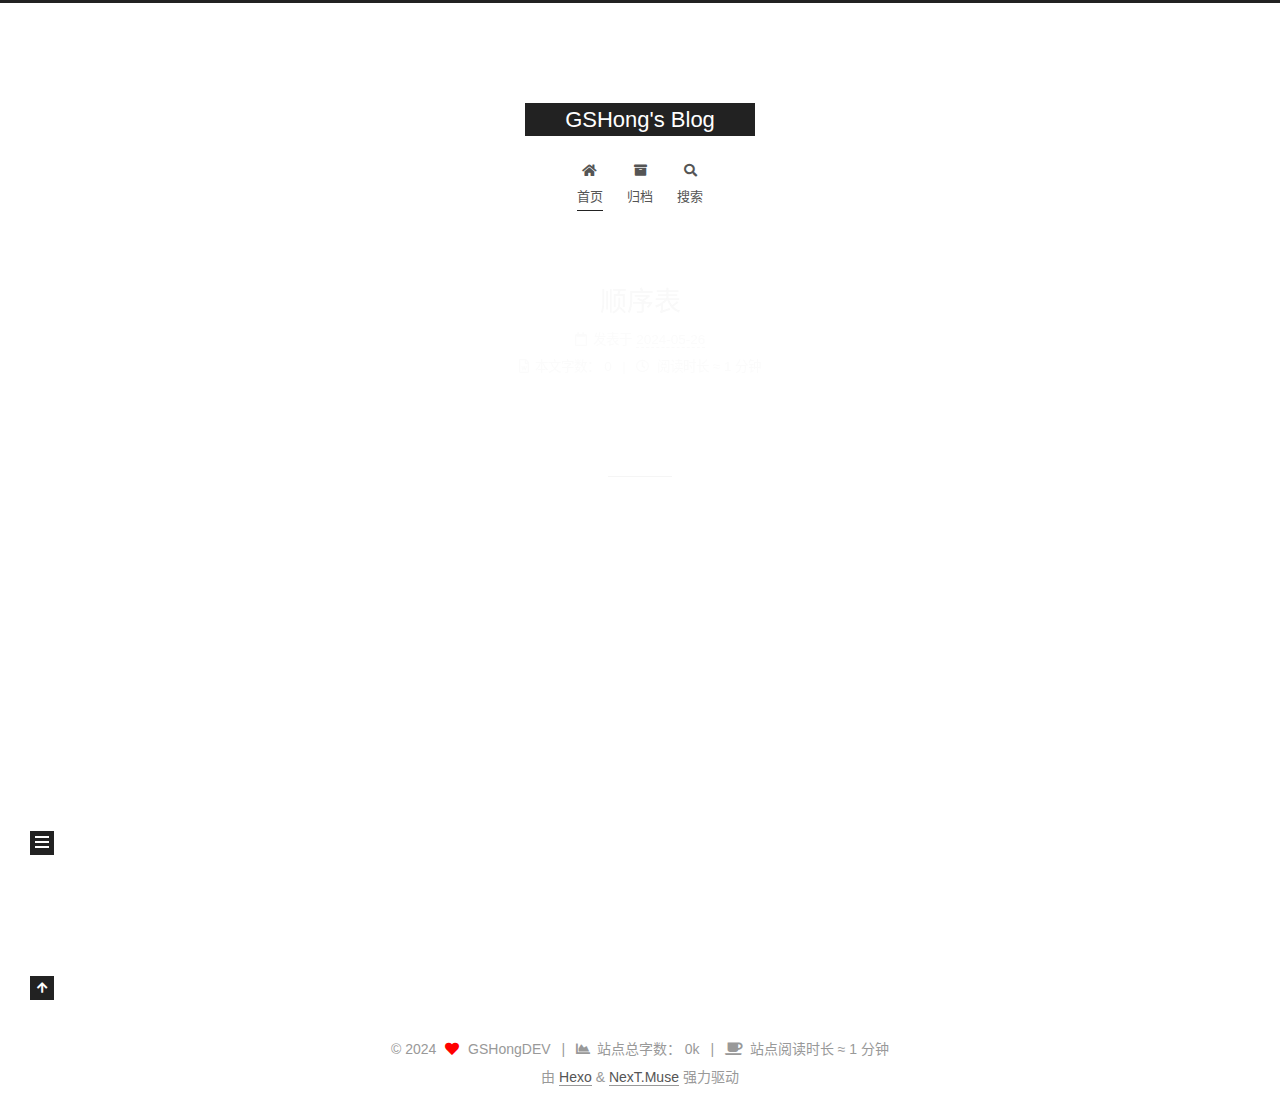
<file: index.html>
<!DOCTYPE html>
<html lang="zh-CN">
<head>
  <meta charset="UTF-8">
<meta name="viewport" content="width=device-width, initial-scale=1, maximum-scale=2">
<meta name="theme-color" content="#222">
<meta name="generator" content="Hexo 7.1.1">
  <link rel="apple-touch-icon" sizes="180x180" href="/images/apple-touch-icon-next.png">
  <link rel="icon" type="image/png" sizes="32x32" href="/images/favicon-32x32-next.png">
  <link rel="icon" type="image/png" sizes="16x16" href="/images/favicon-16x16-next.png">
  <link rel="mask-icon" href="/images/logo.svg" color="#222">

<link rel="stylesheet" href="/css/main.css">


<link rel="stylesheet" href="/lib/font-awesome/css/all.min.css">

<script id="hexo-configurations">
    var NexT = window.NexT || {};
    var CONFIG = {"hostname":"example.com","root":"/","scheme":"Muse","version":"7.8.0","exturl":false,"sidebar":{"position":"left","display":"post","padding":18,"offset":12,"onmobile":false},"copycode":{"enable":false,"show_result":false,"style":null},"back2top":{"enable":true,"sidebar":false,"scrollpercent":false},"bookmark":{"enable":false,"color":"#222","save":"auto"},"fancybox":false,"mediumzoom":false,"lazyload":false,"pangu":false,"comments":{"style":"tabs","active":null,"storage":true,"lazyload":false,"nav":null},"algolia":{"hits":{"per_page":10},"labels":{"input_placeholder":"Search for Posts","hits_empty":"We didn't find any results for the search: ${query}","hits_stats":"${hits} results found in ${time} ms"}},"localsearch":{"enable":true,"trigger":"auto","top_n_per_article":1,"unescape":false,"preload":false},"motion":{"enable":true,"async":false,"transition":{"post_block":"fadeIn","post_header":"slideDownIn","post_body":"slideDownIn","coll_header":"slideLeftIn","sidebar":"slideUpIn"}},"path":"search.xml"};
  </script>

  <meta name="description" content="GSHong的博客">
<meta property="og:type" content="website">
<meta property="og:title" content="GSHong&#39;s Blog">
<meta property="og:url" content="http://example.com/index.html">
<meta property="og:site_name" content="GSHong&#39;s Blog">
<meta property="og:description" content="GSHong的博客">
<meta property="og:locale" content="zh_CN">
<meta property="article:author" content="GSHongDEV">
<meta name="twitter:card" content="summary">

<link rel="canonical" href="http://example.com/">


<script id="page-configurations">
  // https://hexo.io/docs/variables.html
  CONFIG.page = {
    sidebar: "",
    isHome : true,
    isPost : false,
    lang   : 'zh-CN'
  };
</script>

  <title>GSHong's Blog</title>
  






  <noscript>
  <style>
  .use-motion .brand,
  .use-motion .menu-item,
  .sidebar-inner,
  .use-motion .post-block,
  .use-motion .pagination,
  .use-motion .comments,
  .use-motion .post-header,
  .use-motion .post-body,
  .use-motion .collection-header { opacity: initial; }

  .use-motion .site-title,
  .use-motion .site-subtitle {
    opacity: initial;
    top: initial;
  }

  .use-motion .logo-line-before i { left: initial; }
  .use-motion .logo-line-after i { right: initial; }
  </style>
</noscript>

</head>

<body itemscope itemtype="http://schema.org/WebPage">
  <div class="container use-motion">
    <div class="headband"></div>

    <header class="header" itemscope itemtype="http://schema.org/WPHeader">
      <div class="header-inner"><div class="site-brand-container">
  <div class="site-nav-toggle">
    <div class="toggle" aria-label="切换导航栏">
      <span class="toggle-line toggle-line-first"></span>
      <span class="toggle-line toggle-line-middle"></span>
      <span class="toggle-line toggle-line-last"></span>
    </div>
  </div>

  <div class="site-meta">

    <a href="/" class="brand" rel="start">
      <span class="logo-line-before"><i></i></span>
      <h1 class="site-title">GSHong's Blog</h1>
      <span class="logo-line-after"><i></i></span>
    </a>
  </div>

  <div class="site-nav-right">
    <div class="toggle popup-trigger">
        <i class="fa fa-search fa-fw fa-lg"></i>
    </div>
  </div>
</div>




<nav class="site-nav">
  <ul id="menu" class="main-menu menu">
        <li class="menu-item menu-item-home">

    <a href="/" rel="section"><i class="fa fa-home fa-fw"></i>首页</a>

  </li>
        <li class="menu-item menu-item-archives">

    <a href="/archives/" rel="section"><i class="fa fa-archive fa-fw"></i>归档</a>

  </li>
      <li class="menu-item menu-item-search">
        <a role="button" class="popup-trigger"><i class="fa fa-search fa-fw"></i>搜索
        </a>
      </li>
  </ul>
</nav>



  <div class="search-pop-overlay">
    <div class="popup search-popup">
        <div class="search-header">
  <span class="search-icon">
    <i class="fa fa-search"></i>
  </span>
  <div class="search-input-container">
    <input autocomplete="off" autocapitalize="off"
           placeholder="搜索..." spellcheck="false"
           type="search" class="search-input">
  </div>
  <span class="popup-btn-close">
    <i class="fa fa-times-circle"></i>
  </span>
</div>
<div id="search-result">
  <div id="no-result">
    <i class="fa fa-spinner fa-pulse fa-5x fa-fw"></i>
  </div>
</div>

    </div>
  </div>

</div>
    </header>

    
  <div class="back-to-top">
    <i class="fa fa-arrow-up"></i>
    <span>0%</span>
  </div>


    <main class="main">
      <div class="main-inner">
        <div class="content-wrap">
          

          <div class="content index posts-expand">
            
      
  
  
  <article itemscope itemtype="http://schema.org/Article" class="post-block" lang="zh-CN">
    <link itemprop="mainEntityOfPage" href="http://example.com/2024/05/26/%E9%A1%BA%E5%BA%8F%E8%A1%A8/">

    <span hidden itemprop="author" itemscope itemtype="http://schema.org/Person">
      <meta itemprop="image" content="/images/avatar.gif">
      <meta itemprop="name" content="GSHongDEV">
      <meta itemprop="description" content="GSHong的博客">
    </span>

    <span hidden itemprop="publisher" itemscope itemtype="http://schema.org/Organization">
      <meta itemprop="name" content="GSHong's Blog">
    </span>
      <header class="post-header">
        <h2 class="post-title" itemprop="name headline">
          
            <a href="/2024/05/26/%E9%A1%BA%E5%BA%8F%E8%A1%A8/" class="post-title-link" itemprop="url">顺序表</a>
        </h2>

        <div class="post-meta">
            <span class="post-meta-item">
              <span class="post-meta-item-icon">
                <i class="far fa-calendar"></i>
              </span>
              <span class="post-meta-item-text">发表于</span>

              <time title="创建时间：2024-05-26 13:36:36" itemprop="dateCreated datePublished" datetime="2024-05-26T13:36:36+08:00">2024-05-26</time>
            </span>

          <br>
            <span class="post-meta-item" title="本文字数">
              <span class="post-meta-item-icon">
                <i class="far fa-file-word"></i>
              </span>
                <span class="post-meta-item-text">本文字数：</span>
              <span>0</span>
            </span>
            <span class="post-meta-item" title="阅读时长">
              <span class="post-meta-item-icon">
                <i class="far fa-clock"></i>
              </span>
                <span class="post-meta-item-text">阅读时长 &asymp;</span>
              <span>1 分钟</span>
            </span>

        </div>
      </header>

    
    
    
    <div class="post-body" itemprop="articleBody">

      
          
      
    </div>

    
    
    
      <footer class="post-footer">
        <div class="post-eof"></div>
      </footer>
  </article>
  
  
  

      
  
  
  <article itemscope itemtype="http://schema.org/Article" class="post-block" lang="zh-CN">
    <link itemprop="mainEntityOfPage" href="http://example.com/2024/04/23/%E7%A6%BB%E6%95%A3%E6%95%B0%E5%AD%A6/">

    <span hidden itemprop="author" itemscope itemtype="http://schema.org/Person">
      <meta itemprop="image" content="/images/avatar.gif">
      <meta itemprop="name" content="GSHongDEV">
      <meta itemprop="description" content="GSHong的博客">
    </span>

    <span hidden itemprop="publisher" itemscope itemtype="http://schema.org/Organization">
      <meta itemprop="name" content="GSHong's Blog">
    </span>
      <header class="post-header">
        <h2 class="post-title" itemprop="name headline">
          
            <a href="/2024/04/23/%E7%A6%BB%E6%95%A3%E6%95%B0%E5%AD%A6/" class="post-title-link" itemprop="url">离散数学</a>
        </h2>

        <div class="post-meta">
            <span class="post-meta-item">
              <span class="post-meta-item-icon">
                <i class="far fa-calendar"></i>
              </span>
              <span class="post-meta-item-text">发表于</span>
              

              <time title="创建时间：2024-04-23 15:13:00 / 修改时间：15:18:28" itemprop="dateCreated datePublished" datetime="2024-04-23T15:13:00+08:00">2024-04-23</time>
            </span>

          <br>
            <span class="post-meta-item" title="本文字数">
              <span class="post-meta-item-icon">
                <i class="far fa-file-word"></i>
              </span>
                <span class="post-meta-item-text">本文字数：</span>
              <span>116</span>
            </span>
            <span class="post-meta-item" title="阅读时长">
              <span class="post-meta-item-icon">
                <i class="far fa-clock"></i>
              </span>
                <span class="post-meta-item-text">阅读时长 &asymp;</span>
              <span>1 分钟</span>
            </span>

        </div>
      </header>

    
    
    
    <div class="post-body" itemprop="articleBody">

      
          <h1 id="一、集合论"><a href="#一、集合论" class="headerlink" title="一、集合论"></a>一、集合论</h1><h2 id="集合的初见"><a href="#集合的初见" class="headerlink" title="集合的初见"></a>集合的初见</h2><p>Definition<br>    A set is a group of objects(Simplest way)<br>    By a set we mean any collection M into a whole of definite distinct m(which )</p>

      
    </div>

    
    
    
      <footer class="post-footer">
        <div class="post-eof"></div>
      </footer>
  </article>
  
  
  


  



          </div>
          

<script>
  window.addEventListener('tabs:register', () => {
    let { activeClass } = CONFIG.comments;
    if (CONFIG.comments.storage) {
      activeClass = localStorage.getItem('comments_active') || activeClass;
    }
    if (activeClass) {
      let activeTab = document.querySelector(`a[href="#comment-${activeClass}"]`);
      if (activeTab) {
        activeTab.click();
      }
    }
  });
  if (CONFIG.comments.storage) {
    window.addEventListener('tabs:click', event => {
      if (!event.target.matches('.tabs-comment .tab-content .tab-pane')) return;
      let commentClass = event.target.classList[1];
      localStorage.setItem('comments_active', commentClass);
    });
  }
</script>

        </div>
          
  
  <div class="toggle sidebar-toggle">
    <span class="toggle-line toggle-line-first"></span>
    <span class="toggle-line toggle-line-middle"></span>
    <span class="toggle-line toggle-line-last"></span>
  </div>

  <aside class="sidebar">
    <div class="sidebar-inner">

      <ul class="sidebar-nav motion-element">
        <li class="sidebar-nav-toc">
          文章目录
        </li>
        <li class="sidebar-nav-overview">
          站点概览
        </li>
      </ul>

      <!--noindex-->
      <div class="post-toc-wrap sidebar-panel">
      </div>
      <!--/noindex-->

      <div class="site-overview-wrap sidebar-panel">
        <div class="site-author motion-element" itemprop="author" itemscope itemtype="http://schema.org/Person">
  <p class="site-author-name" itemprop="name">GSHongDEV</p>
  <div class="site-description" itemprop="description">GSHong的博客</div>
</div>
<div class="site-state-wrap motion-element">
  <nav class="site-state">
      <div class="site-state-item site-state-posts">
          <a href="/archives/">
        
          <span class="site-state-item-count">2</span>
          <span class="site-state-item-name">日志</span>
        </a>
      </div>
      <div class="site-state-item site-state-tags">
        <span class="site-state-item-count">2</span>
        <span class="site-state-item-name">标签</span>
      </div>
  </nav>
</div>



      </div>

    </div>
  </aside>
  <div id="sidebar-dimmer"></div>


      </div>
    </main>

    <footer class="footer">
      <div class="footer-inner">
        

        

<div class="copyright">
  
  &copy; 
  <span itemprop="copyrightYear">2024</span>
  <span class="with-love">
    <i class="fa fa-heart"></i>
  </span>
  <span class="author" itemprop="copyrightHolder">GSHongDEV</span>
    <span class="post-meta-divider">|</span>
    <span class="post-meta-item-icon">
      <i class="fa fa-chart-area"></i>
    </span>
      <span class="post-meta-item-text">站点总字数：</span>
    <span title="站点总字数">0k</span>
    <span class="post-meta-divider">|</span>
    <span class="post-meta-item-icon">
      <i class="fa fa-coffee"></i>
    </span>
      <span class="post-meta-item-text">站点阅读时长 &asymp;</span>
    <span title="站点阅读时长">1 分钟</span>
</div>
  <div class="powered-by">由 <a href="https://hexo.io/" class="theme-link" rel="noopener" target="_blank">Hexo</a> & <a href="https://muse.theme-next.org/" class="theme-link" rel="noopener" target="_blank">NexT.Muse</a> 强力驱动
  </div>

        








      </div>
    </footer>
  </div>

  
  <script src="/lib/anime.min.js"></script>
  <script src="/lib/velocity/velocity.min.js"></script>
  <script src="/lib/velocity/velocity.ui.min.js"></script>

<script src="/js/utils.js"></script>

<script src="/js/motion.js"></script>


<script src="/js/schemes/muse.js"></script>


<script src="/js/next-boot.js"></script>




  




  
<script src="/js/local-search.js"></script>













  

  

</body>
</html>
</file>
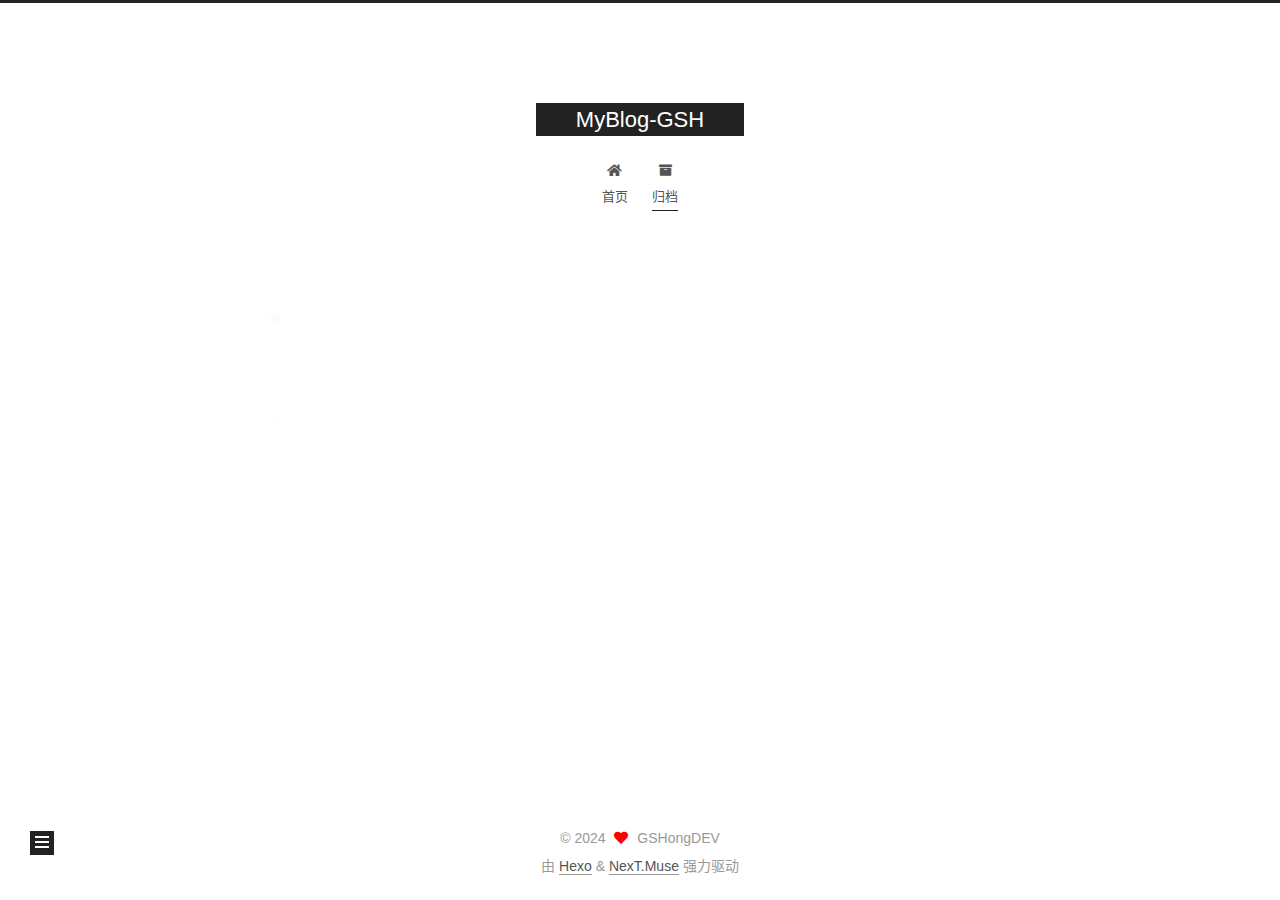
<file: archives/index.html>
<!DOCTYPE html>
<html lang="zh-CN">
<head>
  <meta charset="UTF-8">
<meta name="viewport" content="width=device-width, initial-scale=1, maximum-scale=2">
<meta name="theme-color" content="#222">
<meta name="generator" content="Hexo 7.1.1">
  <link rel="apple-touch-icon" sizes="180x180" href="/images/apple-touch-icon-next.png">
  <link rel="icon" type="image/png" sizes="32x32" href="/images/favicon-32x32-next.png">
  <link rel="icon" type="image/png" sizes="16x16" href="/images/favicon-16x16-next.png">
  <link rel="mask-icon" href="/images/logo.svg" color="#222">

<link rel="stylesheet" href="/css/main.css">


<link rel="stylesheet" href="/lib/font-awesome/css/all.min.css">

<script id="hexo-configurations">
    var NexT = window.NexT || {};
    var CONFIG = {"hostname":"example.com","root":"/","scheme":"Muse","version":"7.8.0","exturl":false,"sidebar":{"position":"left","display":"post","padding":18,"offset":12,"onmobile":false},"copycode":{"enable":false,"show_result":false,"style":null},"back2top":{"enable":true,"sidebar":false,"scrollpercent":false},"bookmark":{"enable":false,"color":"#222","save":"auto"},"fancybox":false,"mediumzoom":false,"lazyload":false,"pangu":false,"comments":{"style":"tabs","active":null,"storage":true,"lazyload":false,"nav":null},"algolia":{"hits":{"per_page":10},"labels":{"input_placeholder":"Search for Posts","hits_empty":"We didn't find any results for the search: ${query}","hits_stats":"${hits} results found in ${time} ms"}},"localsearch":{"enable":false,"trigger":"auto","top_n_per_article":1,"unescape":false,"preload":false},"motion":{"enable":true,"async":false,"transition":{"post_block":"fadeIn","post_header":"slideDownIn","post_body":"slideDownIn","coll_header":"slideLeftIn","sidebar":"slideUpIn"}}};
  </script>

  <meta property="og:type" content="website">
<meta property="og:title" content="MyBlog-GSH">
<meta property="og:url" content="http://example.com/archives/index.html">
<meta property="og:site_name" content="MyBlog-GSH">
<meta property="og:locale" content="zh_CN">
<meta property="article:author" content="GSHongDEV">
<meta name="twitter:card" content="summary">

<link rel="canonical" href="http://example.com/archives/">


<script id="page-configurations">
  // https://hexo.io/docs/variables.html
  CONFIG.page = {
    sidebar: "",
    isHome : false,
    isPost : false,
    lang   : 'zh-CN'
  };
</script>

  <title>归档 | MyBlog-GSH</title>
  






  <noscript>
  <style>
  .use-motion .brand,
  .use-motion .menu-item,
  .sidebar-inner,
  .use-motion .post-block,
  .use-motion .pagination,
  .use-motion .comments,
  .use-motion .post-header,
  .use-motion .post-body,
  .use-motion .collection-header { opacity: initial; }

  .use-motion .site-title,
  .use-motion .site-subtitle {
    opacity: initial;
    top: initial;
  }

  .use-motion .logo-line-before i { left: initial; }
  .use-motion .logo-line-after i { right: initial; }
  </style>
</noscript>

</head>

<body itemscope itemtype="http://schema.org/WebPage">
  <div class="container use-motion">
    <div class="headband"></div>

    <header class="header" itemscope itemtype="http://schema.org/WPHeader">
      <div class="header-inner"><div class="site-brand-container">
  <div class="site-nav-toggle">
    <div class="toggle" aria-label="切换导航栏">
      <span class="toggle-line toggle-line-first"></span>
      <span class="toggle-line toggle-line-middle"></span>
      <span class="toggle-line toggle-line-last"></span>
    </div>
  </div>

  <div class="site-meta">

    <a href="/" class="brand" rel="start">
      <span class="logo-line-before"><i></i></span>
      <h1 class="site-title">MyBlog-GSH</h1>
      <span class="logo-line-after"><i></i></span>
    </a>
  </div>

  <div class="site-nav-right">
    <div class="toggle popup-trigger">
    </div>
  </div>
</div>




<nav class="site-nav">
  <ul id="menu" class="main-menu menu">
        <li class="menu-item menu-item-home">

    <a href="/" rel="section"><i class="fa fa-home fa-fw"></i>首页</a>

  </li>
        <li class="menu-item menu-item-archives">

    <a href="/archives/" rel="section"><i class="fa fa-archive fa-fw"></i>归档</a>

  </li>
  </ul>
</nav>




</div>
    </header>

    
  <div class="back-to-top">
    <i class="fa fa-arrow-up"></i>
    <span>0%</span>
  </div>


    <main class="main">
      <div class="main-inner">
        <div class="content-wrap">
          

          <div class="content archive">
            

  
  
  
  <div class="post-block">
    <div class="posts-collapse">
      <div class="collection-title">
        <span class="collection-header">嗯..! 目前共计 1 篇日志。 继续努力。</span>
      </div>

      
    <div class="collection-year">
      <span class="collection-header">2024</span>
    </div>

  <article itemscope itemtype="http://schema.org/Article">
    <header class="post-header">

      <div class="post-meta">
        <time itemprop="dateCreated"
              datetime="2024-03-19T15:23:57+08:00"
              content="2024-03-19">
          03-19
        </time>
      </div>

      <div class="post-title">
          <a class="post-title-link" href="/2024/03/19/%E6%95%B0%E6%8D%AE%E7%BB%93%E6%9E%84/" itemprop="url">
            <span itemprop="name">数据结构</span>
          </a>
      </div>

    </header>
  </article>


    </div>
  </div>
  
  
  

  



          </div>
          

<script>
  window.addEventListener('tabs:register', () => {
    let { activeClass } = CONFIG.comments;
    if (CONFIG.comments.storage) {
      activeClass = localStorage.getItem('comments_active') || activeClass;
    }
    if (activeClass) {
      let activeTab = document.querySelector(`a[href="#comment-${activeClass}"]`);
      if (activeTab) {
        activeTab.click();
      }
    }
  });
  if (CONFIG.comments.storage) {
    window.addEventListener('tabs:click', event => {
      if (!event.target.matches('.tabs-comment .tab-content .tab-pane')) return;
      let commentClass = event.target.classList[1];
      localStorage.setItem('comments_active', commentClass);
    });
  }
</script>

        </div>
          
  
  <div class="toggle sidebar-toggle">
    <span class="toggle-line toggle-line-first"></span>
    <span class="toggle-line toggle-line-middle"></span>
    <span class="toggle-line toggle-line-last"></span>
  </div>

  <aside class="sidebar">
    <div class="sidebar-inner">

      <ul class="sidebar-nav motion-element">
        <li class="sidebar-nav-toc">
          文章目录
        </li>
        <li class="sidebar-nav-overview">
          站点概览
        </li>
      </ul>

      <!--noindex-->
      <div class="post-toc-wrap sidebar-panel">
      </div>
      <!--/noindex-->

      <div class="site-overview-wrap sidebar-panel">
        <div class="site-author motion-element" itemprop="author" itemscope itemtype="http://schema.org/Person">
  <p class="site-author-name" itemprop="name">GSHongDEV</p>
  <div class="site-description" itemprop="description"></div>
</div>
<div class="site-state-wrap motion-element">
  <nav class="site-state">
      <div class="site-state-item site-state-posts">
          <a href="/archives/">
        
          <span class="site-state-item-count">1</span>
          <span class="site-state-item-name">日志</span>
        </a>
      </div>
  </nav>
</div>



      </div>

    </div>
  </aside>
  <div id="sidebar-dimmer"></div>


      </div>
    </main>

    <footer class="footer">
      <div class="footer-inner">
        

        

<div class="copyright">
  
  &copy; 
  <span itemprop="copyrightYear">2024</span>
  <span class="with-love">
    <i class="fa fa-heart"></i>
  </span>
  <span class="author" itemprop="copyrightHolder">GSHongDEV</span>
</div>
  <div class="powered-by">由 <a href="https://hexo.io/" class="theme-link" rel="noopener" target="_blank">Hexo</a> & <a href="https://muse.theme-next.org/" class="theme-link" rel="noopener" target="_blank">NexT.Muse</a> 强力驱动
  </div>

        








      </div>
    </footer>
  </div>

  
  <script src="/lib/anime.min.js"></script>
  <script src="/lib/velocity/velocity.min.js"></script>
  <script src="/lib/velocity/velocity.ui.min.js"></script>

<script src="/js/utils.js"></script>

<script src="/js/motion.js"></script>


<script src="/js/schemes/muse.js"></script>


<script src="/js/next-boot.js"></script>




  















  

  

</body>
</html>
</file>
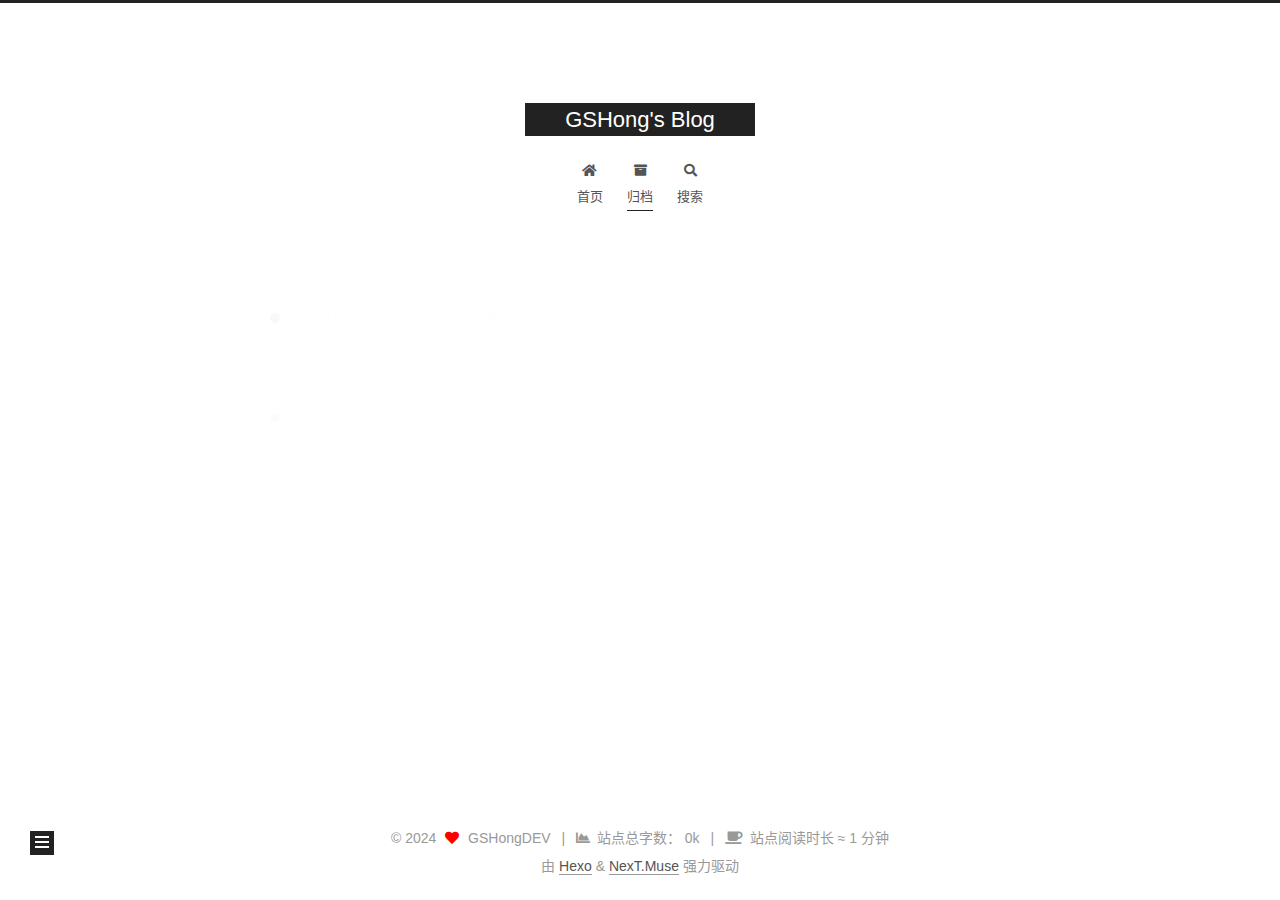
<file: archives/2024/index.html>
<!DOCTYPE html>
<html lang="zh-CN">
<head>
  <meta charset="UTF-8">
<meta name="viewport" content="width=device-width, initial-scale=1, maximum-scale=2">
<meta name="theme-color" content="#222">
<meta name="generator" content="Hexo 7.1.1">
  <link rel="apple-touch-icon" sizes="180x180" href="/images/apple-touch-icon-next.png">
  <link rel="icon" type="image/png" sizes="32x32" href="/images/favicon-32x32-next.png">
  <link rel="icon" type="image/png" sizes="16x16" href="/images/favicon-16x16-next.png">
  <link rel="mask-icon" href="/images/logo.svg" color="#222">

<link rel="stylesheet" href="/css/main.css">


<link rel="stylesheet" href="/lib/font-awesome/css/all.min.css">

<script id="hexo-configurations">
    var NexT = window.NexT || {};
    var CONFIG = {"hostname":"example.com","root":"/","scheme":"Muse","version":"7.8.0","exturl":false,"sidebar":{"position":"left","display":"post","padding":18,"offset":12,"onmobile":false},"copycode":{"enable":false,"show_result":false,"style":null},"back2top":{"enable":true,"sidebar":false,"scrollpercent":false},"bookmark":{"enable":false,"color":"#222","save":"auto"},"fancybox":false,"mediumzoom":false,"lazyload":false,"pangu":false,"comments":{"style":"tabs","active":null,"storage":true,"lazyload":false,"nav":null},"algolia":{"hits":{"per_page":10},"labels":{"input_placeholder":"Search for Posts","hits_empty":"We didn't find any results for the search: ${query}","hits_stats":"${hits} results found in ${time} ms"}},"localsearch":{"enable":true,"trigger":"auto","top_n_per_article":1,"unescape":false,"preload":false},"motion":{"enable":true,"async":false,"transition":{"post_block":"fadeIn","post_header":"slideDownIn","post_body":"slideDownIn","coll_header":"slideLeftIn","sidebar":"slideUpIn"}},"path":"search.xml"};
  </script>

  <meta name="description" content="GSHong的博客">
<meta property="og:type" content="website">
<meta property="og:title" content="GSHong&#39;s Blog">
<meta property="og:url" content="http://example.com/archives/2024/index.html">
<meta property="og:site_name" content="GSHong&#39;s Blog">
<meta property="og:description" content="GSHong的博客">
<meta property="og:locale" content="zh_CN">
<meta property="article:author" content="GSHongDEV">
<meta name="twitter:card" content="summary">

<link rel="canonical" href="http://example.com/archives/2024/">


<script id="page-configurations">
  // https://hexo.io/docs/variables.html
  CONFIG.page = {
    sidebar: "",
    isHome : false,
    isPost : false,
    lang   : 'zh-CN'
  };
</script>

  <title>归档 | GSHong's Blog</title>
  






  <noscript>
  <style>
  .use-motion .brand,
  .use-motion .menu-item,
  .sidebar-inner,
  .use-motion .post-block,
  .use-motion .pagination,
  .use-motion .comments,
  .use-motion .post-header,
  .use-motion .post-body,
  .use-motion .collection-header { opacity: initial; }

  .use-motion .site-title,
  .use-motion .site-subtitle {
    opacity: initial;
    top: initial;
  }

  .use-motion .logo-line-before i { left: initial; }
  .use-motion .logo-line-after i { right: initial; }
  </style>
</noscript>

</head>

<body itemscope itemtype="http://schema.org/WebPage">
  <div class="container use-motion">
    <div class="headband"></div>

    <header class="header" itemscope itemtype="http://schema.org/WPHeader">
      <div class="header-inner"><div class="site-brand-container">
  <div class="site-nav-toggle">
    <div class="toggle" aria-label="切换导航栏">
      <span class="toggle-line toggle-line-first"></span>
      <span class="toggle-line toggle-line-middle"></span>
      <span class="toggle-line toggle-line-last"></span>
    </div>
  </div>

  <div class="site-meta">

    <a href="/" class="brand" rel="start">
      <span class="logo-line-before"><i></i></span>
      <h1 class="site-title">GSHong's Blog</h1>
      <span class="logo-line-after"><i></i></span>
    </a>
  </div>

  <div class="site-nav-right">
    <div class="toggle popup-trigger">
        <i class="fa fa-search fa-fw fa-lg"></i>
    </div>
  </div>
</div>




<nav class="site-nav">
  <ul id="menu" class="main-menu menu">
        <li class="menu-item menu-item-home">

    <a href="/" rel="section"><i class="fa fa-home fa-fw"></i>首页</a>

  </li>
        <li class="menu-item menu-item-archives">

    <a href="/archives/" rel="section"><i class="fa fa-archive fa-fw"></i>归档</a>

  </li>
      <li class="menu-item menu-item-search">
        <a role="button" class="popup-trigger"><i class="fa fa-search fa-fw"></i>搜索
        </a>
      </li>
  </ul>
</nav>



  <div class="search-pop-overlay">
    <div class="popup search-popup">
        <div class="search-header">
  <span class="search-icon">
    <i class="fa fa-search"></i>
  </span>
  <div class="search-input-container">
    <input autocomplete="off" autocapitalize="off"
           placeholder="搜索..." spellcheck="false"
           type="search" class="search-input">
  </div>
  <span class="popup-btn-close">
    <i class="fa fa-times-circle"></i>
  </span>
</div>
<div id="search-result">
  <div id="no-result">
    <i class="fa fa-spinner fa-pulse fa-5x fa-fw"></i>
  </div>
</div>

    </div>
  </div>

</div>
    </header>

    
  <div class="back-to-top">
    <i class="fa fa-arrow-up"></i>
    <span>0%</span>
  </div>


    <main class="main">
      <div class="main-inner">
        <div class="content-wrap">
          

          <div class="content archive">
            

  
  
  
  <div class="post-block">
    <div class="posts-collapse">
      <div class="collection-title">
        <span class="collection-header">嗯..! 目前共计 2 篇日志。 继续努力。</span>
      </div>

      
    <div class="collection-year">
      <span class="collection-header">2024</span>
    </div>

  <article itemscope itemtype="http://schema.org/Article">
    <header class="post-header">

      <div class="post-meta">
        <time itemprop="dateCreated"
              datetime="2024-05-26T13:36:36+08:00"
              content="2024-05-26">
          05-26
        </time>
      </div>

      <div class="post-title">
          <a class="post-title-link" href="/2024/05/26/%E9%A1%BA%E5%BA%8F%E8%A1%A8/" itemprop="url">
            <span itemprop="name">顺序表</span>
          </a>
      </div>

    </header>
  </article>

  <article itemscope itemtype="http://schema.org/Article">
    <header class="post-header">

      <div class="post-meta">
        <time itemprop="dateCreated"
              datetime="2024-04-23T15:13:00+08:00"
              content="2024-04-23">
          04-23
        </time>
      </div>

      <div class="post-title">
          <a class="post-title-link" href="/2024/04/23/%E7%A6%BB%E6%95%A3%E6%95%B0%E5%AD%A6/" itemprop="url">
            <span itemprop="name">离散数学</span>
          </a>
      </div>

    </header>
  </article>


    </div>
  </div>
  
  
  

  



          </div>
          

<script>
  window.addEventListener('tabs:register', () => {
    let { activeClass } = CONFIG.comments;
    if (CONFIG.comments.storage) {
      activeClass = localStorage.getItem('comments_active') || activeClass;
    }
    if (activeClass) {
      let activeTab = document.querySelector(`a[href="#comment-${activeClass}"]`);
      if (activeTab) {
        activeTab.click();
      }
    }
  });
  if (CONFIG.comments.storage) {
    window.addEventListener('tabs:click', event => {
      if (!event.target.matches('.tabs-comment .tab-content .tab-pane')) return;
      let commentClass = event.target.classList[1];
      localStorage.setItem('comments_active', commentClass);
    });
  }
</script>

        </div>
          
  
  <div class="toggle sidebar-toggle">
    <span class="toggle-line toggle-line-first"></span>
    <span class="toggle-line toggle-line-middle"></span>
    <span class="toggle-line toggle-line-last"></span>
  </div>

  <aside class="sidebar">
    <div class="sidebar-inner">

      <ul class="sidebar-nav motion-element">
        <li class="sidebar-nav-toc">
          文章目录
        </li>
        <li class="sidebar-nav-overview">
          站点概览
        </li>
      </ul>

      <!--noindex-->
      <div class="post-toc-wrap sidebar-panel">
      </div>
      <!--/noindex-->

      <div class="site-overview-wrap sidebar-panel">
        <div class="site-author motion-element" itemprop="author" itemscope itemtype="http://schema.org/Person">
  <p class="site-author-name" itemprop="name">GSHongDEV</p>
  <div class="site-description" itemprop="description">GSHong的博客</div>
</div>
<div class="site-state-wrap motion-element">
  <nav class="site-state">
      <div class="site-state-item site-state-posts">
          <a href="/archives/">
        
          <span class="site-state-item-count">2</span>
          <span class="site-state-item-name">日志</span>
        </a>
      </div>
      <div class="site-state-item site-state-tags">
        <span class="site-state-item-count">2</span>
        <span class="site-state-item-name">标签</span>
      </div>
  </nav>
</div>



      </div>

    </div>
  </aside>
  <div id="sidebar-dimmer"></div>


      </div>
    </main>

    <footer class="footer">
      <div class="footer-inner">
        

        

<div class="copyright">
  
  &copy; 
  <span itemprop="copyrightYear">2024</span>
  <span class="with-love">
    <i class="fa fa-heart"></i>
  </span>
  <span class="author" itemprop="copyrightHolder">GSHongDEV</span>
    <span class="post-meta-divider">|</span>
    <span class="post-meta-item-icon">
      <i class="fa fa-chart-area"></i>
    </span>
      <span class="post-meta-item-text">站点总字数：</span>
    <span title="站点总字数">0k</span>
    <span class="post-meta-divider">|</span>
    <span class="post-meta-item-icon">
      <i class="fa fa-coffee"></i>
    </span>
      <span class="post-meta-item-text">站点阅读时长 &asymp;</span>
    <span title="站点阅读时长">1 分钟</span>
</div>
  <div class="powered-by">由 <a href="https://hexo.io/" class="theme-link" rel="noopener" target="_blank">Hexo</a> & <a href="https://muse.theme-next.org/" class="theme-link" rel="noopener" target="_blank">NexT.Muse</a> 强力驱动
  </div>

        








      </div>
    </footer>
  </div>

  
  <script src="/lib/anime.min.js"></script>
  <script src="/lib/velocity/velocity.min.js"></script>
  <script src="/lib/velocity/velocity.ui.min.js"></script>

<script src="/js/utils.js"></script>

<script src="/js/motion.js"></script>


<script src="/js/schemes/muse.js"></script>


<script src="/js/next-boot.js"></script>




  




  
<script src="/js/local-search.js"></script>













  

  

</body>
</html>
</file>
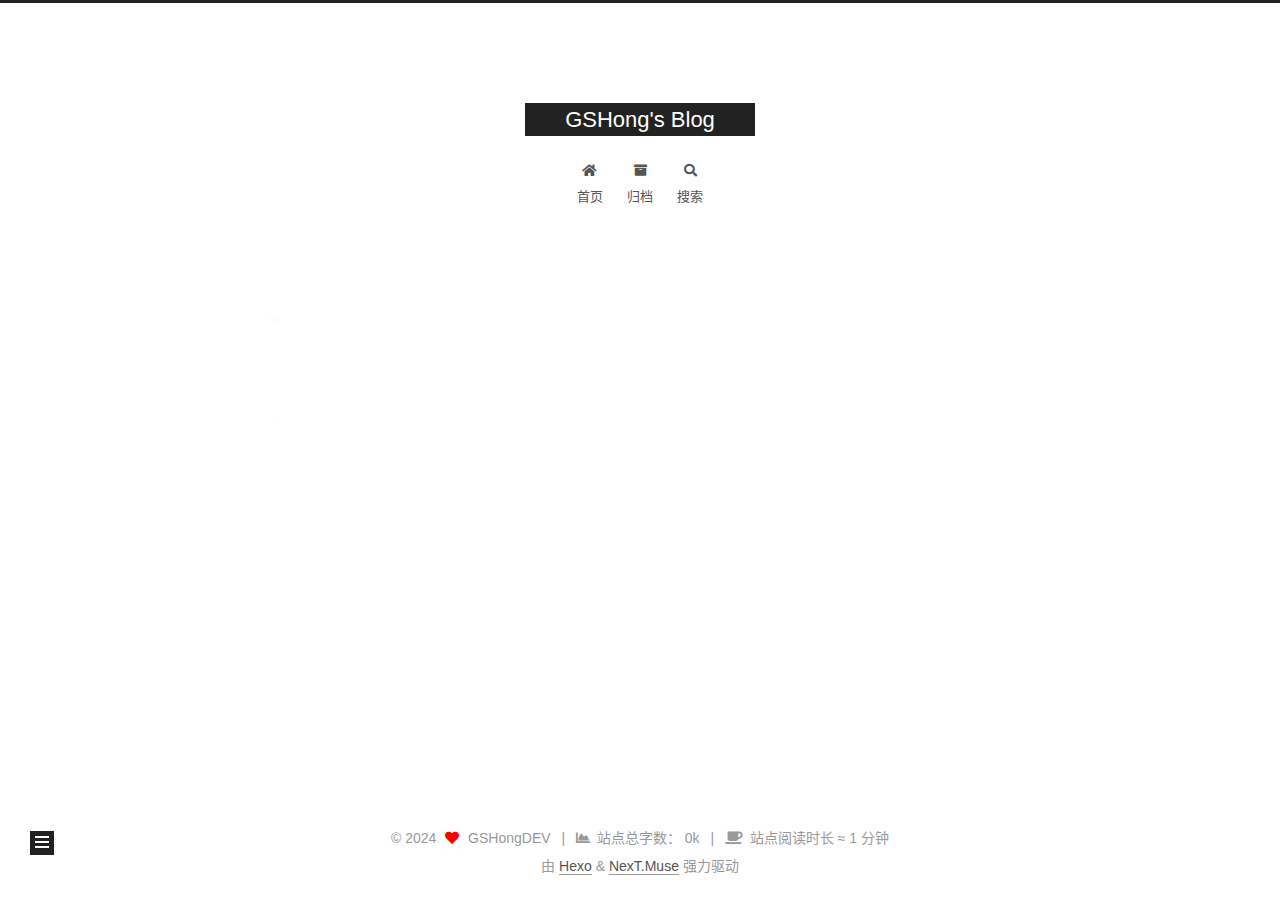
<file: tags/初阶/index.html>
<!DOCTYPE html>
<html lang="zh-CN">
<head>
  <meta charset="UTF-8">
<meta name="viewport" content="width=device-width, initial-scale=1, maximum-scale=2">
<meta name="theme-color" content="#222">
<meta name="generator" content="Hexo 7.1.1">
  <link rel="apple-touch-icon" sizes="180x180" href="/images/apple-touch-icon-next.png">
  <link rel="icon" type="image/png" sizes="32x32" href="/images/favicon-32x32-next.png">
  <link rel="icon" type="image/png" sizes="16x16" href="/images/favicon-16x16-next.png">
  <link rel="mask-icon" href="/images/logo.svg" color="#222">

<link rel="stylesheet" href="/css/main.css">


<link rel="stylesheet" href="/lib/font-awesome/css/all.min.css">

<script id="hexo-configurations">
    var NexT = window.NexT || {};
    var CONFIG = {"hostname":"example.com","root":"/","scheme":"Muse","version":"7.8.0","exturl":false,"sidebar":{"position":"left","display":"post","padding":18,"offset":12,"onmobile":false},"copycode":{"enable":false,"show_result":false,"style":null},"back2top":{"enable":true,"sidebar":false,"scrollpercent":false},"bookmark":{"enable":false,"color":"#222","save":"auto"},"fancybox":false,"mediumzoom":false,"lazyload":false,"pangu":false,"comments":{"style":"tabs","active":null,"storage":true,"lazyload":false,"nav":null},"algolia":{"hits":{"per_page":10},"labels":{"input_placeholder":"Search for Posts","hits_empty":"We didn't find any results for the search: ${query}","hits_stats":"${hits} results found in ${time} ms"}},"localsearch":{"enable":true,"trigger":"auto","top_n_per_article":1,"unescape":false,"preload":false},"motion":{"enable":true,"async":false,"transition":{"post_block":"fadeIn","post_header":"slideDownIn","post_body":"slideDownIn","coll_header":"slideLeftIn","sidebar":"slideUpIn"}},"path":"search.xml"};
  </script>

  <meta name="description" content="GSHong的博客">
<meta property="og:type" content="website">
<meta property="og:title" content="GSHong&#39;s Blog">
<meta property="og:url" content="http://example.com/tags/%E5%88%9D%E9%98%B6/index.html">
<meta property="og:site_name" content="GSHong&#39;s Blog">
<meta property="og:description" content="GSHong的博客">
<meta property="og:locale" content="zh_CN">
<meta property="article:author" content="GSHongDEV">
<meta name="twitter:card" content="summary">

<link rel="canonical" href="http://example.com/tags/%E5%88%9D%E9%98%B6/">


<script id="page-configurations">
  // https://hexo.io/docs/variables.html
  CONFIG.page = {
    sidebar: "",
    isHome : false,
    isPost : false,
    lang   : 'zh-CN'
  };
</script>

  <title>标签: 初阶 | GSHong's Blog</title>
  






  <noscript>
  <style>
  .use-motion .brand,
  .use-motion .menu-item,
  .sidebar-inner,
  .use-motion .post-block,
  .use-motion .pagination,
  .use-motion .comments,
  .use-motion .post-header,
  .use-motion .post-body,
  .use-motion .collection-header { opacity: initial; }

  .use-motion .site-title,
  .use-motion .site-subtitle {
    opacity: initial;
    top: initial;
  }

  .use-motion .logo-line-before i { left: initial; }
  .use-motion .logo-line-after i { right: initial; }
  </style>
</noscript>

</head>

<body itemscope itemtype="http://schema.org/WebPage">
  <div class="container use-motion">
    <div class="headband"></div>

    <header class="header" itemscope itemtype="http://schema.org/WPHeader">
      <div class="header-inner"><div class="site-brand-container">
  <div class="site-nav-toggle">
    <div class="toggle" aria-label="切换导航栏">
      <span class="toggle-line toggle-line-first"></span>
      <span class="toggle-line toggle-line-middle"></span>
      <span class="toggle-line toggle-line-last"></span>
    </div>
  </div>

  <div class="site-meta">

    <a href="/" class="brand" rel="start">
      <span class="logo-line-before"><i></i></span>
      <h1 class="site-title">GSHong's Blog</h1>
      <span class="logo-line-after"><i></i></span>
    </a>
  </div>

  <div class="site-nav-right">
    <div class="toggle popup-trigger">
        <i class="fa fa-search fa-fw fa-lg"></i>
    </div>
  </div>
</div>




<nav class="site-nav">
  <ul id="menu" class="main-menu menu">
        <li class="menu-item menu-item-home">

    <a href="/" rel="section"><i class="fa fa-home fa-fw"></i>首页</a>

  </li>
        <li class="menu-item menu-item-archives">

    <a href="/archives/" rel="section"><i class="fa fa-archive fa-fw"></i>归档</a>

  </li>
      <li class="menu-item menu-item-search">
        <a role="button" class="popup-trigger"><i class="fa fa-search fa-fw"></i>搜索
        </a>
      </li>
  </ul>
</nav>



  <div class="search-pop-overlay">
    <div class="popup search-popup">
        <div class="search-header">
  <span class="search-icon">
    <i class="fa fa-search"></i>
  </span>
  <div class="search-input-container">
    <input autocomplete="off" autocapitalize="off"
           placeholder="搜索..." spellcheck="false"
           type="search" class="search-input">
  </div>
  <span class="popup-btn-close">
    <i class="fa fa-times-circle"></i>
  </span>
</div>
<div id="search-result">
  <div id="no-result">
    <i class="fa fa-spinner fa-pulse fa-5x fa-fw"></i>
  </div>
</div>

    </div>
  </div>

</div>
    </header>

    
  <div class="back-to-top">
    <i class="fa fa-arrow-up"></i>
    <span>0%</span>
  </div>


    <main class="main">
      <div class="main-inner">
        <div class="content-wrap">
          

          <div class="content tag">
            

  
  
  
  <div class="post-block">
    <div class="posts-collapse">
      <div class="collection-title">
        <h2 class="collection-header">初阶
          <small>标签</small>
        </h2>
      </div>

      
    <div class="collection-year">
      <span class="collection-header">2024</span>
    </div>

  <article itemscope itemtype="http://schema.org/Article">
    <header class="post-header">

      <div class="post-meta">
        <time itemprop="dateCreated"
              datetime="2024-03-19T15:23:57+08:00"
              content="2024-03-19">
          03-19
        </time>
      </div>

      <div class="post-title">
          <a class="post-title-link" href="/2024/03/19/%E6%95%B0%E6%8D%AE%E7%BB%93%E6%9E%84/" itemprop="url">
            <span itemprop="name">数据结构</span>
          </a>
      </div>

    </header>
  </article>

    </div>
  </div>
  
  
  

  



          </div>
          

<script>
  window.addEventListener('tabs:register', () => {
    let { activeClass } = CONFIG.comments;
    if (CONFIG.comments.storage) {
      activeClass = localStorage.getItem('comments_active') || activeClass;
    }
    if (activeClass) {
      let activeTab = document.querySelector(`a[href="#comment-${activeClass}"]`);
      if (activeTab) {
        activeTab.click();
      }
    }
  });
  if (CONFIG.comments.storage) {
    window.addEventListener('tabs:click', event => {
      if (!event.target.matches('.tabs-comment .tab-content .tab-pane')) return;
      let commentClass = event.target.classList[1];
      localStorage.setItem('comments_active', commentClass);
    });
  }
</script>

        </div>
          
  
  <div class="toggle sidebar-toggle">
    <span class="toggle-line toggle-line-first"></span>
    <span class="toggle-line toggle-line-middle"></span>
    <span class="toggle-line toggle-line-last"></span>
  </div>

  <aside class="sidebar">
    <div class="sidebar-inner">

      <ul class="sidebar-nav motion-element">
        <li class="sidebar-nav-toc">
          文章目录
        </li>
        <li class="sidebar-nav-overview">
          站点概览
        </li>
      </ul>

      <!--noindex-->
      <div class="post-toc-wrap sidebar-panel">
      </div>
      <!--/noindex-->

      <div class="site-overview-wrap sidebar-panel">
        <div class="site-author motion-element" itemprop="author" itemscope itemtype="http://schema.org/Person">
  <p class="site-author-name" itemprop="name">GSHongDEV</p>
  <div class="site-description" itemprop="description">GSHong的博客</div>
</div>
<div class="site-state-wrap motion-element">
  <nav class="site-state">
      <div class="site-state-item site-state-posts">
          <a href="/archives/">
        
          <span class="site-state-item-count">1</span>
          <span class="site-state-item-name">日志</span>
        </a>
      </div>
      <div class="site-state-item site-state-tags">
        <span class="site-state-item-count">2</span>
        <span class="site-state-item-name">标签</span>
      </div>
  </nav>
</div>



      </div>

    </div>
  </aside>
  <div id="sidebar-dimmer"></div>


      </div>
    </main>

    <footer class="footer">
      <div class="footer-inner">
        

        

<div class="copyright">
  
  &copy; 
  <span itemprop="copyrightYear">2024</span>
  <span class="with-love">
    <i class="fa fa-heart"></i>
  </span>
  <span class="author" itemprop="copyrightHolder">GSHongDEV</span>
    <span class="post-meta-divider">|</span>
    <span class="post-meta-item-icon">
      <i class="fa fa-chart-area"></i>
    </span>
      <span class="post-meta-item-text">站点总字数：</span>
    <span title="站点总字数">0k</span>
    <span class="post-meta-divider">|</span>
    <span class="post-meta-item-icon">
      <i class="fa fa-coffee"></i>
    </span>
      <span class="post-meta-item-text">站点阅读时长 &asymp;</span>
    <span title="站点阅读时长">1 分钟</span>
</div>
  <div class="powered-by">由 <a href="https://hexo.io/" class="theme-link" rel="noopener" target="_blank">Hexo</a> & <a href="https://muse.theme-next.org/" class="theme-link" rel="noopener" target="_blank">NexT.Muse</a> 强力驱动
  </div>

        








      </div>
    </footer>
  </div>

  
  <script src="/lib/anime.min.js"></script>
  <script src="/lib/velocity/velocity.min.js"></script>
  <script src="/lib/velocity/velocity.ui.min.js"></script>

<script src="/js/utils.js"></script>

<script src="/js/motion.js"></script>


<script src="/js/schemes/muse.js"></script>


<script src="/js/next-boot.js"></script>




  




  
<script src="/js/local-search.js"></script>













  

  

</body>
</html>
</file>
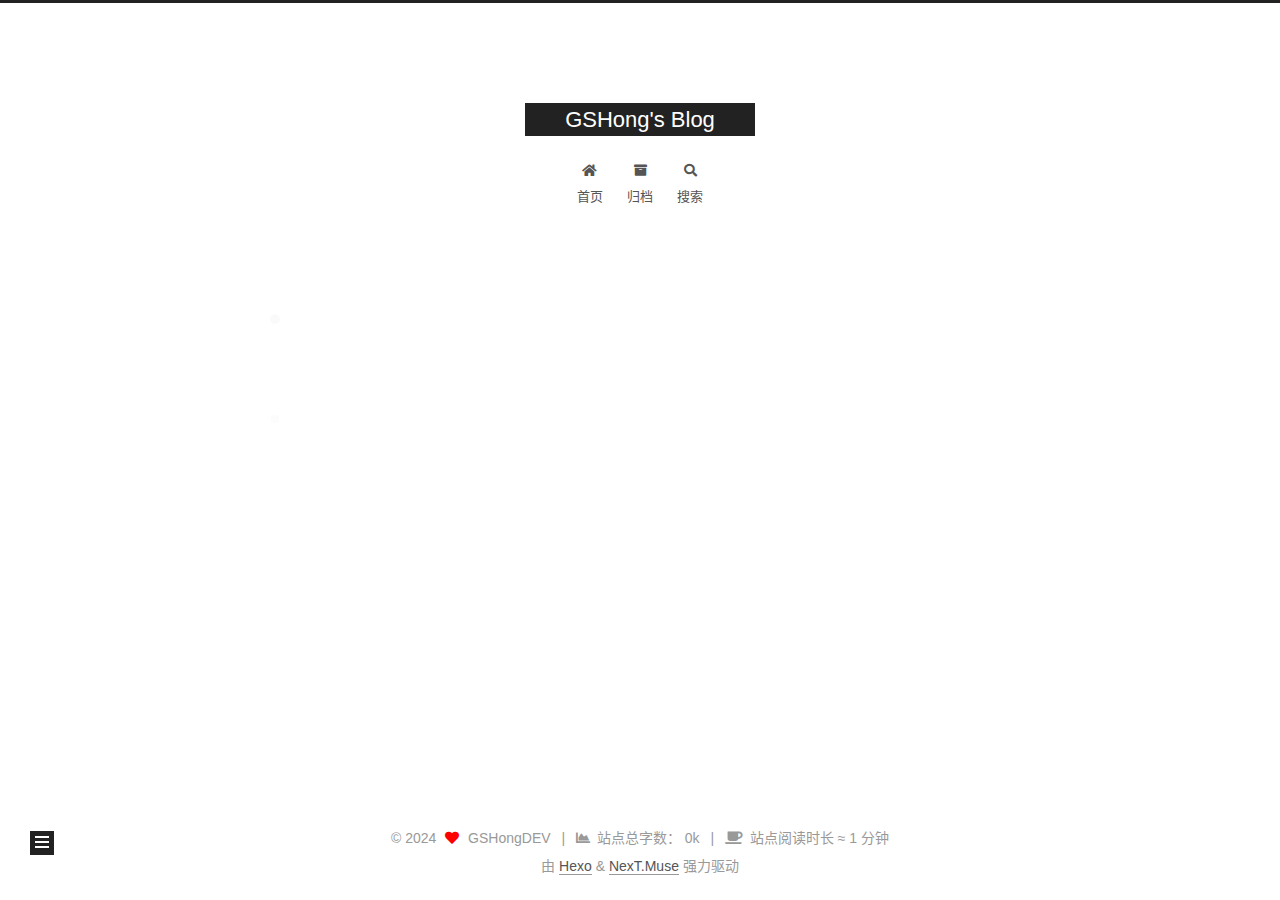
<file: tags/学科基础/index.html>
<!DOCTYPE html>
<html lang="zh-CN">
<head>
  <meta charset="UTF-8">
<meta name="viewport" content="width=device-width, initial-scale=1, maximum-scale=2">
<meta name="theme-color" content="#222">
<meta name="generator" content="Hexo 7.1.1">
  <link rel="apple-touch-icon" sizes="180x180" href="/images/apple-touch-icon-next.png">
  <link rel="icon" type="image/png" sizes="32x32" href="/images/favicon-32x32-next.png">
  <link rel="icon" type="image/png" sizes="16x16" href="/images/favicon-16x16-next.png">
  <link rel="mask-icon" href="/images/logo.svg" color="#222">

<link rel="stylesheet" href="/css/main.css">


<link rel="stylesheet" href="/lib/font-awesome/css/all.min.css">

<script id="hexo-configurations">
    var NexT = window.NexT || {};
    var CONFIG = {"hostname":"example.com","root":"/","scheme":"Muse","version":"7.8.0","exturl":false,"sidebar":{"position":"left","display":"post","padding":18,"offset":12,"onmobile":false},"copycode":{"enable":false,"show_result":false,"style":null},"back2top":{"enable":true,"sidebar":false,"scrollpercent":false},"bookmark":{"enable":false,"color":"#222","save":"auto"},"fancybox":false,"mediumzoom":false,"lazyload":false,"pangu":false,"comments":{"style":"tabs","active":null,"storage":true,"lazyload":false,"nav":null},"algolia":{"hits":{"per_page":10},"labels":{"input_placeholder":"Search for Posts","hits_empty":"We didn't find any results for the search: ${query}","hits_stats":"${hits} results found in ${time} ms"}},"localsearch":{"enable":true,"trigger":"auto","top_n_per_article":1,"unescape":false,"preload":false},"motion":{"enable":true,"async":false,"transition":{"post_block":"fadeIn","post_header":"slideDownIn","post_body":"slideDownIn","coll_header":"slideLeftIn","sidebar":"slideUpIn"}},"path":"search.xml"};
  </script>

  <meta name="description" content="GSHong的博客">
<meta property="og:type" content="website">
<meta property="og:title" content="GSHong&#39;s Blog">
<meta property="og:url" content="http://example.com/tags/%E5%AD%A6%E7%A7%91%E5%9F%BA%E7%A1%80/index.html">
<meta property="og:site_name" content="GSHong&#39;s Blog">
<meta property="og:description" content="GSHong的博客">
<meta property="og:locale" content="zh_CN">
<meta property="article:author" content="GSHongDEV">
<meta name="twitter:card" content="summary">

<link rel="canonical" href="http://example.com/tags/%E5%AD%A6%E7%A7%91%E5%9F%BA%E7%A1%80/">


<script id="page-configurations">
  // https://hexo.io/docs/variables.html
  CONFIG.page = {
    sidebar: "",
    isHome : false,
    isPost : false,
    lang   : 'zh-CN'
  };
</script>

  <title>标签: 学科基础 | GSHong's Blog</title>
  






  <noscript>
  <style>
  .use-motion .brand,
  .use-motion .menu-item,
  .sidebar-inner,
  .use-motion .post-block,
  .use-motion .pagination,
  .use-motion .comments,
  .use-motion .post-header,
  .use-motion .post-body,
  .use-motion .collection-header { opacity: initial; }

  .use-motion .site-title,
  .use-motion .site-subtitle {
    opacity: initial;
    top: initial;
  }

  .use-motion .logo-line-before i { left: initial; }
  .use-motion .logo-line-after i { right: initial; }
  </style>
</noscript>

</head>

<body itemscope itemtype="http://schema.org/WebPage">
  <div class="container use-motion">
    <div class="headband"></div>

    <header class="header" itemscope itemtype="http://schema.org/WPHeader">
      <div class="header-inner"><div class="site-brand-container">
  <div class="site-nav-toggle">
    <div class="toggle" aria-label="切换导航栏">
      <span class="toggle-line toggle-line-first"></span>
      <span class="toggle-line toggle-line-middle"></span>
      <span class="toggle-line toggle-line-last"></span>
    </div>
  </div>

  <div class="site-meta">

    <a href="/" class="brand" rel="start">
      <span class="logo-line-before"><i></i></span>
      <h1 class="site-title">GSHong's Blog</h1>
      <span class="logo-line-after"><i></i></span>
    </a>
  </div>

  <div class="site-nav-right">
    <div class="toggle popup-trigger">
        <i class="fa fa-search fa-fw fa-lg"></i>
    </div>
  </div>
</div>




<nav class="site-nav">
  <ul id="menu" class="main-menu menu">
        <li class="menu-item menu-item-home">

    <a href="/" rel="section"><i class="fa fa-home fa-fw"></i>首页</a>

  </li>
        <li class="menu-item menu-item-archives">

    <a href="/archives/" rel="section"><i class="fa fa-archive fa-fw"></i>归档</a>

  </li>
      <li class="menu-item menu-item-search">
        <a role="button" class="popup-trigger"><i class="fa fa-search fa-fw"></i>搜索
        </a>
      </li>
  </ul>
</nav>



  <div class="search-pop-overlay">
    <div class="popup search-popup">
        <div class="search-header">
  <span class="search-icon">
    <i class="fa fa-search"></i>
  </span>
  <div class="search-input-container">
    <input autocomplete="off" autocapitalize="off"
           placeholder="搜索..." spellcheck="false"
           type="search" class="search-input">
  </div>
  <span class="popup-btn-close">
    <i class="fa fa-times-circle"></i>
  </span>
</div>
<div id="search-result">
  <div id="no-result">
    <i class="fa fa-spinner fa-pulse fa-5x fa-fw"></i>
  </div>
</div>

    </div>
  </div>

</div>
    </header>

    
  <div class="back-to-top">
    <i class="fa fa-arrow-up"></i>
    <span>0%</span>
  </div>


    <main class="main">
      <div class="main-inner">
        <div class="content-wrap">
          

          <div class="content tag">
            

  
  
  
  <div class="post-block">
    <div class="posts-collapse">
      <div class="collection-title">
        <h2 class="collection-header">学科基础
          <small>标签</small>
        </h2>
      </div>

      
    <div class="collection-year">
      <span class="collection-header">2024</span>
    </div>

  <article itemscope itemtype="http://schema.org/Article">
    <header class="post-header">

      <div class="post-meta">
        <time itemprop="dateCreated"
              datetime="2024-04-23T15:13:00+08:00"
              content="2024-04-23">
          04-23
        </time>
      </div>

      <div class="post-title">
          <a class="post-title-link" href="/2024/04/23/%E7%A6%BB%E6%95%A3%E6%95%B0%E5%AD%A6/" itemprop="url">
            <span itemprop="name">离散数学</span>
          </a>
      </div>

    </header>
  </article>

    </div>
  </div>
  
  
  

  



          </div>
          

<script>
  window.addEventListener('tabs:register', () => {
    let { activeClass } = CONFIG.comments;
    if (CONFIG.comments.storage) {
      activeClass = localStorage.getItem('comments_active') || activeClass;
    }
    if (activeClass) {
      let activeTab = document.querySelector(`a[href="#comment-${activeClass}"]`);
      if (activeTab) {
        activeTab.click();
      }
    }
  });
  if (CONFIG.comments.storage) {
    window.addEventListener('tabs:click', event => {
      if (!event.target.matches('.tabs-comment .tab-content .tab-pane')) return;
      let commentClass = event.target.classList[1];
      localStorage.setItem('comments_active', commentClass);
    });
  }
</script>

        </div>
          
  
  <div class="toggle sidebar-toggle">
    <span class="toggle-line toggle-line-first"></span>
    <span class="toggle-line toggle-line-middle"></span>
    <span class="toggle-line toggle-line-last"></span>
  </div>

  <aside class="sidebar">
    <div class="sidebar-inner">

      <ul class="sidebar-nav motion-element">
        <li class="sidebar-nav-toc">
          文章目录
        </li>
        <li class="sidebar-nav-overview">
          站点概览
        </li>
      </ul>

      <!--noindex-->
      <div class="post-toc-wrap sidebar-panel">
      </div>
      <!--/noindex-->

      <div class="site-overview-wrap sidebar-panel">
        <div class="site-author motion-element" itemprop="author" itemscope itemtype="http://schema.org/Person">
  <p class="site-author-name" itemprop="name">GSHongDEV</p>
  <div class="site-description" itemprop="description">GSHong的博客</div>
</div>
<div class="site-state-wrap motion-element">
  <nav class="site-state">
      <div class="site-state-item site-state-posts">
          <a href="/archives/">
        
          <span class="site-state-item-count">2</span>
          <span class="site-state-item-name">日志</span>
        </a>
      </div>
      <div class="site-state-item site-state-tags">
        <span class="site-state-item-count">2</span>
        <span class="site-state-item-name">标签</span>
      </div>
  </nav>
</div>



      </div>

    </div>
  </aside>
  <div id="sidebar-dimmer"></div>


      </div>
    </main>

    <footer class="footer">
      <div class="footer-inner">
        

        

<div class="copyright">
  
  &copy; 
  <span itemprop="copyrightYear">2024</span>
  <span class="with-love">
    <i class="fa fa-heart"></i>
  </span>
  <span class="author" itemprop="copyrightHolder">GSHongDEV</span>
    <span class="post-meta-divider">|</span>
    <span class="post-meta-item-icon">
      <i class="fa fa-chart-area"></i>
    </span>
      <span class="post-meta-item-text">站点总字数：</span>
    <span title="站点总字数">0k</span>
    <span class="post-meta-divider">|</span>
    <span class="post-meta-item-icon">
      <i class="fa fa-coffee"></i>
    </span>
      <span class="post-meta-item-text">站点阅读时长 &asymp;</span>
    <span title="站点阅读时长">1 分钟</span>
</div>
  <div class="powered-by">由 <a href="https://hexo.io/" class="theme-link" rel="noopener" target="_blank">Hexo</a> & <a href="https://muse.theme-next.org/" class="theme-link" rel="noopener" target="_blank">NexT.Muse</a> 强力驱动
  </div>

        








      </div>
    </footer>
  </div>

  
  <script src="/lib/anime.min.js"></script>
  <script src="/lib/velocity/velocity.min.js"></script>
  <script src="/lib/velocity/velocity.ui.min.js"></script>

<script src="/js/utils.js"></script>

<script src="/js/motion.js"></script>


<script src="/js/schemes/muse.js"></script>


<script src="/js/next-boot.js"></script>




  




  
<script src="/js/local-search.js"></script>













  

  

</body>
</html>
</file>
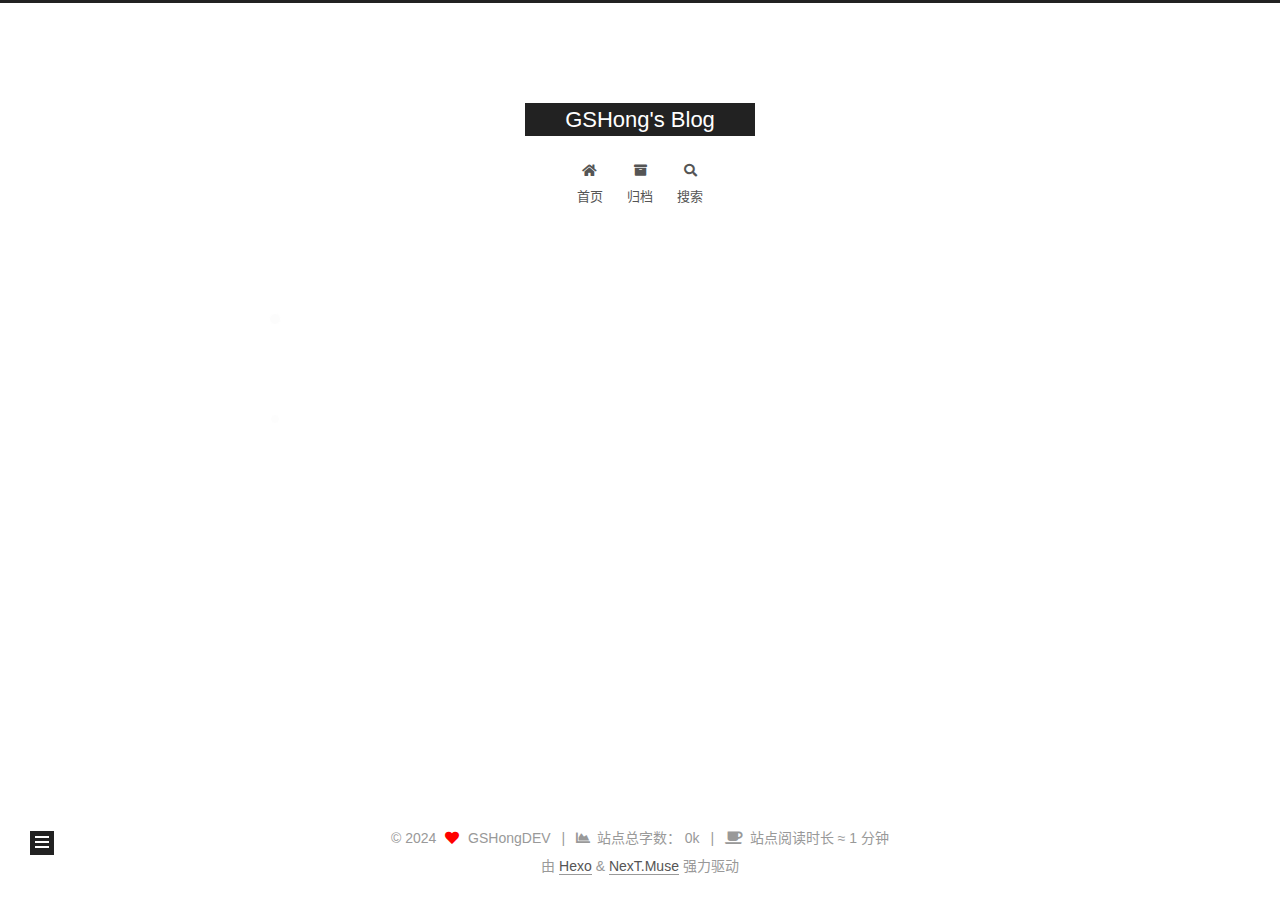
<file: tags/数学/index.html>
<!DOCTYPE html>
<html lang="zh-CN">
<head>
  <meta charset="UTF-8">
<meta name="viewport" content="width=device-width, initial-scale=1, maximum-scale=2">
<meta name="theme-color" content="#222">
<meta name="generator" content="Hexo 7.1.1">
  <link rel="apple-touch-icon" sizes="180x180" href="/images/apple-touch-icon-next.png">
  <link rel="icon" type="image/png" sizes="32x32" href="/images/favicon-32x32-next.png">
  <link rel="icon" type="image/png" sizes="16x16" href="/images/favicon-16x16-next.png">
  <link rel="mask-icon" href="/images/logo.svg" color="#222">

<link rel="stylesheet" href="/css/main.css">


<link rel="stylesheet" href="/lib/font-awesome/css/all.min.css">

<script id="hexo-configurations">
    var NexT = window.NexT || {};
    var CONFIG = {"hostname":"example.com","root":"/","scheme":"Muse","version":"7.8.0","exturl":false,"sidebar":{"position":"left","display":"post","padding":18,"offset":12,"onmobile":false},"copycode":{"enable":false,"show_result":false,"style":null},"back2top":{"enable":true,"sidebar":false,"scrollpercent":false},"bookmark":{"enable":false,"color":"#222","save":"auto"},"fancybox":false,"mediumzoom":false,"lazyload":false,"pangu":false,"comments":{"style":"tabs","active":null,"storage":true,"lazyload":false,"nav":null},"algolia":{"hits":{"per_page":10},"labels":{"input_placeholder":"Search for Posts","hits_empty":"We didn't find any results for the search: ${query}","hits_stats":"${hits} results found in ${time} ms"}},"localsearch":{"enable":true,"trigger":"auto","top_n_per_article":1,"unescape":false,"preload":false},"motion":{"enable":true,"async":false,"transition":{"post_block":"fadeIn","post_header":"slideDownIn","post_body":"slideDownIn","coll_header":"slideLeftIn","sidebar":"slideUpIn"}},"path":"search.xml"};
  </script>

  <meta name="description" content="GSHong的博客">
<meta property="og:type" content="website">
<meta property="og:title" content="GSHong&#39;s Blog">
<meta property="og:url" content="http://example.com/tags/%E6%95%B0%E5%AD%A6/index.html">
<meta property="og:site_name" content="GSHong&#39;s Blog">
<meta property="og:description" content="GSHong的博客">
<meta property="og:locale" content="zh_CN">
<meta property="article:author" content="GSHongDEV">
<meta name="twitter:card" content="summary">

<link rel="canonical" href="http://example.com/tags/%E6%95%B0%E5%AD%A6/">


<script id="page-configurations">
  // https://hexo.io/docs/variables.html
  CONFIG.page = {
    sidebar: "",
    isHome : false,
    isPost : false,
    lang   : 'zh-CN'
  };
</script>

  <title>标签: 数学 | GSHong's Blog</title>
  






  <noscript>
  <style>
  .use-motion .brand,
  .use-motion .menu-item,
  .sidebar-inner,
  .use-motion .post-block,
  .use-motion .pagination,
  .use-motion .comments,
  .use-motion .post-header,
  .use-motion .post-body,
  .use-motion .collection-header { opacity: initial; }

  .use-motion .site-title,
  .use-motion .site-subtitle {
    opacity: initial;
    top: initial;
  }

  .use-motion .logo-line-before i { left: initial; }
  .use-motion .logo-line-after i { right: initial; }
  </style>
</noscript>

</head>

<body itemscope itemtype="http://schema.org/WebPage">
  <div class="container use-motion">
    <div class="headband"></div>

    <header class="header" itemscope itemtype="http://schema.org/WPHeader">
      <div class="header-inner"><div class="site-brand-container">
  <div class="site-nav-toggle">
    <div class="toggle" aria-label="切换导航栏">
      <span class="toggle-line toggle-line-first"></span>
      <span class="toggle-line toggle-line-middle"></span>
      <span class="toggle-line toggle-line-last"></span>
    </div>
  </div>

  <div class="site-meta">

    <a href="/" class="brand" rel="start">
      <span class="logo-line-before"><i></i></span>
      <h1 class="site-title">GSHong's Blog</h1>
      <span class="logo-line-after"><i></i></span>
    </a>
  </div>

  <div class="site-nav-right">
    <div class="toggle popup-trigger">
        <i class="fa fa-search fa-fw fa-lg"></i>
    </div>
  </div>
</div>




<nav class="site-nav">
  <ul id="menu" class="main-menu menu">
        <li class="menu-item menu-item-home">

    <a href="/" rel="section"><i class="fa fa-home fa-fw"></i>首页</a>

  </li>
        <li class="menu-item menu-item-archives">

    <a href="/archives/" rel="section"><i class="fa fa-archive fa-fw"></i>归档</a>

  </li>
      <li class="menu-item menu-item-search">
        <a role="button" class="popup-trigger"><i class="fa fa-search fa-fw"></i>搜索
        </a>
      </li>
  </ul>
</nav>



  <div class="search-pop-overlay">
    <div class="popup search-popup">
        <div class="search-header">
  <span class="search-icon">
    <i class="fa fa-search"></i>
  </span>
  <div class="search-input-container">
    <input autocomplete="off" autocapitalize="off"
           placeholder="搜索..." spellcheck="false"
           type="search" class="search-input">
  </div>
  <span class="popup-btn-close">
    <i class="fa fa-times-circle"></i>
  </span>
</div>
<div id="search-result">
  <div id="no-result">
    <i class="fa fa-spinner fa-pulse fa-5x fa-fw"></i>
  </div>
</div>

    </div>
  </div>

</div>
    </header>

    
  <div class="back-to-top">
    <i class="fa fa-arrow-up"></i>
    <span>0%</span>
  </div>


    <main class="main">
      <div class="main-inner">
        <div class="content-wrap">
          

          <div class="content tag">
            

  
  
  
  <div class="post-block">
    <div class="posts-collapse">
      <div class="collection-title">
        <h2 class="collection-header">数学
          <small>标签</small>
        </h2>
      </div>

      
    <div class="collection-year">
      <span class="collection-header">2024</span>
    </div>

  <article itemscope itemtype="http://schema.org/Article">
    <header class="post-header">

      <div class="post-meta">
        <time itemprop="dateCreated"
              datetime="2024-04-23T15:13:00+08:00"
              content="2024-04-23">
          04-23
        </time>
      </div>

      <div class="post-title">
          <a class="post-title-link" href="/2024/04/23/%E7%A6%BB%E6%95%A3%E6%95%B0%E5%AD%A6/" itemprop="url">
            <span itemprop="name">离散数学</span>
          </a>
      </div>

    </header>
  </article>

    </div>
  </div>
  
  
  

  



          </div>
          

<script>
  window.addEventListener('tabs:register', () => {
    let { activeClass } = CONFIG.comments;
    if (CONFIG.comments.storage) {
      activeClass = localStorage.getItem('comments_active') || activeClass;
    }
    if (activeClass) {
      let activeTab = document.querySelector(`a[href="#comment-${activeClass}"]`);
      if (activeTab) {
        activeTab.click();
      }
    }
  });
  if (CONFIG.comments.storage) {
    window.addEventListener('tabs:click', event => {
      if (!event.target.matches('.tabs-comment .tab-content .tab-pane')) return;
      let commentClass = event.target.classList[1];
      localStorage.setItem('comments_active', commentClass);
    });
  }
</script>

        </div>
          
  
  <div class="toggle sidebar-toggle">
    <span class="toggle-line toggle-line-first"></span>
    <span class="toggle-line toggle-line-middle"></span>
    <span class="toggle-line toggle-line-last"></span>
  </div>

  <aside class="sidebar">
    <div class="sidebar-inner">

      <ul class="sidebar-nav motion-element">
        <li class="sidebar-nav-toc">
          文章目录
        </li>
        <li class="sidebar-nav-overview">
          站点概览
        </li>
      </ul>

      <!--noindex-->
      <div class="post-toc-wrap sidebar-panel">
      </div>
      <!--/noindex-->

      <div class="site-overview-wrap sidebar-panel">
        <div class="site-author motion-element" itemprop="author" itemscope itemtype="http://schema.org/Person">
  <p class="site-author-name" itemprop="name">GSHongDEV</p>
  <div class="site-description" itemprop="description">GSHong的博客</div>
</div>
<div class="site-state-wrap motion-element">
  <nav class="site-state">
      <div class="site-state-item site-state-posts">
          <a href="/archives/">
        
          <span class="site-state-item-count">2</span>
          <span class="site-state-item-name">日志</span>
        </a>
      </div>
      <div class="site-state-item site-state-tags">
        <span class="site-state-item-count">2</span>
        <span class="site-state-item-name">标签</span>
      </div>
  </nav>
</div>



      </div>

    </div>
  </aside>
  <div id="sidebar-dimmer"></div>


      </div>
    </main>

    <footer class="footer">
      <div class="footer-inner">
        

        

<div class="copyright">
  
  &copy; 
  <span itemprop="copyrightYear">2024</span>
  <span class="with-love">
    <i class="fa fa-heart"></i>
  </span>
  <span class="author" itemprop="copyrightHolder">GSHongDEV</span>
    <span class="post-meta-divider">|</span>
    <span class="post-meta-item-icon">
      <i class="fa fa-chart-area"></i>
    </span>
      <span class="post-meta-item-text">站点总字数：</span>
    <span title="站点总字数">0k</span>
    <span class="post-meta-divider">|</span>
    <span class="post-meta-item-icon">
      <i class="fa fa-coffee"></i>
    </span>
      <span class="post-meta-item-text">站点阅读时长 &asymp;</span>
    <span title="站点阅读时长">1 分钟</span>
</div>
  <div class="powered-by">由 <a href="https://hexo.io/" class="theme-link" rel="noopener" target="_blank">Hexo</a> & <a href="https://muse.theme-next.org/" class="theme-link" rel="noopener" target="_blank">NexT.Muse</a> 强力驱动
  </div>

        








      </div>
    </footer>
  </div>

  
  <script src="/lib/anime.min.js"></script>
  <script src="/lib/velocity/velocity.min.js"></script>
  <script src="/lib/velocity/velocity.ui.min.js"></script>

<script src="/js/utils.js"></script>

<script src="/js/motion.js"></script>


<script src="/js/schemes/muse.js"></script>


<script src="/js/next-boot.js"></script>




  




  
<script src="/js/local-search.js"></script>













  

  

</body>
</html>
</file>
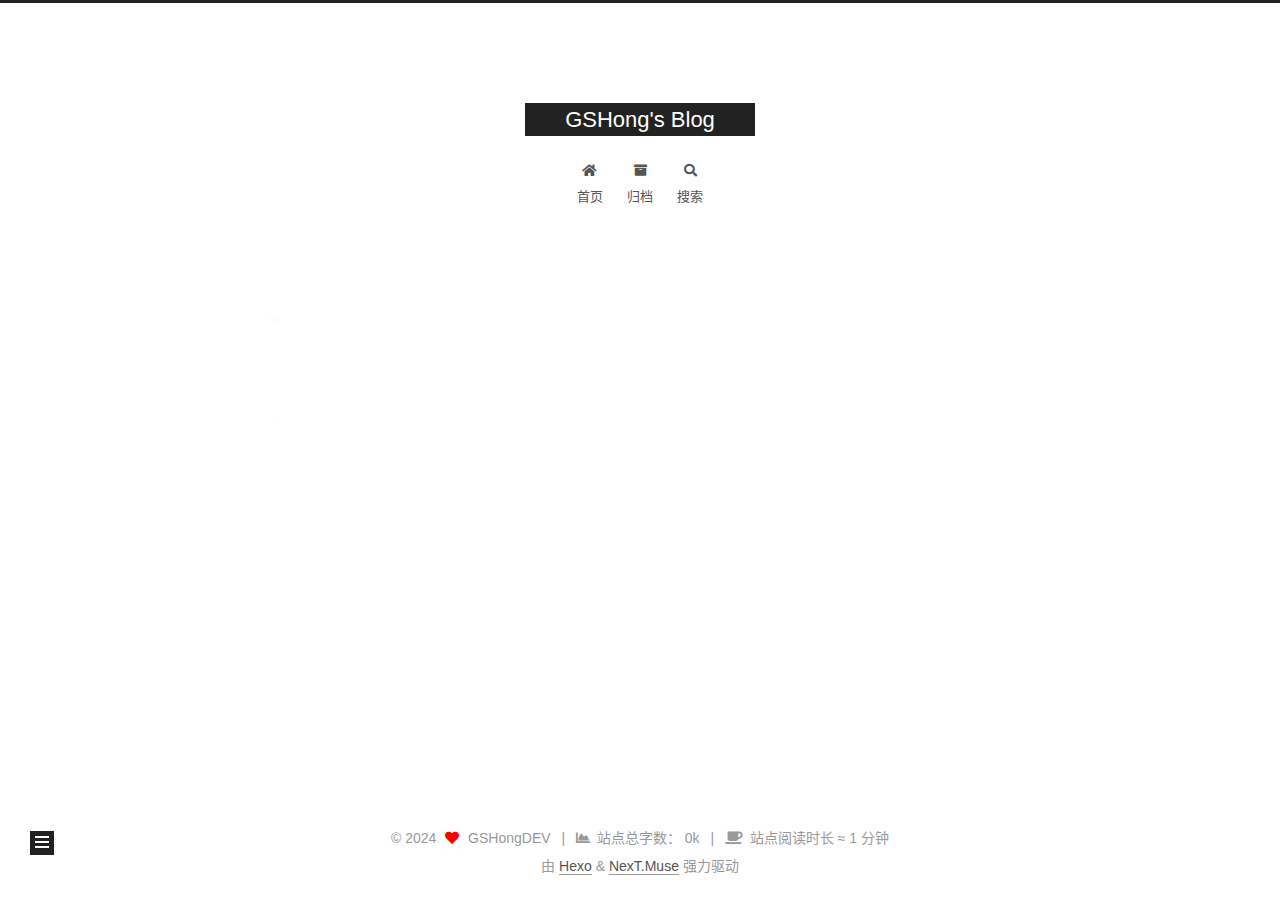
<file: tags/数据结构/index.html>
<!DOCTYPE html>
<html lang="zh-CN">
<head>
  <meta charset="UTF-8">
<meta name="viewport" content="width=device-width, initial-scale=1, maximum-scale=2">
<meta name="theme-color" content="#222">
<meta name="generator" content="Hexo 7.1.1">
  <link rel="apple-touch-icon" sizes="180x180" href="/images/apple-touch-icon-next.png">
  <link rel="icon" type="image/png" sizes="32x32" href="/images/favicon-32x32-next.png">
  <link rel="icon" type="image/png" sizes="16x16" href="/images/favicon-16x16-next.png">
  <link rel="mask-icon" href="/images/logo.svg" color="#222">

<link rel="stylesheet" href="/css/main.css">


<link rel="stylesheet" href="/lib/font-awesome/css/all.min.css">

<script id="hexo-configurations">
    var NexT = window.NexT || {};
    var CONFIG = {"hostname":"example.com","root":"/","scheme":"Muse","version":"7.8.0","exturl":false,"sidebar":{"position":"left","display":"post","padding":18,"offset":12,"onmobile":false},"copycode":{"enable":false,"show_result":false,"style":null},"back2top":{"enable":true,"sidebar":false,"scrollpercent":false},"bookmark":{"enable":false,"color":"#222","save":"auto"},"fancybox":false,"mediumzoom":false,"lazyload":false,"pangu":false,"comments":{"style":"tabs","active":null,"storage":true,"lazyload":false,"nav":null},"algolia":{"hits":{"per_page":10},"labels":{"input_placeholder":"Search for Posts","hits_empty":"We didn't find any results for the search: ${query}","hits_stats":"${hits} results found in ${time} ms"}},"localsearch":{"enable":true,"trigger":"auto","top_n_per_article":1,"unescape":false,"preload":false},"motion":{"enable":true,"async":false,"transition":{"post_block":"fadeIn","post_header":"slideDownIn","post_body":"slideDownIn","coll_header":"slideLeftIn","sidebar":"slideUpIn"}},"path":"search.xml"};
  </script>

  <meta name="description" content="GSHong的博客">
<meta property="og:type" content="website">
<meta property="og:title" content="GSHong&#39;s Blog">
<meta property="og:url" content="http://example.com/tags/%E6%95%B0%E6%8D%AE%E7%BB%93%E6%9E%84/index.html">
<meta property="og:site_name" content="GSHong&#39;s Blog">
<meta property="og:description" content="GSHong的博客">
<meta property="og:locale" content="zh_CN">
<meta property="article:author" content="GSHongDEV">
<meta name="twitter:card" content="summary">

<link rel="canonical" href="http://example.com/tags/%E6%95%B0%E6%8D%AE%E7%BB%93%E6%9E%84/">


<script id="page-configurations">
  // https://hexo.io/docs/variables.html
  CONFIG.page = {
    sidebar: "",
    isHome : false,
    isPost : false,
    lang   : 'zh-CN'
  };
</script>

  <title>标签: 数据结构 | GSHong's Blog</title>
  






  <noscript>
  <style>
  .use-motion .brand,
  .use-motion .menu-item,
  .sidebar-inner,
  .use-motion .post-block,
  .use-motion .pagination,
  .use-motion .comments,
  .use-motion .post-header,
  .use-motion .post-body,
  .use-motion .collection-header { opacity: initial; }

  .use-motion .site-title,
  .use-motion .site-subtitle {
    opacity: initial;
    top: initial;
  }

  .use-motion .logo-line-before i { left: initial; }
  .use-motion .logo-line-after i { right: initial; }
  </style>
</noscript>

</head>

<body itemscope itemtype="http://schema.org/WebPage">
  <div class="container use-motion">
    <div class="headband"></div>

    <header class="header" itemscope itemtype="http://schema.org/WPHeader">
      <div class="header-inner"><div class="site-brand-container">
  <div class="site-nav-toggle">
    <div class="toggle" aria-label="切换导航栏">
      <span class="toggle-line toggle-line-first"></span>
      <span class="toggle-line toggle-line-middle"></span>
      <span class="toggle-line toggle-line-last"></span>
    </div>
  </div>

  <div class="site-meta">

    <a href="/" class="brand" rel="start">
      <span class="logo-line-before"><i></i></span>
      <h1 class="site-title">GSHong's Blog</h1>
      <span class="logo-line-after"><i></i></span>
    </a>
  </div>

  <div class="site-nav-right">
    <div class="toggle popup-trigger">
        <i class="fa fa-search fa-fw fa-lg"></i>
    </div>
  </div>
</div>




<nav class="site-nav">
  <ul id="menu" class="main-menu menu">
        <li class="menu-item menu-item-home">

    <a href="/" rel="section"><i class="fa fa-home fa-fw"></i>首页</a>

  </li>
        <li class="menu-item menu-item-archives">

    <a href="/archives/" rel="section"><i class="fa fa-archive fa-fw"></i>归档</a>

  </li>
      <li class="menu-item menu-item-search">
        <a role="button" class="popup-trigger"><i class="fa fa-search fa-fw"></i>搜索
        </a>
      </li>
  </ul>
</nav>



  <div class="search-pop-overlay">
    <div class="popup search-popup">
        <div class="search-header">
  <span class="search-icon">
    <i class="fa fa-search"></i>
  </span>
  <div class="search-input-container">
    <input autocomplete="off" autocapitalize="off"
           placeholder="搜索..." spellcheck="false"
           type="search" class="search-input">
  </div>
  <span class="popup-btn-close">
    <i class="fa fa-times-circle"></i>
  </span>
</div>
<div id="search-result">
  <div id="no-result">
    <i class="fa fa-spinner fa-pulse fa-5x fa-fw"></i>
  </div>
</div>

    </div>
  </div>

</div>
    </header>

    
  <div class="back-to-top">
    <i class="fa fa-arrow-up"></i>
    <span>0%</span>
  </div>


    <main class="main">
      <div class="main-inner">
        <div class="content-wrap">
          

          <div class="content tag">
            

  
  
  
  <div class="post-block">
    <div class="posts-collapse">
      <div class="collection-title">
        <h2 class="collection-header">数据结构
          <small>标签</small>
        </h2>
      </div>

      
    <div class="collection-year">
      <span class="collection-header">2024</span>
    </div>

  <article itemscope itemtype="http://schema.org/Article">
    <header class="post-header">

      <div class="post-meta">
        <time itemprop="dateCreated"
              datetime="2024-03-19T15:23:57+08:00"
              content="2024-03-19">
          03-19
        </time>
      </div>

      <div class="post-title">
          <a class="post-title-link" href="/2024/03/19/%E6%95%B0%E6%8D%AE%E7%BB%93%E6%9E%84/" itemprop="url">
            <span itemprop="name">数据结构</span>
          </a>
      </div>

    </header>
  </article>

    </div>
  </div>
  
  
  

  



          </div>
          

<script>
  window.addEventListener('tabs:register', () => {
    let { activeClass } = CONFIG.comments;
    if (CONFIG.comments.storage) {
      activeClass = localStorage.getItem('comments_active') || activeClass;
    }
    if (activeClass) {
      let activeTab = document.querySelector(`a[href="#comment-${activeClass}"]`);
      if (activeTab) {
        activeTab.click();
      }
    }
  });
  if (CONFIG.comments.storage) {
    window.addEventListener('tabs:click', event => {
      if (!event.target.matches('.tabs-comment .tab-content .tab-pane')) return;
      let commentClass = event.target.classList[1];
      localStorage.setItem('comments_active', commentClass);
    });
  }
</script>

        </div>
          
  
  <div class="toggle sidebar-toggle">
    <span class="toggle-line toggle-line-first"></span>
    <span class="toggle-line toggle-line-middle"></span>
    <span class="toggle-line toggle-line-last"></span>
  </div>

  <aside class="sidebar">
    <div class="sidebar-inner">

      <ul class="sidebar-nav motion-element">
        <li class="sidebar-nav-toc">
          文章目录
        </li>
        <li class="sidebar-nav-overview">
          站点概览
        </li>
      </ul>

      <!--noindex-->
      <div class="post-toc-wrap sidebar-panel">
      </div>
      <!--/noindex-->

      <div class="site-overview-wrap sidebar-panel">
        <div class="site-author motion-element" itemprop="author" itemscope itemtype="http://schema.org/Person">
  <p class="site-author-name" itemprop="name">GSHongDEV</p>
  <div class="site-description" itemprop="description">GSHong的博客</div>
</div>
<div class="site-state-wrap motion-element">
  <nav class="site-state">
      <div class="site-state-item site-state-posts">
          <a href="/archives/">
        
          <span class="site-state-item-count">1</span>
          <span class="site-state-item-name">日志</span>
        </a>
      </div>
      <div class="site-state-item site-state-tags">
        <span class="site-state-item-count">2</span>
        <span class="site-state-item-name">标签</span>
      </div>
  </nav>
</div>



      </div>

    </div>
  </aside>
  <div id="sidebar-dimmer"></div>


      </div>
    </main>

    <footer class="footer">
      <div class="footer-inner">
        

        

<div class="copyright">
  
  &copy; 
  <span itemprop="copyrightYear">2024</span>
  <span class="with-love">
    <i class="fa fa-heart"></i>
  </span>
  <span class="author" itemprop="copyrightHolder">GSHongDEV</span>
    <span class="post-meta-divider">|</span>
    <span class="post-meta-item-icon">
      <i class="fa fa-chart-area"></i>
    </span>
      <span class="post-meta-item-text">站点总字数：</span>
    <span title="站点总字数">0k</span>
    <span class="post-meta-divider">|</span>
    <span class="post-meta-item-icon">
      <i class="fa fa-coffee"></i>
    </span>
      <span class="post-meta-item-text">站点阅读时长 &asymp;</span>
    <span title="站点阅读时长">1 分钟</span>
</div>
  <div class="powered-by">由 <a href="https://hexo.io/" class="theme-link" rel="noopener" target="_blank">Hexo</a> & <a href="https://muse.theme-next.org/" class="theme-link" rel="noopener" target="_blank">NexT.Muse</a> 强力驱动
  </div>

        








      </div>
    </footer>
  </div>

  
  <script src="/lib/anime.min.js"></script>
  <script src="/lib/velocity/velocity.min.js"></script>
  <script src="/lib/velocity/velocity.ui.min.js"></script>

<script src="/js/utils.js"></script>

<script src="/js/motion.js"></script>


<script src="/js/schemes/muse.js"></script>


<script src="/js/next-boot.js"></script>




  




  
<script src="/js/local-search.js"></script>













  

  

</body>
</html>
</file>
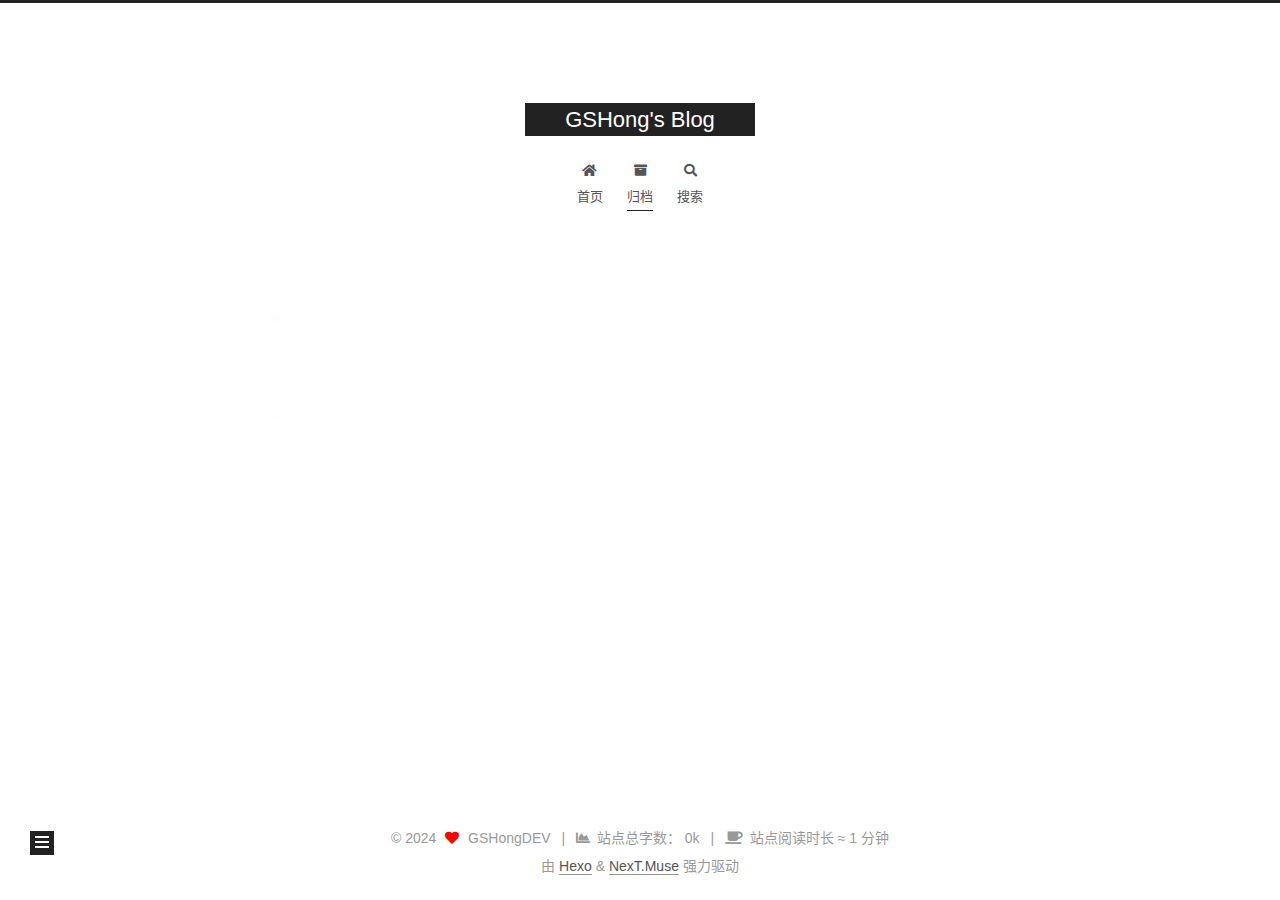
<file: archives/2024/03/index.html>
<!DOCTYPE html>
<html lang="zh-CN">
<head>
  <meta charset="UTF-8">
<meta name="viewport" content="width=device-width, initial-scale=1, maximum-scale=2">
<meta name="theme-color" content="#222">
<meta name="generator" content="Hexo 7.1.1">
  <link rel="apple-touch-icon" sizes="180x180" href="/images/apple-touch-icon-next.png">
  <link rel="icon" type="image/png" sizes="32x32" href="/images/favicon-32x32-next.png">
  <link rel="icon" type="image/png" sizes="16x16" href="/images/favicon-16x16-next.png">
  <link rel="mask-icon" href="/images/logo.svg" color="#222">

<link rel="stylesheet" href="/css/main.css">


<link rel="stylesheet" href="/lib/font-awesome/css/all.min.css">

<script id="hexo-configurations">
    var NexT = window.NexT || {};
    var CONFIG = {"hostname":"example.com","root":"/","scheme":"Muse","version":"7.8.0","exturl":false,"sidebar":{"position":"left","display":"post","padding":18,"offset":12,"onmobile":false},"copycode":{"enable":false,"show_result":false,"style":null},"back2top":{"enable":true,"sidebar":false,"scrollpercent":false},"bookmark":{"enable":false,"color":"#222","save":"auto"},"fancybox":false,"mediumzoom":false,"lazyload":false,"pangu":false,"comments":{"style":"tabs","active":null,"storage":true,"lazyload":false,"nav":null},"algolia":{"hits":{"per_page":10},"labels":{"input_placeholder":"Search for Posts","hits_empty":"We didn't find any results for the search: ${query}","hits_stats":"${hits} results found in ${time} ms"}},"localsearch":{"enable":true,"trigger":"auto","top_n_per_article":1,"unescape":false,"preload":false},"motion":{"enable":true,"async":false,"transition":{"post_block":"fadeIn","post_header":"slideDownIn","post_body":"slideDownIn","coll_header":"slideLeftIn","sidebar":"slideUpIn"}},"path":"search.xml"};
  </script>

  <meta name="description" content="GSHong的博客">
<meta property="og:type" content="website">
<meta property="og:title" content="GSHong&#39;s Blog">
<meta property="og:url" content="http://example.com/archives/2024/03/index.html">
<meta property="og:site_name" content="GSHong&#39;s Blog">
<meta property="og:description" content="GSHong的博客">
<meta property="og:locale" content="zh_CN">
<meta property="article:author" content="GSHongDEV">
<meta name="twitter:card" content="summary">

<link rel="canonical" href="http://example.com/archives/2024/03/">


<script id="page-configurations">
  // https://hexo.io/docs/variables.html
  CONFIG.page = {
    sidebar: "",
    isHome : false,
    isPost : false,
    lang   : 'zh-CN'
  };
</script>

  <title>归档 | GSHong's Blog</title>
  






  <noscript>
  <style>
  .use-motion .brand,
  .use-motion .menu-item,
  .sidebar-inner,
  .use-motion .post-block,
  .use-motion .pagination,
  .use-motion .comments,
  .use-motion .post-header,
  .use-motion .post-body,
  .use-motion .collection-header { opacity: initial; }

  .use-motion .site-title,
  .use-motion .site-subtitle {
    opacity: initial;
    top: initial;
  }

  .use-motion .logo-line-before i { left: initial; }
  .use-motion .logo-line-after i { right: initial; }
  </style>
</noscript>

</head>

<body itemscope itemtype="http://schema.org/WebPage">
  <div class="container use-motion">
    <div class="headband"></div>

    <header class="header" itemscope itemtype="http://schema.org/WPHeader">
      <div class="header-inner"><div class="site-brand-container">
  <div class="site-nav-toggle">
    <div class="toggle" aria-label="切换导航栏">
      <span class="toggle-line toggle-line-first"></span>
      <span class="toggle-line toggle-line-middle"></span>
      <span class="toggle-line toggle-line-last"></span>
    </div>
  </div>

  <div class="site-meta">

    <a href="/" class="brand" rel="start">
      <span class="logo-line-before"><i></i></span>
      <h1 class="site-title">GSHong's Blog</h1>
      <span class="logo-line-after"><i></i></span>
    </a>
  </div>

  <div class="site-nav-right">
    <div class="toggle popup-trigger">
        <i class="fa fa-search fa-fw fa-lg"></i>
    </div>
  </div>
</div>




<nav class="site-nav">
  <ul id="menu" class="main-menu menu">
        <li class="menu-item menu-item-home">

    <a href="/" rel="section"><i class="fa fa-home fa-fw"></i>首页</a>

  </li>
        <li class="menu-item menu-item-archives">

    <a href="/archives/" rel="section"><i class="fa fa-archive fa-fw"></i>归档</a>

  </li>
      <li class="menu-item menu-item-search">
        <a role="button" class="popup-trigger"><i class="fa fa-search fa-fw"></i>搜索
        </a>
      </li>
  </ul>
</nav>



  <div class="search-pop-overlay">
    <div class="popup search-popup">
        <div class="search-header">
  <span class="search-icon">
    <i class="fa fa-search"></i>
  </span>
  <div class="search-input-container">
    <input autocomplete="off" autocapitalize="off"
           placeholder="搜索..." spellcheck="false"
           type="search" class="search-input">
  </div>
  <span class="popup-btn-close">
    <i class="fa fa-times-circle"></i>
  </span>
</div>
<div id="search-result">
  <div id="no-result">
    <i class="fa fa-spinner fa-pulse fa-5x fa-fw"></i>
  </div>
</div>

    </div>
  </div>

</div>
    </header>

    
  <div class="back-to-top">
    <i class="fa fa-arrow-up"></i>
    <span>0%</span>
  </div>


    <main class="main">
      <div class="main-inner">
        <div class="content-wrap">
          

          <div class="content archive">
            

  
  
  
  <div class="post-block">
    <div class="posts-collapse">
      <div class="collection-title">
        <span class="collection-header">嗯..! 目前共计 1 篇日志。 继续努力。</span>
      </div>

      
    <div class="collection-year">
      <span class="collection-header">2024</span>
    </div>

  <article itemscope itemtype="http://schema.org/Article">
    <header class="post-header">

      <div class="post-meta">
        <time itemprop="dateCreated"
              datetime="2024-03-19T15:23:57+08:00"
              content="2024-03-19">
          03-19
        </time>
      </div>

      <div class="post-title">
          <a class="post-title-link" href="/2024/03/19/%E6%95%B0%E6%8D%AE%E7%BB%93%E6%9E%84/" itemprop="url">
            <span itemprop="name">数据结构</span>
          </a>
      </div>

    </header>
  </article>


    </div>
  </div>
  
  
  

  



          </div>
          

<script>
  window.addEventListener('tabs:register', () => {
    let { activeClass } = CONFIG.comments;
    if (CONFIG.comments.storage) {
      activeClass = localStorage.getItem('comments_active') || activeClass;
    }
    if (activeClass) {
      let activeTab = document.querySelector(`a[href="#comment-${activeClass}"]`);
      if (activeTab) {
        activeTab.click();
      }
    }
  });
  if (CONFIG.comments.storage) {
    window.addEventListener('tabs:click', event => {
      if (!event.target.matches('.tabs-comment .tab-content .tab-pane')) return;
      let commentClass = event.target.classList[1];
      localStorage.setItem('comments_active', commentClass);
    });
  }
</script>

        </div>
          
  
  <div class="toggle sidebar-toggle">
    <span class="toggle-line toggle-line-first"></span>
    <span class="toggle-line toggle-line-middle"></span>
    <span class="toggle-line toggle-line-last"></span>
  </div>

  <aside class="sidebar">
    <div class="sidebar-inner">

      <ul class="sidebar-nav motion-element">
        <li class="sidebar-nav-toc">
          文章目录
        </li>
        <li class="sidebar-nav-overview">
          站点概览
        </li>
      </ul>

      <!--noindex-->
      <div class="post-toc-wrap sidebar-panel">
      </div>
      <!--/noindex-->

      <div class="site-overview-wrap sidebar-panel">
        <div class="site-author motion-element" itemprop="author" itemscope itemtype="http://schema.org/Person">
  <p class="site-author-name" itemprop="name">GSHongDEV</p>
  <div class="site-description" itemprop="description">GSHong的博客</div>
</div>
<div class="site-state-wrap motion-element">
  <nav class="site-state">
      <div class="site-state-item site-state-posts">
          <a href="/archives/">
        
          <span class="site-state-item-count">1</span>
          <span class="site-state-item-name">日志</span>
        </a>
      </div>
      <div class="site-state-item site-state-tags">
        <span class="site-state-item-count">2</span>
        <span class="site-state-item-name">标签</span>
      </div>
  </nav>
</div>



      </div>

    </div>
  </aside>
  <div id="sidebar-dimmer"></div>


      </div>
    </main>

    <footer class="footer">
      <div class="footer-inner">
        

        

<div class="copyright">
  
  &copy; 
  <span itemprop="copyrightYear">2024</span>
  <span class="with-love">
    <i class="fa fa-heart"></i>
  </span>
  <span class="author" itemprop="copyrightHolder">GSHongDEV</span>
    <span class="post-meta-divider">|</span>
    <span class="post-meta-item-icon">
      <i class="fa fa-chart-area"></i>
    </span>
      <span class="post-meta-item-text">站点总字数：</span>
    <span title="站点总字数">0k</span>
    <span class="post-meta-divider">|</span>
    <span class="post-meta-item-icon">
      <i class="fa fa-coffee"></i>
    </span>
      <span class="post-meta-item-text">站点阅读时长 &asymp;</span>
    <span title="站点阅读时长">1 分钟</span>
</div>
  <div class="powered-by">由 <a href="https://hexo.io/" class="theme-link" rel="noopener" target="_blank">Hexo</a> & <a href="https://muse.theme-next.org/" class="theme-link" rel="noopener" target="_blank">NexT.Muse</a> 强力驱动
  </div>

        








      </div>
    </footer>
  </div>

  
  <script src="/lib/anime.min.js"></script>
  <script src="/lib/velocity/velocity.min.js"></script>
  <script src="/lib/velocity/velocity.ui.min.js"></script>

<script src="/js/utils.js"></script>

<script src="/js/motion.js"></script>


<script src="/js/schemes/muse.js"></script>


<script src="/js/next-boot.js"></script>




  




  
<script src="/js/local-search.js"></script>













  

  

</body>
</html>
</file>
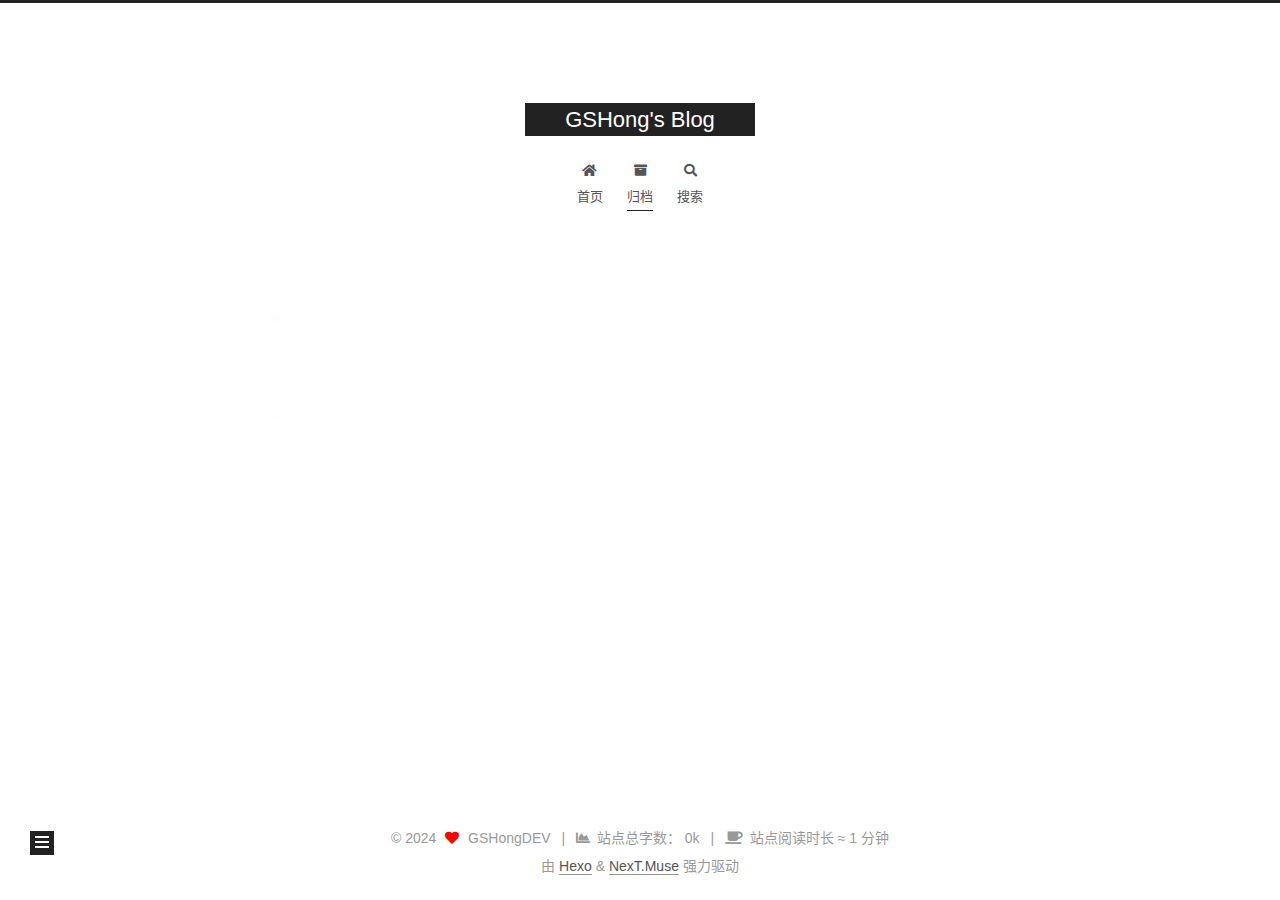
<file: archives/2024/04/index.html>
<!DOCTYPE html>
<html lang="zh-CN">
<head>
  <meta charset="UTF-8">
<meta name="viewport" content="width=device-width, initial-scale=1, maximum-scale=2">
<meta name="theme-color" content="#222">
<meta name="generator" content="Hexo 7.1.1">
  <link rel="apple-touch-icon" sizes="180x180" href="/images/apple-touch-icon-next.png">
  <link rel="icon" type="image/png" sizes="32x32" href="/images/favicon-32x32-next.png">
  <link rel="icon" type="image/png" sizes="16x16" href="/images/favicon-16x16-next.png">
  <link rel="mask-icon" href="/images/logo.svg" color="#222">

<link rel="stylesheet" href="/css/main.css">


<link rel="stylesheet" href="/lib/font-awesome/css/all.min.css">

<script id="hexo-configurations">
    var NexT = window.NexT || {};
    var CONFIG = {"hostname":"example.com","root":"/","scheme":"Muse","version":"7.8.0","exturl":false,"sidebar":{"position":"left","display":"post","padding":18,"offset":12,"onmobile":false},"copycode":{"enable":false,"show_result":false,"style":null},"back2top":{"enable":true,"sidebar":false,"scrollpercent":false},"bookmark":{"enable":false,"color":"#222","save":"auto"},"fancybox":false,"mediumzoom":false,"lazyload":false,"pangu":false,"comments":{"style":"tabs","active":null,"storage":true,"lazyload":false,"nav":null},"algolia":{"hits":{"per_page":10},"labels":{"input_placeholder":"Search for Posts","hits_empty":"We didn't find any results for the search: ${query}","hits_stats":"${hits} results found in ${time} ms"}},"localsearch":{"enable":true,"trigger":"auto","top_n_per_article":1,"unescape":false,"preload":false},"motion":{"enable":true,"async":false,"transition":{"post_block":"fadeIn","post_header":"slideDownIn","post_body":"slideDownIn","coll_header":"slideLeftIn","sidebar":"slideUpIn"}},"path":"search.xml"};
  </script>

  <meta name="description" content="GSHong的博客">
<meta property="og:type" content="website">
<meta property="og:title" content="GSHong&#39;s Blog">
<meta property="og:url" content="http://example.com/archives/2024/04/index.html">
<meta property="og:site_name" content="GSHong&#39;s Blog">
<meta property="og:description" content="GSHong的博客">
<meta property="og:locale" content="zh_CN">
<meta property="article:author" content="GSHongDEV">
<meta name="twitter:card" content="summary">

<link rel="canonical" href="http://example.com/archives/2024/04/">


<script id="page-configurations">
  // https://hexo.io/docs/variables.html
  CONFIG.page = {
    sidebar: "",
    isHome : false,
    isPost : false,
    lang   : 'zh-CN'
  };
</script>

  <title>归档 | GSHong's Blog</title>
  






  <noscript>
  <style>
  .use-motion .brand,
  .use-motion .menu-item,
  .sidebar-inner,
  .use-motion .post-block,
  .use-motion .pagination,
  .use-motion .comments,
  .use-motion .post-header,
  .use-motion .post-body,
  .use-motion .collection-header { opacity: initial; }

  .use-motion .site-title,
  .use-motion .site-subtitle {
    opacity: initial;
    top: initial;
  }

  .use-motion .logo-line-before i { left: initial; }
  .use-motion .logo-line-after i { right: initial; }
  </style>
</noscript>

</head>

<body itemscope itemtype="http://schema.org/WebPage">
  <div class="container use-motion">
    <div class="headband"></div>

    <header class="header" itemscope itemtype="http://schema.org/WPHeader">
      <div class="header-inner"><div class="site-brand-container">
  <div class="site-nav-toggle">
    <div class="toggle" aria-label="切换导航栏">
      <span class="toggle-line toggle-line-first"></span>
      <span class="toggle-line toggle-line-middle"></span>
      <span class="toggle-line toggle-line-last"></span>
    </div>
  </div>

  <div class="site-meta">

    <a href="/" class="brand" rel="start">
      <span class="logo-line-before"><i></i></span>
      <h1 class="site-title">GSHong's Blog</h1>
      <span class="logo-line-after"><i></i></span>
    </a>
  </div>

  <div class="site-nav-right">
    <div class="toggle popup-trigger">
        <i class="fa fa-search fa-fw fa-lg"></i>
    </div>
  </div>
</div>




<nav class="site-nav">
  <ul id="menu" class="main-menu menu">
        <li class="menu-item menu-item-home">

    <a href="/" rel="section"><i class="fa fa-home fa-fw"></i>首页</a>

  </li>
        <li class="menu-item menu-item-archives">

    <a href="/archives/" rel="section"><i class="fa fa-archive fa-fw"></i>归档</a>

  </li>
      <li class="menu-item menu-item-search">
        <a role="button" class="popup-trigger"><i class="fa fa-search fa-fw"></i>搜索
        </a>
      </li>
  </ul>
</nav>



  <div class="search-pop-overlay">
    <div class="popup search-popup">
        <div class="search-header">
  <span class="search-icon">
    <i class="fa fa-search"></i>
  </span>
  <div class="search-input-container">
    <input autocomplete="off" autocapitalize="off"
           placeholder="搜索..." spellcheck="false"
           type="search" class="search-input">
  </div>
  <span class="popup-btn-close">
    <i class="fa fa-times-circle"></i>
  </span>
</div>
<div id="search-result">
  <div id="no-result">
    <i class="fa fa-spinner fa-pulse fa-5x fa-fw"></i>
  </div>
</div>

    </div>
  </div>

</div>
    </header>

    
  <div class="back-to-top">
    <i class="fa fa-arrow-up"></i>
    <span>0%</span>
  </div>


    <main class="main">
      <div class="main-inner">
        <div class="content-wrap">
          

          <div class="content archive">
            

  
  
  
  <div class="post-block">
    <div class="posts-collapse">
      <div class="collection-title">
        <span class="collection-header">嗯..! 目前共计 2 篇日志。 继续努力。</span>
      </div>

      
    <div class="collection-year">
      <span class="collection-header">2024</span>
    </div>

  <article itemscope itemtype="http://schema.org/Article">
    <header class="post-header">

      <div class="post-meta">
        <time itemprop="dateCreated"
              datetime="2024-04-23T15:13:00+08:00"
              content="2024-04-23">
          04-23
        </time>
      </div>

      <div class="post-title">
          <a class="post-title-link" href="/2024/04/23/%E7%A6%BB%E6%95%A3%E6%95%B0%E5%AD%A6/" itemprop="url">
            <span itemprop="name">离散数学</span>
          </a>
      </div>

    </header>
  </article>


    </div>
  </div>
  
  
  

  



          </div>
          

<script>
  window.addEventListener('tabs:register', () => {
    let { activeClass } = CONFIG.comments;
    if (CONFIG.comments.storage) {
      activeClass = localStorage.getItem('comments_active') || activeClass;
    }
    if (activeClass) {
      let activeTab = document.querySelector(`a[href="#comment-${activeClass}"]`);
      if (activeTab) {
        activeTab.click();
      }
    }
  });
  if (CONFIG.comments.storage) {
    window.addEventListener('tabs:click', event => {
      if (!event.target.matches('.tabs-comment .tab-content .tab-pane')) return;
      let commentClass = event.target.classList[1];
      localStorage.setItem('comments_active', commentClass);
    });
  }
</script>

        </div>
          
  
  <div class="toggle sidebar-toggle">
    <span class="toggle-line toggle-line-first"></span>
    <span class="toggle-line toggle-line-middle"></span>
    <span class="toggle-line toggle-line-last"></span>
  </div>

  <aside class="sidebar">
    <div class="sidebar-inner">

      <ul class="sidebar-nav motion-element">
        <li class="sidebar-nav-toc">
          文章目录
        </li>
        <li class="sidebar-nav-overview">
          站点概览
        </li>
      </ul>

      <!--noindex-->
      <div class="post-toc-wrap sidebar-panel">
      </div>
      <!--/noindex-->

      <div class="site-overview-wrap sidebar-panel">
        <div class="site-author motion-element" itemprop="author" itemscope itemtype="http://schema.org/Person">
  <p class="site-author-name" itemprop="name">GSHongDEV</p>
  <div class="site-description" itemprop="description">GSHong的博客</div>
</div>
<div class="site-state-wrap motion-element">
  <nav class="site-state">
      <div class="site-state-item site-state-posts">
          <a href="/archives/">
        
          <span class="site-state-item-count">2</span>
          <span class="site-state-item-name">日志</span>
        </a>
      </div>
      <div class="site-state-item site-state-tags">
        <span class="site-state-item-count">2</span>
        <span class="site-state-item-name">标签</span>
      </div>
  </nav>
</div>



      </div>

    </div>
  </aside>
  <div id="sidebar-dimmer"></div>


      </div>
    </main>

    <footer class="footer">
      <div class="footer-inner">
        

        

<div class="copyright">
  
  &copy; 
  <span itemprop="copyrightYear">2024</span>
  <span class="with-love">
    <i class="fa fa-heart"></i>
  </span>
  <span class="author" itemprop="copyrightHolder">GSHongDEV</span>
    <span class="post-meta-divider">|</span>
    <span class="post-meta-item-icon">
      <i class="fa fa-chart-area"></i>
    </span>
      <span class="post-meta-item-text">站点总字数：</span>
    <span title="站点总字数">0k</span>
    <span class="post-meta-divider">|</span>
    <span class="post-meta-item-icon">
      <i class="fa fa-coffee"></i>
    </span>
      <span class="post-meta-item-text">站点阅读时长 &asymp;</span>
    <span title="站点阅读时长">1 分钟</span>
</div>
  <div class="powered-by">由 <a href="https://hexo.io/" class="theme-link" rel="noopener" target="_blank">Hexo</a> & <a href="https://muse.theme-next.org/" class="theme-link" rel="noopener" target="_blank">NexT.Muse</a> 强力驱动
  </div>

        








      </div>
    </footer>
  </div>

  
  <script src="/lib/anime.min.js"></script>
  <script src="/lib/velocity/velocity.min.js"></script>
  <script src="/lib/velocity/velocity.ui.min.js"></script>

<script src="/js/utils.js"></script>

<script src="/js/motion.js"></script>


<script src="/js/schemes/muse.js"></script>


<script src="/js/next-boot.js"></script>




  




  
<script src="/js/local-search.js"></script>













  

  

</body>
</html>
</file>
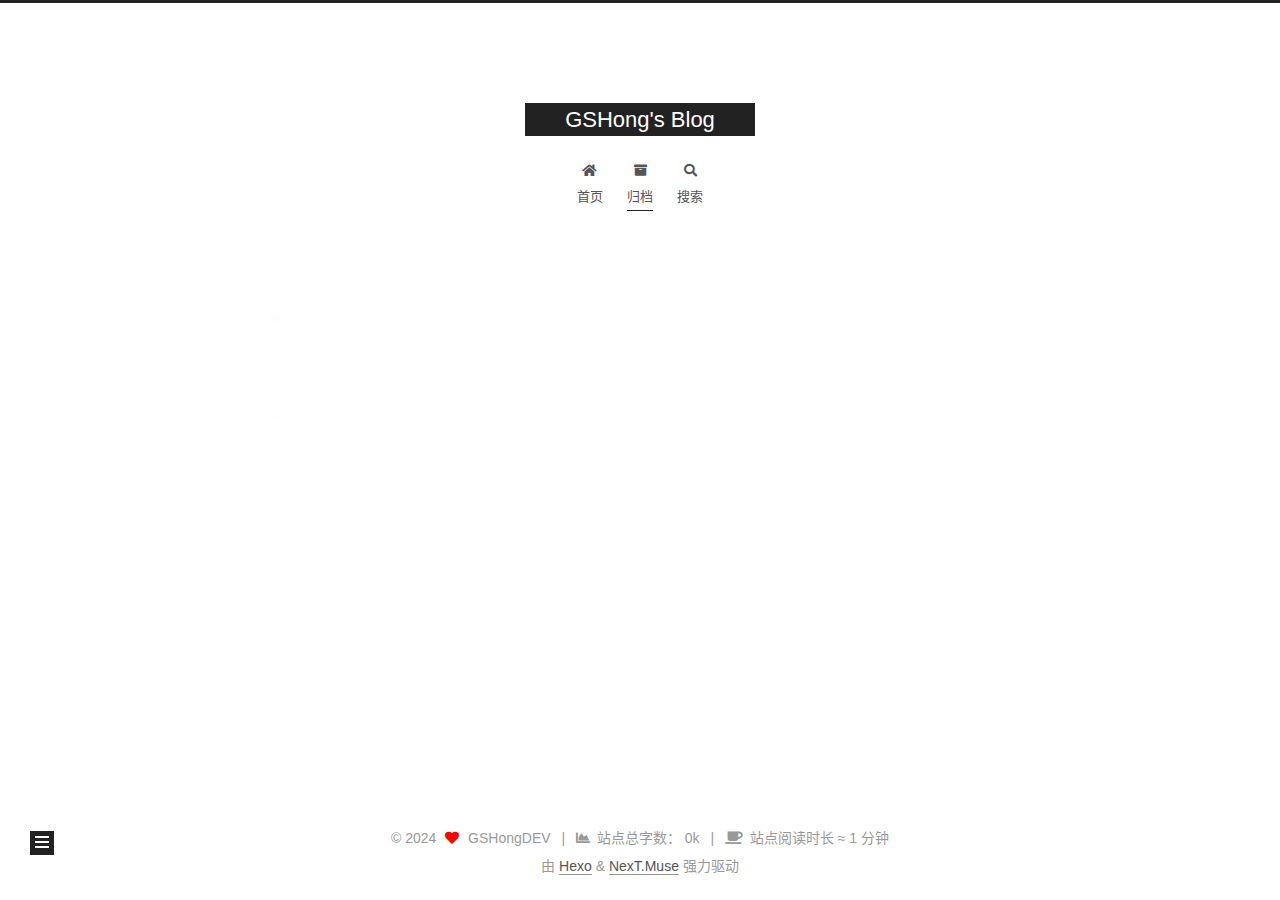
<file: archives/2024/05/index.html>
<!DOCTYPE html>
<html lang="zh-CN">
<head>
  <meta charset="UTF-8">
<meta name="viewport" content="width=device-width, initial-scale=1, maximum-scale=2">
<meta name="theme-color" content="#222">
<meta name="generator" content="Hexo 7.1.1">
  <link rel="apple-touch-icon" sizes="180x180" href="/images/apple-touch-icon-next.png">
  <link rel="icon" type="image/png" sizes="32x32" href="/images/favicon-32x32-next.png">
  <link rel="icon" type="image/png" sizes="16x16" href="/images/favicon-16x16-next.png">
  <link rel="mask-icon" href="/images/logo.svg" color="#222">

<link rel="stylesheet" href="/css/main.css">


<link rel="stylesheet" href="/lib/font-awesome/css/all.min.css">

<script id="hexo-configurations">
    var NexT = window.NexT || {};
    var CONFIG = {"hostname":"example.com","root":"/","scheme":"Muse","version":"7.8.0","exturl":false,"sidebar":{"position":"left","display":"post","padding":18,"offset":12,"onmobile":false},"copycode":{"enable":false,"show_result":false,"style":null},"back2top":{"enable":true,"sidebar":false,"scrollpercent":false},"bookmark":{"enable":false,"color":"#222","save":"auto"},"fancybox":false,"mediumzoom":false,"lazyload":false,"pangu":false,"comments":{"style":"tabs","active":null,"storage":true,"lazyload":false,"nav":null},"algolia":{"hits":{"per_page":10},"labels":{"input_placeholder":"Search for Posts","hits_empty":"We didn't find any results for the search: ${query}","hits_stats":"${hits} results found in ${time} ms"}},"localsearch":{"enable":true,"trigger":"auto","top_n_per_article":1,"unescape":false,"preload":false},"motion":{"enable":true,"async":false,"transition":{"post_block":"fadeIn","post_header":"slideDownIn","post_body":"slideDownIn","coll_header":"slideLeftIn","sidebar":"slideUpIn"}},"path":"search.xml"};
  </script>

  <meta name="description" content="GSHong的博客">
<meta property="og:type" content="website">
<meta property="og:title" content="GSHong&#39;s Blog">
<meta property="og:url" content="http://example.com/archives/2024/05/index.html">
<meta property="og:site_name" content="GSHong&#39;s Blog">
<meta property="og:description" content="GSHong的博客">
<meta property="og:locale" content="zh_CN">
<meta property="article:author" content="GSHongDEV">
<meta name="twitter:card" content="summary">

<link rel="canonical" href="http://example.com/archives/2024/05/">


<script id="page-configurations">
  // https://hexo.io/docs/variables.html
  CONFIG.page = {
    sidebar: "",
    isHome : false,
    isPost : false,
    lang   : 'zh-CN'
  };
</script>

  <title>归档 | GSHong's Blog</title>
  






  <noscript>
  <style>
  .use-motion .brand,
  .use-motion .menu-item,
  .sidebar-inner,
  .use-motion .post-block,
  .use-motion .pagination,
  .use-motion .comments,
  .use-motion .post-header,
  .use-motion .post-body,
  .use-motion .collection-header { opacity: initial; }

  .use-motion .site-title,
  .use-motion .site-subtitle {
    opacity: initial;
    top: initial;
  }

  .use-motion .logo-line-before i { left: initial; }
  .use-motion .logo-line-after i { right: initial; }
  </style>
</noscript>

</head>

<body itemscope itemtype="http://schema.org/WebPage">
  <div class="container use-motion">
    <div class="headband"></div>

    <header class="header" itemscope itemtype="http://schema.org/WPHeader">
      <div class="header-inner"><div class="site-brand-container">
  <div class="site-nav-toggle">
    <div class="toggle" aria-label="切换导航栏">
      <span class="toggle-line toggle-line-first"></span>
      <span class="toggle-line toggle-line-middle"></span>
      <span class="toggle-line toggle-line-last"></span>
    </div>
  </div>

  <div class="site-meta">

    <a href="/" class="brand" rel="start">
      <span class="logo-line-before"><i></i></span>
      <h1 class="site-title">GSHong's Blog</h1>
      <span class="logo-line-after"><i></i></span>
    </a>
  </div>

  <div class="site-nav-right">
    <div class="toggle popup-trigger">
        <i class="fa fa-search fa-fw fa-lg"></i>
    </div>
  </div>
</div>




<nav class="site-nav">
  <ul id="menu" class="main-menu menu">
        <li class="menu-item menu-item-home">

    <a href="/" rel="section"><i class="fa fa-home fa-fw"></i>首页</a>

  </li>
        <li class="menu-item menu-item-archives">

    <a href="/archives/" rel="section"><i class="fa fa-archive fa-fw"></i>归档</a>

  </li>
      <li class="menu-item menu-item-search">
        <a role="button" class="popup-trigger"><i class="fa fa-search fa-fw"></i>搜索
        </a>
      </li>
  </ul>
</nav>



  <div class="search-pop-overlay">
    <div class="popup search-popup">
        <div class="search-header">
  <span class="search-icon">
    <i class="fa fa-search"></i>
  </span>
  <div class="search-input-container">
    <input autocomplete="off" autocapitalize="off"
           placeholder="搜索..." spellcheck="false"
           type="search" class="search-input">
  </div>
  <span class="popup-btn-close">
    <i class="fa fa-times-circle"></i>
  </span>
</div>
<div id="search-result">
  <div id="no-result">
    <i class="fa fa-spinner fa-pulse fa-5x fa-fw"></i>
  </div>
</div>

    </div>
  </div>

</div>
    </header>

    
  <div class="back-to-top">
    <i class="fa fa-arrow-up"></i>
    <span>0%</span>
  </div>


    <main class="main">
      <div class="main-inner">
        <div class="content-wrap">
          

          <div class="content archive">
            

  
  
  
  <div class="post-block">
    <div class="posts-collapse">
      <div class="collection-title">
        <span class="collection-header">嗯..! 目前共计 2 篇日志。 继续努力。</span>
      </div>

      
    <div class="collection-year">
      <span class="collection-header">2024</span>
    </div>

  <article itemscope itemtype="http://schema.org/Article">
    <header class="post-header">

      <div class="post-meta">
        <time itemprop="dateCreated"
              datetime="2024-05-26T13:36:36+08:00"
              content="2024-05-26">
          05-26
        </time>
      </div>

      <div class="post-title">
          <a class="post-title-link" href="/2024/05/26/%E9%A1%BA%E5%BA%8F%E8%A1%A8/" itemprop="url">
            <span itemprop="name">顺序表</span>
          </a>
      </div>

    </header>
  </article>


    </div>
  </div>
  
  
  

  



          </div>
          

<script>
  window.addEventListener('tabs:register', () => {
    let { activeClass } = CONFIG.comments;
    if (CONFIG.comments.storage) {
      activeClass = localStorage.getItem('comments_active') || activeClass;
    }
    if (activeClass) {
      let activeTab = document.querySelector(`a[href="#comment-${activeClass}"]`);
      if (activeTab) {
        activeTab.click();
      }
    }
  });
  if (CONFIG.comments.storage) {
    window.addEventListener('tabs:click', event => {
      if (!event.target.matches('.tabs-comment .tab-content .tab-pane')) return;
      let commentClass = event.target.classList[1];
      localStorage.setItem('comments_active', commentClass);
    });
  }
</script>

        </div>
          
  
  <div class="toggle sidebar-toggle">
    <span class="toggle-line toggle-line-first"></span>
    <span class="toggle-line toggle-line-middle"></span>
    <span class="toggle-line toggle-line-last"></span>
  </div>

  <aside class="sidebar">
    <div class="sidebar-inner">

      <ul class="sidebar-nav motion-element">
        <li class="sidebar-nav-toc">
          文章目录
        </li>
        <li class="sidebar-nav-overview">
          站点概览
        </li>
      </ul>

      <!--noindex-->
      <div class="post-toc-wrap sidebar-panel">
      </div>
      <!--/noindex-->

      <div class="site-overview-wrap sidebar-panel">
        <div class="site-author motion-element" itemprop="author" itemscope itemtype="http://schema.org/Person">
  <p class="site-author-name" itemprop="name">GSHongDEV</p>
  <div class="site-description" itemprop="description">GSHong的博客</div>
</div>
<div class="site-state-wrap motion-element">
  <nav class="site-state">
      <div class="site-state-item site-state-posts">
          <a href="/archives/">
        
          <span class="site-state-item-count">2</span>
          <span class="site-state-item-name">日志</span>
        </a>
      </div>
      <div class="site-state-item site-state-tags">
        <span class="site-state-item-count">2</span>
        <span class="site-state-item-name">标签</span>
      </div>
  </nav>
</div>



      </div>

    </div>
  </aside>
  <div id="sidebar-dimmer"></div>


      </div>
    </main>

    <footer class="footer">
      <div class="footer-inner">
        

        

<div class="copyright">
  
  &copy; 
  <span itemprop="copyrightYear">2024</span>
  <span class="with-love">
    <i class="fa fa-heart"></i>
  </span>
  <span class="author" itemprop="copyrightHolder">GSHongDEV</span>
    <span class="post-meta-divider">|</span>
    <span class="post-meta-item-icon">
      <i class="fa fa-chart-area"></i>
    </span>
      <span class="post-meta-item-text">站点总字数：</span>
    <span title="站点总字数">0k</span>
    <span class="post-meta-divider">|</span>
    <span class="post-meta-item-icon">
      <i class="fa fa-coffee"></i>
    </span>
      <span class="post-meta-item-text">站点阅读时长 &asymp;</span>
    <span title="站点阅读时长">1 分钟</span>
</div>
  <div class="powered-by">由 <a href="https://hexo.io/" class="theme-link" rel="noopener" target="_blank">Hexo</a> & <a href="https://muse.theme-next.org/" class="theme-link" rel="noopener" target="_blank">NexT.Muse</a> 强力驱动
  </div>

        








      </div>
    </footer>
  </div>

  
  <script src="/lib/anime.min.js"></script>
  <script src="/lib/velocity/velocity.min.js"></script>
  <script src="/lib/velocity/velocity.ui.min.js"></script>

<script src="/js/utils.js"></script>

<script src="/js/motion.js"></script>


<script src="/js/schemes/muse.js"></script>


<script src="/js/next-boot.js"></script>




  




  
<script src="/js/local-search.js"></script>













  

  

</body>
</html>
</file>
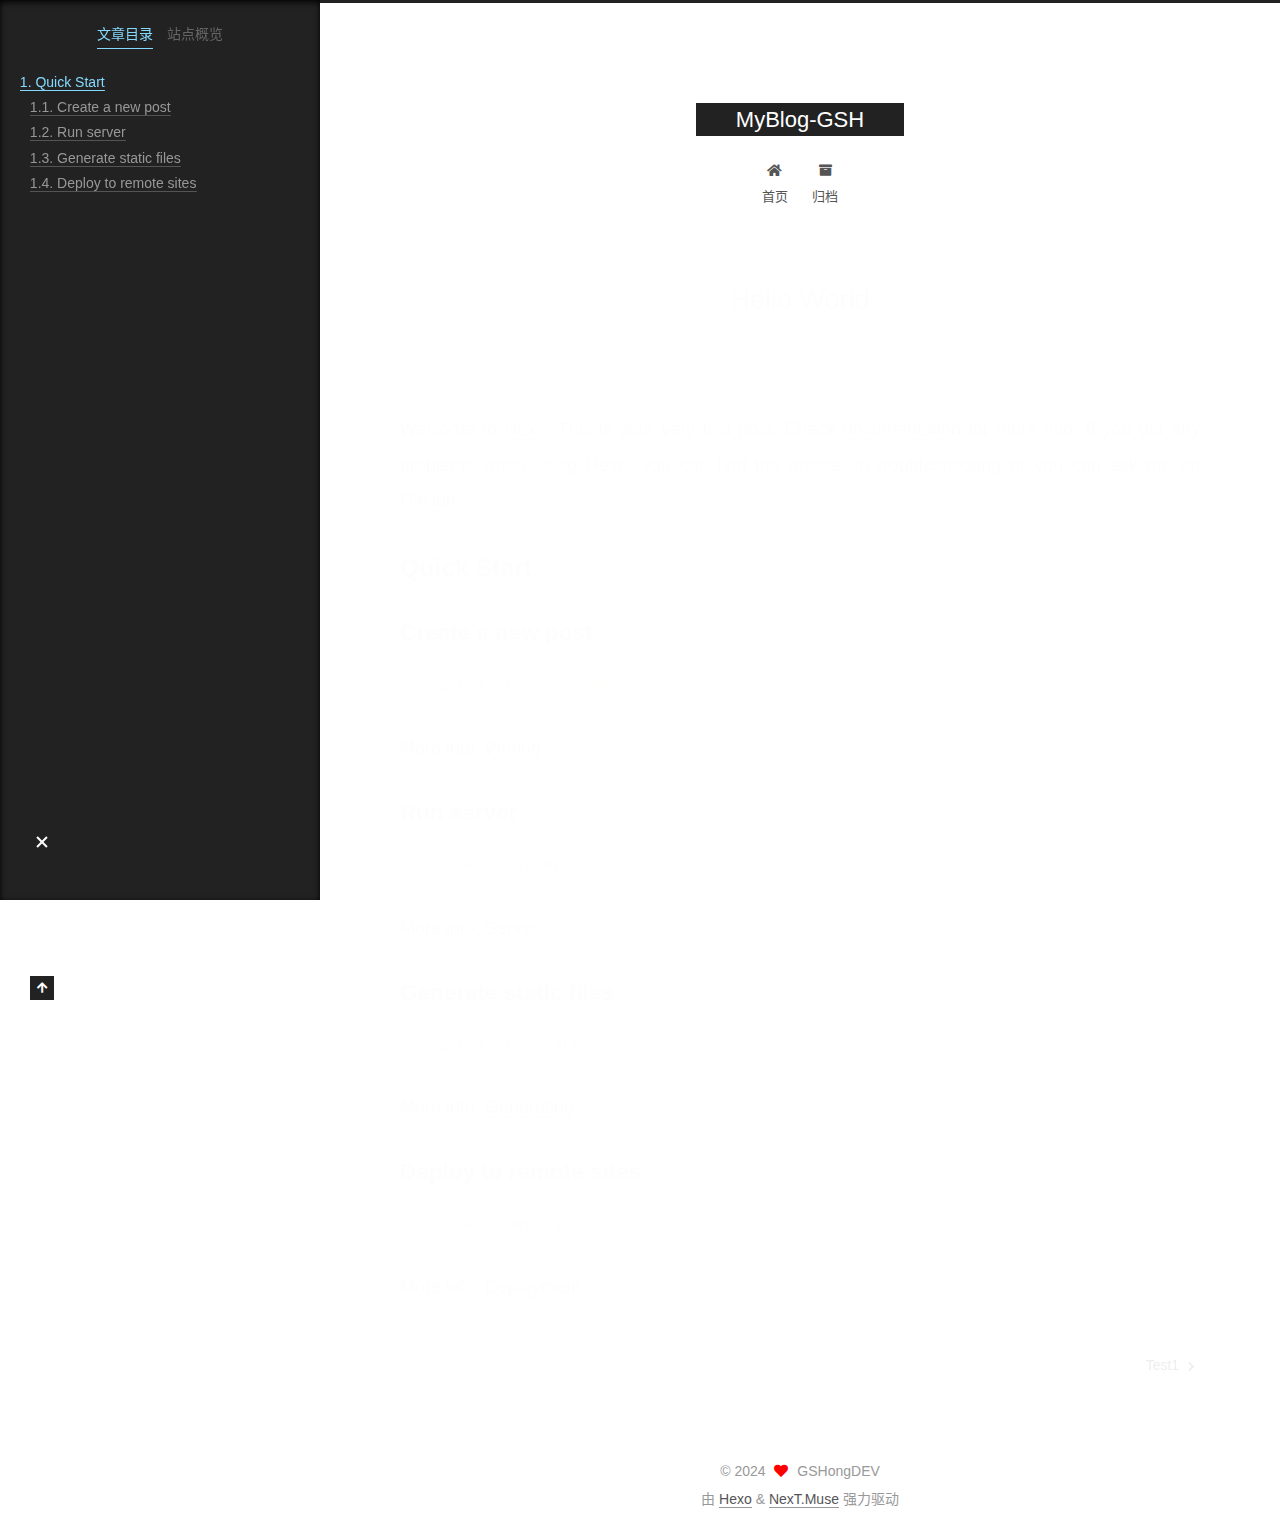
<file: 2024/03/19/hello-world/index.html>
<!DOCTYPE html>
<html lang="zh-CN">
<head>
  <meta charset="UTF-8">
<meta name="viewport" content="width=device-width, initial-scale=1, maximum-scale=2">
<meta name="theme-color" content="#222">
<meta name="generator" content="Hexo 7.1.1">
  <link rel="apple-touch-icon" sizes="180x180" href="/images/apple-touch-icon-next.png">
  <link rel="icon" type="image/png" sizes="32x32" href="/images/favicon-32x32-next.png">
  <link rel="icon" type="image/png" sizes="16x16" href="/images/favicon-16x16-next.png">
  <link rel="mask-icon" href="/images/logo.svg" color="#222">

<link rel="stylesheet" href="/css/main.css">


<link rel="stylesheet" href="/lib/font-awesome/css/all.min.css">

<script id="hexo-configurations">
    var NexT = window.NexT || {};
    var CONFIG = {"hostname":"example.com","root":"/","scheme":"Muse","version":"7.8.0","exturl":false,"sidebar":{"position":"left","display":"post","padding":18,"offset":12,"onmobile":false},"copycode":{"enable":false,"show_result":false,"style":null},"back2top":{"enable":true,"sidebar":false,"scrollpercent":false},"bookmark":{"enable":false,"color":"#222","save":"auto"},"fancybox":false,"mediumzoom":false,"lazyload":false,"pangu":false,"comments":{"style":"tabs","active":null,"storage":true,"lazyload":false,"nav":null},"algolia":{"hits":{"per_page":10},"labels":{"input_placeholder":"Search for Posts","hits_empty":"We didn't find any results for the search: ${query}","hits_stats":"${hits} results found in ${time} ms"}},"localsearch":{"enable":false,"trigger":"auto","top_n_per_article":1,"unescape":false,"preload":false},"motion":{"enable":true,"async":false,"transition":{"post_block":"fadeIn","post_header":"slideDownIn","post_body":"slideDownIn","coll_header":"slideLeftIn","sidebar":"slideUpIn"}}};
  </script>

  <meta name="description" content="Welcome to Hexo! This is your very first post. Check documentation for more info. If you get any problems when using Hexo, you can find the answer in troubleshooting or you can ask me on GitHub. Quick">
<meta property="og:type" content="article">
<meta property="og:title" content="Hello World">
<meta property="og:url" content="http://example.com/2024/03/19/hello-world/index.html">
<meta property="og:site_name" content="MyBlog-GSH">
<meta property="og:description" content="Welcome to Hexo! This is your very first post. Check documentation for more info. If you get any problems when using Hexo, you can find the answer in troubleshooting or you can ask me on GitHub. Quick">
<meta property="og:locale" content="zh_CN">
<meta property="article:published_time" content="2024-03-19T06:41:16.537Z">
<meta property="article:modified_time" content="2024-03-19T06:41:16.537Z">
<meta property="article:author" content="GSHongDEV">
<meta name="twitter:card" content="summary">

<link rel="canonical" href="http://example.com/2024/03/19/hello-world/">


<script id="page-configurations">
  // https://hexo.io/docs/variables.html
  CONFIG.page = {
    sidebar: "",
    isHome : false,
    isPost : true,
    lang   : 'zh-CN'
  };
</script>

  <title>Hello World | MyBlog-GSH</title>
  






  <noscript>
  <style>
  .use-motion .brand,
  .use-motion .menu-item,
  .sidebar-inner,
  .use-motion .post-block,
  .use-motion .pagination,
  .use-motion .comments,
  .use-motion .post-header,
  .use-motion .post-body,
  .use-motion .collection-header { opacity: initial; }

  .use-motion .site-title,
  .use-motion .site-subtitle {
    opacity: initial;
    top: initial;
  }

  .use-motion .logo-line-before i { left: initial; }
  .use-motion .logo-line-after i { right: initial; }
  </style>
</noscript>

</head>

<body itemscope itemtype="http://schema.org/WebPage">
  <div class="container use-motion">
    <div class="headband"></div>

    <header class="header" itemscope itemtype="http://schema.org/WPHeader">
      <div class="header-inner"><div class="site-brand-container">
  <div class="site-nav-toggle">
    <div class="toggle" aria-label="切换导航栏">
      <span class="toggle-line toggle-line-first"></span>
      <span class="toggle-line toggle-line-middle"></span>
      <span class="toggle-line toggle-line-last"></span>
    </div>
  </div>

  <div class="site-meta">

    <a href="/" class="brand" rel="start">
      <span class="logo-line-before"><i></i></span>
      <h1 class="site-title">MyBlog-GSH</h1>
      <span class="logo-line-after"><i></i></span>
    </a>
  </div>

  <div class="site-nav-right">
    <div class="toggle popup-trigger">
    </div>
  </div>
</div>




<nav class="site-nav">
  <ul id="menu" class="main-menu menu">
        <li class="menu-item menu-item-home">

    <a href="/" rel="section"><i class="fa fa-home fa-fw"></i>首页</a>

  </li>
        <li class="menu-item menu-item-archives">

    <a href="/archives/" rel="section"><i class="fa fa-archive fa-fw"></i>归档</a>

  </li>
  </ul>
</nav>




</div>
    </header>

    
  <div class="back-to-top">
    <i class="fa fa-arrow-up"></i>
    <span>0%</span>
  </div>


    <main class="main">
      <div class="main-inner">
        <div class="content-wrap">
          

          <div class="content post posts-expand">
            

    
  
  
  <article itemscope itemtype="http://schema.org/Article" class="post-block" lang="zh-CN">
    <link itemprop="mainEntityOfPage" href="http://example.com/2024/03/19/hello-world/">

    <span hidden itemprop="author" itemscope itemtype="http://schema.org/Person">
      <meta itemprop="image" content="/images/avatar.gif">
      <meta itemprop="name" content="GSHongDEV">
      <meta itemprop="description" content="">
    </span>

    <span hidden itemprop="publisher" itemscope itemtype="http://schema.org/Organization">
      <meta itemprop="name" content="MyBlog-GSH">
    </span>
      <header class="post-header">
        <h1 class="post-title" itemprop="name headline">
          Hello World
        </h1>

        <div class="post-meta">
            <span class="post-meta-item">
              <span class="post-meta-item-icon">
                <i class="far fa-calendar"></i>
              </span>
              <span class="post-meta-item-text">发表于</span>

              <time title="创建时间：2024-03-19 14:41:16" itemprop="dateCreated datePublished" datetime="2024-03-19T14:41:16+08:00">2024-03-19</time>
            </span>

          

        </div>
      </header>

    
    
    
    <div class="post-body" itemprop="articleBody">

      
        <p>Welcome to <a target="_blank" rel="noopener" href="https://hexo.io/">Hexo</a>! This is your very first post. Check <a target="_blank" rel="noopener" href="https://hexo.io/docs/">documentation</a> for more info. If you get any problems when using Hexo, you can find the answer in <a target="_blank" rel="noopener" href="https://hexo.io/docs/troubleshooting.html">troubleshooting</a> or you can ask me on <a target="_blank" rel="noopener" href="https://github.com/hexojs/hexo/issues">GitHub</a>.</p>
<h2 id="Quick-Start"><a href="#Quick-Start" class="headerlink" title="Quick Start"></a>Quick Start</h2><h3 id="Create-a-new-post"><a href="#Create-a-new-post" class="headerlink" title="Create a new post"></a>Create a new post</h3><figure class="highlight bash"><table><tr><td class="gutter"><pre><span class="line">1</span><br></pre></td><td class="code"><pre><span class="line">$ hexo new <span class="string">&quot;My New Post&quot;</span></span><br></pre></td></tr></table></figure>

<p>More info: <a target="_blank" rel="noopener" href="https://hexo.io/docs/writing.html">Writing</a></p>
<h3 id="Run-server"><a href="#Run-server" class="headerlink" title="Run server"></a>Run server</h3><figure class="highlight bash"><table><tr><td class="gutter"><pre><span class="line">1</span><br></pre></td><td class="code"><pre><span class="line">$ hexo server</span><br></pre></td></tr></table></figure>

<p>More info: <a target="_blank" rel="noopener" href="https://hexo.io/docs/server.html">Server</a></p>
<h3 id="Generate-static-files"><a href="#Generate-static-files" class="headerlink" title="Generate static files"></a>Generate static files</h3><figure class="highlight bash"><table><tr><td class="gutter"><pre><span class="line">1</span><br></pre></td><td class="code"><pre><span class="line">$ hexo generate</span><br></pre></td></tr></table></figure>

<p>More info: <a target="_blank" rel="noopener" href="https://hexo.io/docs/generating.html">Generating</a></p>
<h3 id="Deploy-to-remote-sites"><a href="#Deploy-to-remote-sites" class="headerlink" title="Deploy to remote sites"></a>Deploy to remote sites</h3><figure class="highlight bash"><table><tr><td class="gutter"><pre><span class="line">1</span><br></pre></td><td class="code"><pre><span class="line">$ hexo deploy</span><br></pre></td></tr></table></figure>

<p>More info: <a target="_blank" rel="noopener" href="https://hexo.io/docs/one-command-deployment.html">Deployment</a></p>

    </div>

    
    
    

      <footer class="post-footer">

        


        
    <div class="post-nav">
      <div class="post-nav-item"></div>
      <div class="post-nav-item">
    <a href="/2024/03/19/Test1/" rel="next" title="Test1">
      Test1 <i class="fa fa-chevron-right"></i>
    </a></div>
    </div>
      </footer>
    
  </article>
  
  
  



          </div>
          

<script>
  window.addEventListener('tabs:register', () => {
    let { activeClass } = CONFIG.comments;
    if (CONFIG.comments.storage) {
      activeClass = localStorage.getItem('comments_active') || activeClass;
    }
    if (activeClass) {
      let activeTab = document.querySelector(`a[href="#comment-${activeClass}"]`);
      if (activeTab) {
        activeTab.click();
      }
    }
  });
  if (CONFIG.comments.storage) {
    window.addEventListener('tabs:click', event => {
      if (!event.target.matches('.tabs-comment .tab-content .tab-pane')) return;
      let commentClass = event.target.classList[1];
      localStorage.setItem('comments_active', commentClass);
    });
  }
</script>

        </div>
          
  
  <div class="toggle sidebar-toggle">
    <span class="toggle-line toggle-line-first"></span>
    <span class="toggle-line toggle-line-middle"></span>
    <span class="toggle-line toggle-line-last"></span>
  </div>

  <aside class="sidebar">
    <div class="sidebar-inner">

      <ul class="sidebar-nav motion-element">
        <li class="sidebar-nav-toc">
          文章目录
        </li>
        <li class="sidebar-nav-overview">
          站点概览
        </li>
      </ul>

      <!--noindex-->
      <div class="post-toc-wrap sidebar-panel">
          <div class="post-toc motion-element"><ol class="nav"><li class="nav-item nav-level-2"><a class="nav-link" href="#Quick-Start"><span class="nav-number">1.</span> <span class="nav-text">Quick Start</span></a><ol class="nav-child"><li class="nav-item nav-level-3"><a class="nav-link" href="#Create-a-new-post"><span class="nav-number">1.1.</span> <span class="nav-text">Create a new post</span></a></li><li class="nav-item nav-level-3"><a class="nav-link" href="#Run-server"><span class="nav-number">1.2.</span> <span class="nav-text">Run server</span></a></li><li class="nav-item nav-level-3"><a class="nav-link" href="#Generate-static-files"><span class="nav-number">1.3.</span> <span class="nav-text">Generate static files</span></a></li><li class="nav-item nav-level-3"><a class="nav-link" href="#Deploy-to-remote-sites"><span class="nav-number">1.4.</span> <span class="nav-text">Deploy to remote sites</span></a></li></ol></li></ol></div>
      </div>
      <!--/noindex-->

      <div class="site-overview-wrap sidebar-panel">
        <div class="site-author motion-element" itemprop="author" itemscope itemtype="http://schema.org/Person">
  <p class="site-author-name" itemprop="name">GSHongDEV</p>
  <div class="site-description" itemprop="description"></div>
</div>
<div class="site-state-wrap motion-element">
  <nav class="site-state">
      <div class="site-state-item site-state-posts">
          <a href="/archives/">
        
          <span class="site-state-item-count">2</span>
          <span class="site-state-item-name">日志</span>
        </a>
      </div>
  </nav>
</div>



      </div>

    </div>
  </aside>
  <div id="sidebar-dimmer"></div>


      </div>
    </main>

    <footer class="footer">
      <div class="footer-inner">
        

        

<div class="copyright">
  
  &copy; 
  <span itemprop="copyrightYear">2024</span>
  <span class="with-love">
    <i class="fa fa-heart"></i>
  </span>
  <span class="author" itemprop="copyrightHolder">GSHongDEV</span>
</div>
  <div class="powered-by">由 <a href="https://hexo.io/" class="theme-link" rel="noopener" target="_blank">Hexo</a> & <a href="https://muse.theme-next.org/" class="theme-link" rel="noopener" target="_blank">NexT.Muse</a> 强力驱动
  </div>

        








      </div>
    </footer>
  </div>

  
  <script src="/lib/anime.min.js"></script>
  <script src="/lib/velocity/velocity.min.js"></script>
  <script src="/lib/velocity/velocity.ui.min.js"></script>

<script src="/js/utils.js"></script>

<script src="/js/motion.js"></script>


<script src="/js/schemes/muse.js"></script>


<script src="/js/next-boot.js"></script>




  















  

  

</body>
</html>
</file>
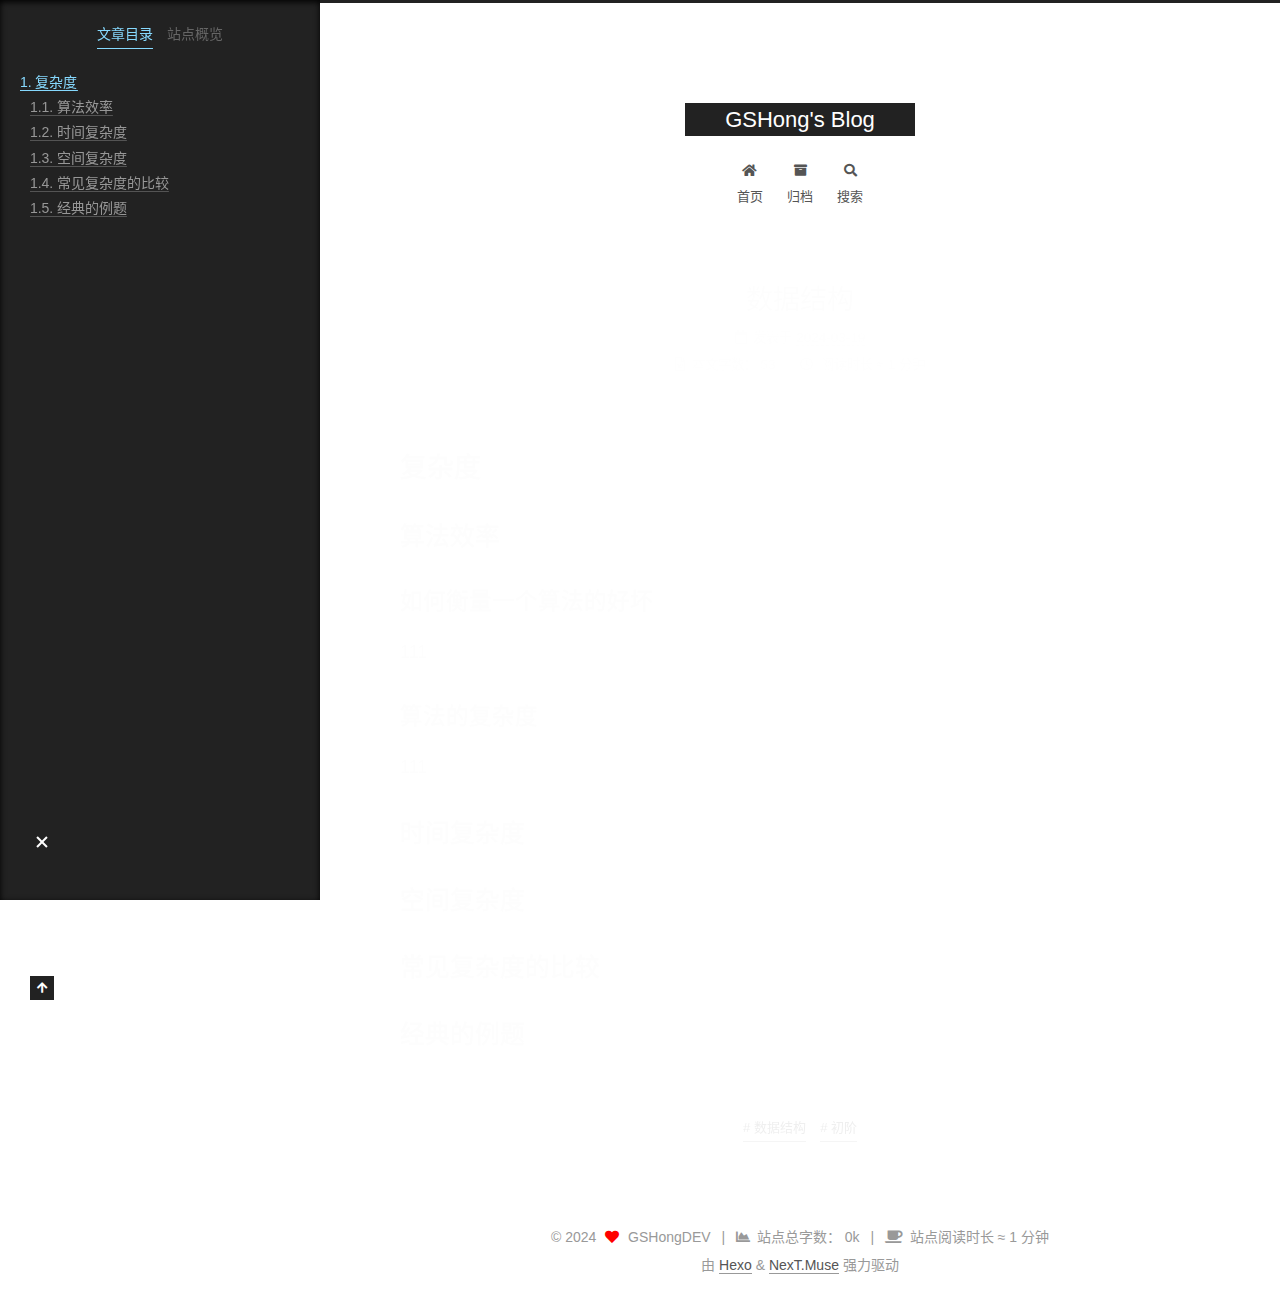
<file: 2024/03/19/数据结构/index.html>
<!DOCTYPE html>
<html lang="zh-CN">
<head>
  <meta charset="UTF-8">
<meta name="viewport" content="width=device-width, initial-scale=1, maximum-scale=2">
<meta name="theme-color" content="#222">
<meta name="generator" content="Hexo 7.1.1">
  <link rel="apple-touch-icon" sizes="180x180" href="/images/apple-touch-icon-next.png">
  <link rel="icon" type="image/png" sizes="32x32" href="/images/favicon-32x32-next.png">
  <link rel="icon" type="image/png" sizes="16x16" href="/images/favicon-16x16-next.png">
  <link rel="mask-icon" href="/images/logo.svg" color="#222">

<link rel="stylesheet" href="/css/main.css">


<link rel="stylesheet" href="/lib/font-awesome/css/all.min.css">

<script id="hexo-configurations">
    var NexT = window.NexT || {};
    var CONFIG = {"hostname":"example.com","root":"/","scheme":"Muse","version":"7.8.0","exturl":false,"sidebar":{"position":"left","display":"post","padding":18,"offset":12,"onmobile":false},"copycode":{"enable":false,"show_result":false,"style":null},"back2top":{"enable":true,"sidebar":false,"scrollpercent":false},"bookmark":{"enable":false,"color":"#222","save":"auto"},"fancybox":false,"mediumzoom":false,"lazyload":false,"pangu":false,"comments":{"style":"tabs","active":null,"storage":true,"lazyload":false,"nav":null},"algolia":{"hits":{"per_page":10},"labels":{"input_placeholder":"Search for Posts","hits_empty":"We didn't find any results for the search: ${query}","hits_stats":"${hits} results found in ${time} ms"}},"localsearch":{"enable":true,"trigger":"auto","top_n_per_article":1,"unescape":false,"preload":false},"motion":{"enable":true,"async":false,"transition":{"post_block":"fadeIn","post_header":"slideDownIn","post_body":"slideDownIn","coll_header":"slideLeftIn","sidebar":"slideUpIn"}},"path":"search.xml"};
  </script>

  <meta name="description" content="复杂度算法效率如何衡量一个算法的好坏111 算法的复杂度111 时间复杂度空间复杂度常见复杂度的比较经典的例题">
<meta property="og:type" content="article">
<meta property="og:title" content="数据结构">
<meta property="og:url" content="http://example.com/2024/03/19/%E6%95%B0%E6%8D%AE%E7%BB%93%E6%9E%84/index.html">
<meta property="og:site_name" content="GSHong&#39;s Blog">
<meta property="og:description" content="复杂度算法效率如何衡量一个算法的好坏111 算法的复杂度111 时间复杂度空间复杂度常见复杂度的比较经典的例题">
<meta property="og:locale" content="zh_CN">
<meta property="article:published_time" content="2024-03-19T07:23:57.000Z">
<meta property="article:modified_time" content="2024-03-19T07:27:39.199Z">
<meta property="article:author" content="GSHongDEV">
<meta property="article:tag" content="数据结构">
<meta property="article:tag" content="初阶">
<meta name="twitter:card" content="summary">

<link rel="canonical" href="http://example.com/2024/03/19/%E6%95%B0%E6%8D%AE%E7%BB%93%E6%9E%84/">


<script id="page-configurations">
  // https://hexo.io/docs/variables.html
  CONFIG.page = {
    sidebar: "",
    isHome : false,
    isPost : true,
    lang   : 'zh-CN'
  };
</script>

  <title>数据结构 | GSHong's Blog</title>
  






  <noscript>
  <style>
  .use-motion .brand,
  .use-motion .menu-item,
  .sidebar-inner,
  .use-motion .post-block,
  .use-motion .pagination,
  .use-motion .comments,
  .use-motion .post-header,
  .use-motion .post-body,
  .use-motion .collection-header { opacity: initial; }

  .use-motion .site-title,
  .use-motion .site-subtitle {
    opacity: initial;
    top: initial;
  }

  .use-motion .logo-line-before i { left: initial; }
  .use-motion .logo-line-after i { right: initial; }
  </style>
</noscript>

</head>

<body itemscope itemtype="http://schema.org/WebPage">
  <div class="container use-motion">
    <div class="headband"></div>

    <header class="header" itemscope itemtype="http://schema.org/WPHeader">
      <div class="header-inner"><div class="site-brand-container">
  <div class="site-nav-toggle">
    <div class="toggle" aria-label="切换导航栏">
      <span class="toggle-line toggle-line-first"></span>
      <span class="toggle-line toggle-line-middle"></span>
      <span class="toggle-line toggle-line-last"></span>
    </div>
  </div>

  <div class="site-meta">

    <a href="/" class="brand" rel="start">
      <span class="logo-line-before"><i></i></span>
      <h1 class="site-title">GSHong's Blog</h1>
      <span class="logo-line-after"><i></i></span>
    </a>
  </div>

  <div class="site-nav-right">
    <div class="toggle popup-trigger">
        <i class="fa fa-search fa-fw fa-lg"></i>
    </div>
  </div>
</div>




<nav class="site-nav">
  <ul id="menu" class="main-menu menu">
        <li class="menu-item menu-item-home">

    <a href="/" rel="section"><i class="fa fa-home fa-fw"></i>首页</a>

  </li>
        <li class="menu-item menu-item-archives">

    <a href="/archives/" rel="section"><i class="fa fa-archive fa-fw"></i>归档</a>

  </li>
      <li class="menu-item menu-item-search">
        <a role="button" class="popup-trigger"><i class="fa fa-search fa-fw"></i>搜索
        </a>
      </li>
  </ul>
</nav>



  <div class="search-pop-overlay">
    <div class="popup search-popup">
        <div class="search-header">
  <span class="search-icon">
    <i class="fa fa-search"></i>
  </span>
  <div class="search-input-container">
    <input autocomplete="off" autocapitalize="off"
           placeholder="搜索..." spellcheck="false"
           type="search" class="search-input">
  </div>
  <span class="popup-btn-close">
    <i class="fa fa-times-circle"></i>
  </span>
</div>
<div id="search-result">
  <div id="no-result">
    <i class="fa fa-spinner fa-pulse fa-5x fa-fw"></i>
  </div>
</div>

    </div>
  </div>

</div>
    </header>

    
  <div class="back-to-top">
    <i class="fa fa-arrow-up"></i>
    <span>0%</span>
  </div>


    <main class="main">
      <div class="main-inner">
        <div class="content-wrap">
          

          <div class="content post posts-expand">
            

    
  
  
  <article itemscope itemtype="http://schema.org/Article" class="post-block" lang="zh-CN">
    <link itemprop="mainEntityOfPage" href="http://example.com/2024/03/19/%E6%95%B0%E6%8D%AE%E7%BB%93%E6%9E%84/">

    <span hidden itemprop="author" itemscope itemtype="http://schema.org/Person">
      <meta itemprop="image" content="/images/avatar.gif">
      <meta itemprop="name" content="GSHongDEV">
      <meta itemprop="description" content="GSHong的博客">
    </span>

    <span hidden itemprop="publisher" itemscope itemtype="http://schema.org/Organization">
      <meta itemprop="name" content="GSHong's Blog">
    </span>
      <header class="post-header">
        <h1 class="post-title" itemprop="name headline">
          数据结构
        </h1>

        <div class="post-meta">
            <span class="post-meta-item">
              <span class="post-meta-item-icon">
                <i class="far fa-calendar"></i>
              </span>
              <span class="post-meta-item-text">发表于</span>
              

              <time title="创建时间：2024-03-19 15:23:57 / 修改时间：15:27:39" itemprop="dateCreated datePublished" datetime="2024-03-19T15:23:57+08:00">2024-03-19</time>
            </span>

          <br>
            <span class="post-meta-item" title="本文字数">
              <span class="post-meta-item-icon">
                <i class="far fa-file-word"></i>
              </span>
                <span class="post-meta-item-text">本文字数：</span>
              <span>53</span>
            </span>
            <span class="post-meta-item" title="阅读时长">
              <span class="post-meta-item-icon">
                <i class="far fa-clock"></i>
              </span>
                <span class="post-meta-item-text">阅读时长 &asymp;</span>
              <span>1 分钟</span>
            </span>

        </div>
      </header>

    
    
    
    <div class="post-body" itemprop="articleBody">

      
        <h1 id="复杂度"><a href="#复杂度" class="headerlink" title="复杂度"></a>复杂度</h1><h2 id="算法效率"><a href="#算法效率" class="headerlink" title="算法效率"></a>算法效率</h2><h3 id="如何衡量一个算法的好坏"><a href="#如何衡量一个算法的好坏" class="headerlink" title="如何衡量一个算法的好坏"></a>如何衡量一个算法的好坏</h3><p>111</p>
<h3 id="算法的复杂度"><a href="#算法的复杂度" class="headerlink" title="算法的复杂度"></a>算法的复杂度</h3><p>111</p>
<h2 id="时间复杂度"><a href="#时间复杂度" class="headerlink" title="时间复杂度"></a>时间复杂度</h2><h2 id="空间复杂度"><a href="#空间复杂度" class="headerlink" title="空间复杂度"></a>空间复杂度</h2><h2 id="常见复杂度的比较"><a href="#常见复杂度的比较" class="headerlink" title="常见复杂度的比较"></a>常见复杂度的比较</h2><h2 id="经典的例题"><a href="#经典的例题" class="headerlink" title="经典的例题"></a>经典的例题</h2>
    </div>

    
    
    

      <footer class="post-footer">
          <div class="post-tags">
              <a href="/tags/%E6%95%B0%E6%8D%AE%E7%BB%93%E6%9E%84/" rel="tag"># 数据结构</a>
              <a href="/tags/%E5%88%9D%E9%98%B6/" rel="tag"># 初阶</a>
          </div>

        


        
      </footer>
    
  </article>
  
  
  



          </div>
          

<script>
  window.addEventListener('tabs:register', () => {
    let { activeClass } = CONFIG.comments;
    if (CONFIG.comments.storage) {
      activeClass = localStorage.getItem('comments_active') || activeClass;
    }
    if (activeClass) {
      let activeTab = document.querySelector(`a[href="#comment-${activeClass}"]`);
      if (activeTab) {
        activeTab.click();
      }
    }
  });
  if (CONFIG.comments.storage) {
    window.addEventListener('tabs:click', event => {
      if (!event.target.matches('.tabs-comment .tab-content .tab-pane')) return;
      let commentClass = event.target.classList[1];
      localStorage.setItem('comments_active', commentClass);
    });
  }
</script>

        </div>
          
  
  <div class="toggle sidebar-toggle">
    <span class="toggle-line toggle-line-first"></span>
    <span class="toggle-line toggle-line-middle"></span>
    <span class="toggle-line toggle-line-last"></span>
  </div>

  <aside class="sidebar">
    <div class="sidebar-inner">

      <ul class="sidebar-nav motion-element">
        <li class="sidebar-nav-toc">
          文章目录
        </li>
        <li class="sidebar-nav-overview">
          站点概览
        </li>
      </ul>

      <!--noindex-->
      <div class="post-toc-wrap sidebar-panel">
          <div class="post-toc motion-element"><ol class="nav"><li class="nav-item nav-level-1"><a class="nav-link" href="#%E5%A4%8D%E6%9D%82%E5%BA%A6"><span class="nav-number">1.</span> <span class="nav-text">复杂度</span></a><ol class="nav-child"><li class="nav-item nav-level-2"><a class="nav-link" href="#%E7%AE%97%E6%B3%95%E6%95%88%E7%8E%87"><span class="nav-number">1.1.</span> <span class="nav-text">算法效率</span></a><ol class="nav-child"><li class="nav-item nav-level-3"><a class="nav-link" href="#%E5%A6%82%E4%BD%95%E8%A1%A1%E9%87%8F%E4%B8%80%E4%B8%AA%E7%AE%97%E6%B3%95%E7%9A%84%E5%A5%BD%E5%9D%8F"><span class="nav-number">1.1.1.</span> <span class="nav-text">如何衡量一个算法的好坏</span></a></li><li class="nav-item nav-level-3"><a class="nav-link" href="#%E7%AE%97%E6%B3%95%E7%9A%84%E5%A4%8D%E6%9D%82%E5%BA%A6"><span class="nav-number">1.1.2.</span> <span class="nav-text">算法的复杂度</span></a></li></ol></li><li class="nav-item nav-level-2"><a class="nav-link" href="#%E6%97%B6%E9%97%B4%E5%A4%8D%E6%9D%82%E5%BA%A6"><span class="nav-number">1.2.</span> <span class="nav-text">时间复杂度</span></a></li><li class="nav-item nav-level-2"><a class="nav-link" href="#%E7%A9%BA%E9%97%B4%E5%A4%8D%E6%9D%82%E5%BA%A6"><span class="nav-number">1.3.</span> <span class="nav-text">空间复杂度</span></a></li><li class="nav-item nav-level-2"><a class="nav-link" href="#%E5%B8%B8%E8%A7%81%E5%A4%8D%E6%9D%82%E5%BA%A6%E7%9A%84%E6%AF%94%E8%BE%83"><span class="nav-number">1.4.</span> <span class="nav-text">常见复杂度的比较</span></a></li><li class="nav-item nav-level-2"><a class="nav-link" href="#%E7%BB%8F%E5%85%B8%E7%9A%84%E4%BE%8B%E9%A2%98"><span class="nav-number">1.5.</span> <span class="nav-text">经典的例题</span></a></li></ol></li></ol></div>
      </div>
      <!--/noindex-->

      <div class="site-overview-wrap sidebar-panel">
        <div class="site-author motion-element" itemprop="author" itemscope itemtype="http://schema.org/Person">
  <p class="site-author-name" itemprop="name">GSHongDEV</p>
  <div class="site-description" itemprop="description">GSHong的博客</div>
</div>
<div class="site-state-wrap motion-element">
  <nav class="site-state">
      <div class="site-state-item site-state-posts">
          <a href="/archives/">
        
          <span class="site-state-item-count">1</span>
          <span class="site-state-item-name">日志</span>
        </a>
      </div>
      <div class="site-state-item site-state-tags">
        <span class="site-state-item-count">2</span>
        <span class="site-state-item-name">标签</span>
      </div>
  </nav>
</div>



      </div>

    </div>
  </aside>
  <div id="sidebar-dimmer"></div>


      </div>
    </main>

    <footer class="footer">
      <div class="footer-inner">
        

        

<div class="copyright">
  
  &copy; 
  <span itemprop="copyrightYear">2024</span>
  <span class="with-love">
    <i class="fa fa-heart"></i>
  </span>
  <span class="author" itemprop="copyrightHolder">GSHongDEV</span>
    <span class="post-meta-divider">|</span>
    <span class="post-meta-item-icon">
      <i class="fa fa-chart-area"></i>
    </span>
      <span class="post-meta-item-text">站点总字数：</span>
    <span title="站点总字数">0k</span>
    <span class="post-meta-divider">|</span>
    <span class="post-meta-item-icon">
      <i class="fa fa-coffee"></i>
    </span>
      <span class="post-meta-item-text">站点阅读时长 &asymp;</span>
    <span title="站点阅读时长">1 分钟</span>
</div>
  <div class="powered-by">由 <a href="https://hexo.io/" class="theme-link" rel="noopener" target="_blank">Hexo</a> & <a href="https://muse.theme-next.org/" class="theme-link" rel="noopener" target="_blank">NexT.Muse</a> 强力驱动
  </div>

        








      </div>
    </footer>
  </div>

  
  <script src="/lib/anime.min.js"></script>
  <script src="/lib/velocity/velocity.min.js"></script>
  <script src="/lib/velocity/velocity.ui.min.js"></script>

<script src="/js/utils.js"></script>

<script src="/js/motion.js"></script>


<script src="/js/schemes/muse.js"></script>


<script src="/js/next-boot.js"></script>




  




  
<script src="/js/local-search.js"></script>













  

  

</body>
</html>
</file>
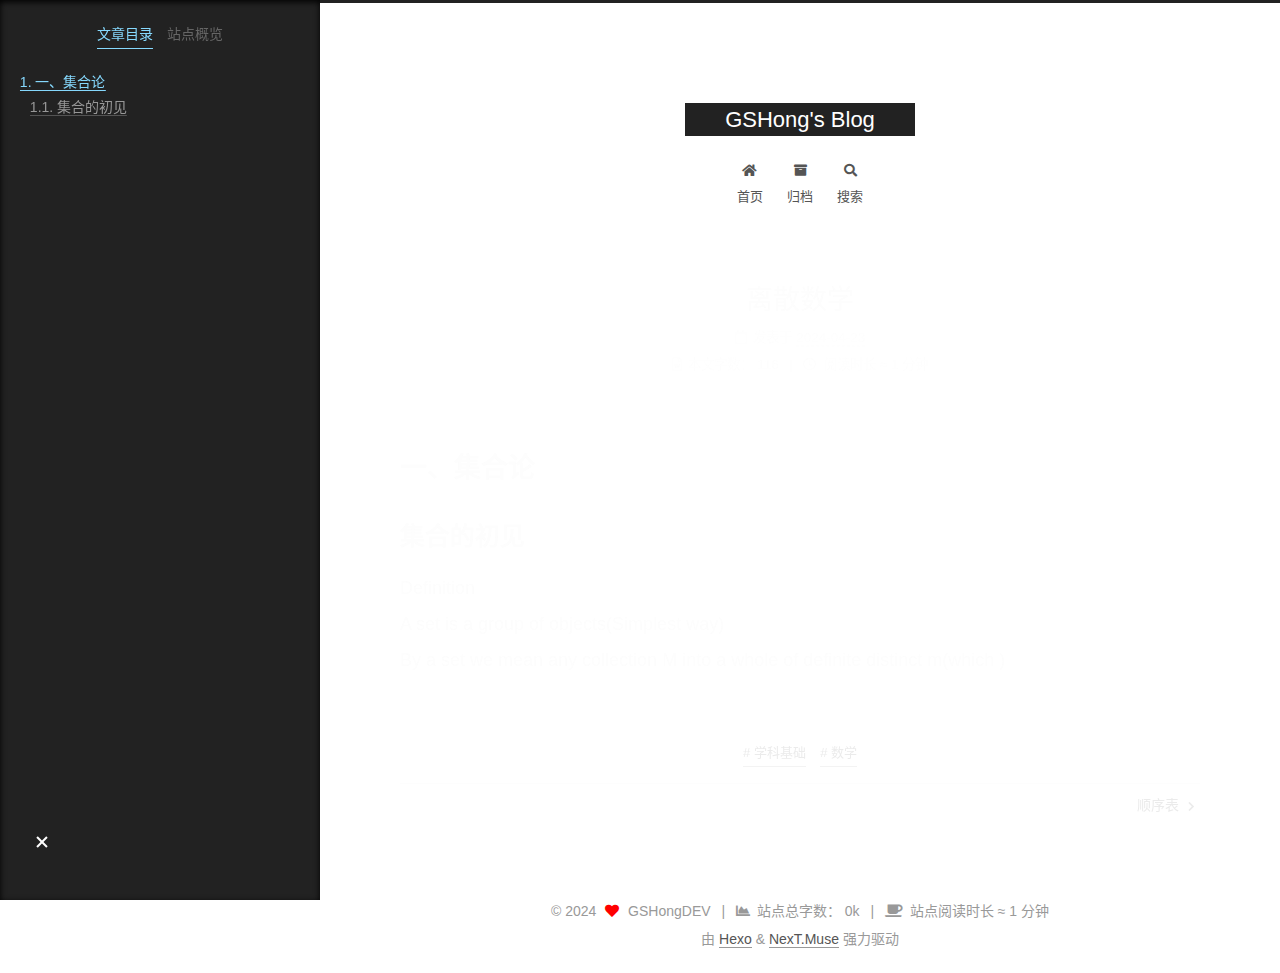
<file: 2024/04/23/离散数学/index.html>
<!DOCTYPE html>
<html lang="zh-CN">
<head>
  <meta charset="UTF-8">
<meta name="viewport" content="width=device-width, initial-scale=1, maximum-scale=2">
<meta name="theme-color" content="#222">
<meta name="generator" content="Hexo 7.1.1">
  <link rel="apple-touch-icon" sizes="180x180" href="/images/apple-touch-icon-next.png">
  <link rel="icon" type="image/png" sizes="32x32" href="/images/favicon-32x32-next.png">
  <link rel="icon" type="image/png" sizes="16x16" href="/images/favicon-16x16-next.png">
  <link rel="mask-icon" href="/images/logo.svg" color="#222">

<link rel="stylesheet" href="/css/main.css">


<link rel="stylesheet" href="/lib/font-awesome/css/all.min.css">

<script id="hexo-configurations">
    var NexT = window.NexT || {};
    var CONFIG = {"hostname":"example.com","root":"/","scheme":"Muse","version":"7.8.0","exturl":false,"sidebar":{"position":"left","display":"post","padding":18,"offset":12,"onmobile":false},"copycode":{"enable":false,"show_result":false,"style":null},"back2top":{"enable":true,"sidebar":false,"scrollpercent":false},"bookmark":{"enable":false,"color":"#222","save":"auto"},"fancybox":false,"mediumzoom":false,"lazyload":false,"pangu":false,"comments":{"style":"tabs","active":null,"storage":true,"lazyload":false,"nav":null},"algolia":{"hits":{"per_page":10},"labels":{"input_placeholder":"Search for Posts","hits_empty":"We didn't find any results for the search: ${query}","hits_stats":"${hits} results found in ${time} ms"}},"localsearch":{"enable":true,"trigger":"auto","top_n_per_article":1,"unescape":false,"preload":false},"motion":{"enable":true,"async":false,"transition":{"post_block":"fadeIn","post_header":"slideDownIn","post_body":"slideDownIn","coll_header":"slideLeftIn","sidebar":"slideUpIn"}},"path":"search.xml"};
  </script>

  <meta name="description" content="一、集合论集合的初见Definition    A set is a group of objects(Simplest way)    By a set we mean any collection M into a whole of definite distinct m(which )">
<meta property="og:type" content="article">
<meta property="og:title" content="离散数学">
<meta property="og:url" content="http://example.com/2024/04/23/%E7%A6%BB%E6%95%A3%E6%95%B0%E5%AD%A6/index.html">
<meta property="og:site_name" content="GSHong&#39;s Blog">
<meta property="og:description" content="一、集合论集合的初见Definition    A set is a group of objects(Simplest way)    By a set we mean any collection M into a whole of definite distinct m(which )">
<meta property="og:locale" content="zh_CN">
<meta property="article:published_time" content="2024-04-23T07:13:00.000Z">
<meta property="article:modified_time" content="2024-04-23T07:18:28.442Z">
<meta property="article:author" content="GSHongDEV">
<meta property="article:tag" content="学科基础">
<meta property="article:tag" content="数学">
<meta name="twitter:card" content="summary">

<link rel="canonical" href="http://example.com/2024/04/23/%E7%A6%BB%E6%95%A3%E6%95%B0%E5%AD%A6/">


<script id="page-configurations">
  // https://hexo.io/docs/variables.html
  CONFIG.page = {
    sidebar: "",
    isHome : false,
    isPost : true,
    lang   : 'zh-CN'
  };
</script>

  <title>离散数学 | GSHong's Blog</title>
  






  <noscript>
  <style>
  .use-motion .brand,
  .use-motion .menu-item,
  .sidebar-inner,
  .use-motion .post-block,
  .use-motion .pagination,
  .use-motion .comments,
  .use-motion .post-header,
  .use-motion .post-body,
  .use-motion .collection-header { opacity: initial; }

  .use-motion .site-title,
  .use-motion .site-subtitle {
    opacity: initial;
    top: initial;
  }

  .use-motion .logo-line-before i { left: initial; }
  .use-motion .logo-line-after i { right: initial; }
  </style>
</noscript>

</head>

<body itemscope itemtype="http://schema.org/WebPage">
  <div class="container use-motion">
    <div class="headband"></div>

    <header class="header" itemscope itemtype="http://schema.org/WPHeader">
      <div class="header-inner"><div class="site-brand-container">
  <div class="site-nav-toggle">
    <div class="toggle" aria-label="切换导航栏">
      <span class="toggle-line toggle-line-first"></span>
      <span class="toggle-line toggle-line-middle"></span>
      <span class="toggle-line toggle-line-last"></span>
    </div>
  </div>

  <div class="site-meta">

    <a href="/" class="brand" rel="start">
      <span class="logo-line-before"><i></i></span>
      <h1 class="site-title">GSHong's Blog</h1>
      <span class="logo-line-after"><i></i></span>
    </a>
  </div>

  <div class="site-nav-right">
    <div class="toggle popup-trigger">
        <i class="fa fa-search fa-fw fa-lg"></i>
    </div>
  </div>
</div>




<nav class="site-nav">
  <ul id="menu" class="main-menu menu">
        <li class="menu-item menu-item-home">

    <a href="/" rel="section"><i class="fa fa-home fa-fw"></i>首页</a>

  </li>
        <li class="menu-item menu-item-archives">

    <a href="/archives/" rel="section"><i class="fa fa-archive fa-fw"></i>归档</a>

  </li>
      <li class="menu-item menu-item-search">
        <a role="button" class="popup-trigger"><i class="fa fa-search fa-fw"></i>搜索
        </a>
      </li>
  </ul>
</nav>



  <div class="search-pop-overlay">
    <div class="popup search-popup">
        <div class="search-header">
  <span class="search-icon">
    <i class="fa fa-search"></i>
  </span>
  <div class="search-input-container">
    <input autocomplete="off" autocapitalize="off"
           placeholder="搜索..." spellcheck="false"
           type="search" class="search-input">
  </div>
  <span class="popup-btn-close">
    <i class="fa fa-times-circle"></i>
  </span>
</div>
<div id="search-result">
  <div id="no-result">
    <i class="fa fa-spinner fa-pulse fa-5x fa-fw"></i>
  </div>
</div>

    </div>
  </div>

</div>
    </header>

    
  <div class="back-to-top">
    <i class="fa fa-arrow-up"></i>
    <span>0%</span>
  </div>


    <main class="main">
      <div class="main-inner">
        <div class="content-wrap">
          

          <div class="content post posts-expand">
            

    
  
  
  <article itemscope itemtype="http://schema.org/Article" class="post-block" lang="zh-CN">
    <link itemprop="mainEntityOfPage" href="http://example.com/2024/04/23/%E7%A6%BB%E6%95%A3%E6%95%B0%E5%AD%A6/">

    <span hidden itemprop="author" itemscope itemtype="http://schema.org/Person">
      <meta itemprop="image" content="/images/avatar.gif">
      <meta itemprop="name" content="GSHongDEV">
      <meta itemprop="description" content="GSHong的博客">
    </span>

    <span hidden itemprop="publisher" itemscope itemtype="http://schema.org/Organization">
      <meta itemprop="name" content="GSHong's Blog">
    </span>
      <header class="post-header">
        <h1 class="post-title" itemprop="name headline">
          离散数学
        </h1>

        <div class="post-meta">
            <span class="post-meta-item">
              <span class="post-meta-item-icon">
                <i class="far fa-calendar"></i>
              </span>
              <span class="post-meta-item-text">发表于</span>
              

              <time title="创建时间：2024-04-23 15:13:00 / 修改时间：15:18:28" itemprop="dateCreated datePublished" datetime="2024-04-23T15:13:00+08:00">2024-04-23</time>
            </span>

          <br>
            <span class="post-meta-item" title="本文字数">
              <span class="post-meta-item-icon">
                <i class="far fa-file-word"></i>
              </span>
                <span class="post-meta-item-text">本文字数：</span>
              <span>116</span>
            </span>
            <span class="post-meta-item" title="阅读时长">
              <span class="post-meta-item-icon">
                <i class="far fa-clock"></i>
              </span>
                <span class="post-meta-item-text">阅读时长 &asymp;</span>
              <span>1 分钟</span>
            </span>

        </div>
      </header>

    
    
    
    <div class="post-body" itemprop="articleBody">

      
        <h1 id="一、集合论"><a href="#一、集合论" class="headerlink" title="一、集合论"></a>一、集合论</h1><h2 id="集合的初见"><a href="#集合的初见" class="headerlink" title="集合的初见"></a>集合的初见</h2><p>Definition<br>    A set is a group of objects(Simplest way)<br>    By a set we mean any collection M into a whole of definite distinct m(which )</p>

    </div>

    
    
    

      <footer class="post-footer">
          <div class="post-tags">
              <a href="/tags/%E5%AD%A6%E7%A7%91%E5%9F%BA%E7%A1%80/" rel="tag"># 学科基础</a>
              <a href="/tags/%E6%95%B0%E5%AD%A6/" rel="tag"># 数学</a>
          </div>

        


        
    <div class="post-nav">
      <div class="post-nav-item"></div>
      <div class="post-nav-item">
    <a href="/2024/05/26/%E9%A1%BA%E5%BA%8F%E8%A1%A8/" rel="next" title="顺序表">
      顺序表 <i class="fa fa-chevron-right"></i>
    </a></div>
    </div>
      </footer>
    
  </article>
  
  
  



          </div>
          

<script>
  window.addEventListener('tabs:register', () => {
    let { activeClass } = CONFIG.comments;
    if (CONFIG.comments.storage) {
      activeClass = localStorage.getItem('comments_active') || activeClass;
    }
    if (activeClass) {
      let activeTab = document.querySelector(`a[href="#comment-${activeClass}"]`);
      if (activeTab) {
        activeTab.click();
      }
    }
  });
  if (CONFIG.comments.storage) {
    window.addEventListener('tabs:click', event => {
      if (!event.target.matches('.tabs-comment .tab-content .tab-pane')) return;
      let commentClass = event.target.classList[1];
      localStorage.setItem('comments_active', commentClass);
    });
  }
</script>

        </div>
          
  
  <div class="toggle sidebar-toggle">
    <span class="toggle-line toggle-line-first"></span>
    <span class="toggle-line toggle-line-middle"></span>
    <span class="toggle-line toggle-line-last"></span>
  </div>

  <aside class="sidebar">
    <div class="sidebar-inner">

      <ul class="sidebar-nav motion-element">
        <li class="sidebar-nav-toc">
          文章目录
        </li>
        <li class="sidebar-nav-overview">
          站点概览
        </li>
      </ul>

      <!--noindex-->
      <div class="post-toc-wrap sidebar-panel">
          <div class="post-toc motion-element"><ol class="nav"><li class="nav-item nav-level-1"><a class="nav-link" href="#%E4%B8%80%E3%80%81%E9%9B%86%E5%90%88%E8%AE%BA"><span class="nav-number">1.</span> <span class="nav-text">一、集合论</span></a><ol class="nav-child"><li class="nav-item nav-level-2"><a class="nav-link" href="#%E9%9B%86%E5%90%88%E7%9A%84%E5%88%9D%E8%A7%81"><span class="nav-number">1.1.</span> <span class="nav-text">集合的初见</span></a></li></ol></li></ol></div>
      </div>
      <!--/noindex-->

      <div class="site-overview-wrap sidebar-panel">
        <div class="site-author motion-element" itemprop="author" itemscope itemtype="http://schema.org/Person">
  <p class="site-author-name" itemprop="name">GSHongDEV</p>
  <div class="site-description" itemprop="description">GSHong的博客</div>
</div>
<div class="site-state-wrap motion-element">
  <nav class="site-state">
      <div class="site-state-item site-state-posts">
          <a href="/archives/">
        
          <span class="site-state-item-count">2</span>
          <span class="site-state-item-name">日志</span>
        </a>
      </div>
      <div class="site-state-item site-state-tags">
        <span class="site-state-item-count">2</span>
        <span class="site-state-item-name">标签</span>
      </div>
  </nav>
</div>



      </div>

    </div>
  </aside>
  <div id="sidebar-dimmer"></div>


      </div>
    </main>

    <footer class="footer">
      <div class="footer-inner">
        

        

<div class="copyright">
  
  &copy; 
  <span itemprop="copyrightYear">2024</span>
  <span class="with-love">
    <i class="fa fa-heart"></i>
  </span>
  <span class="author" itemprop="copyrightHolder">GSHongDEV</span>
    <span class="post-meta-divider">|</span>
    <span class="post-meta-item-icon">
      <i class="fa fa-chart-area"></i>
    </span>
      <span class="post-meta-item-text">站点总字数：</span>
    <span title="站点总字数">0k</span>
    <span class="post-meta-divider">|</span>
    <span class="post-meta-item-icon">
      <i class="fa fa-coffee"></i>
    </span>
      <span class="post-meta-item-text">站点阅读时长 &asymp;</span>
    <span title="站点阅读时长">1 分钟</span>
</div>
  <div class="powered-by">由 <a href="https://hexo.io/" class="theme-link" rel="noopener" target="_blank">Hexo</a> & <a href="https://muse.theme-next.org/" class="theme-link" rel="noopener" target="_blank">NexT.Muse</a> 强力驱动
  </div>

        








      </div>
    </footer>
  </div>

  
  <script src="/lib/anime.min.js"></script>
  <script src="/lib/velocity/velocity.min.js"></script>
  <script src="/lib/velocity/velocity.ui.min.js"></script>

<script src="/js/utils.js"></script>

<script src="/js/motion.js"></script>


<script src="/js/schemes/muse.js"></script>


<script src="/js/next-boot.js"></script>




  




  
<script src="/js/local-search.js"></script>













  

  

</body>
</html>
</file>
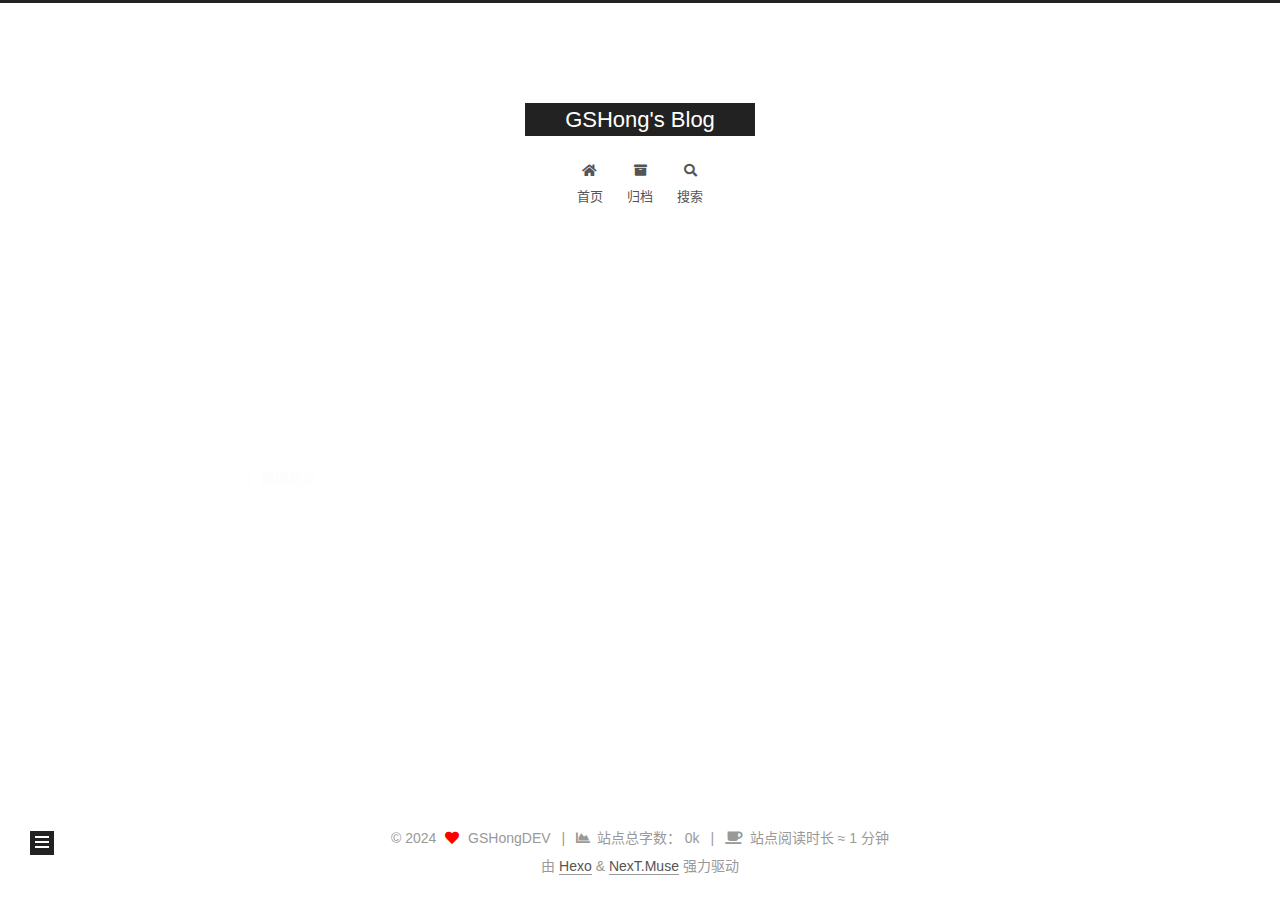
<file: 2024/05/26/顺序表/index.html>
<!DOCTYPE html>
<html lang="zh-CN">
<head>
  <meta charset="UTF-8">
<meta name="viewport" content="width=device-width, initial-scale=1, maximum-scale=2">
<meta name="theme-color" content="#222">
<meta name="generator" content="Hexo 7.1.1">
  <link rel="apple-touch-icon" sizes="180x180" href="/images/apple-touch-icon-next.png">
  <link rel="icon" type="image/png" sizes="32x32" href="/images/favicon-32x32-next.png">
  <link rel="icon" type="image/png" sizes="16x16" href="/images/favicon-16x16-next.png">
  <link rel="mask-icon" href="/images/logo.svg" color="#222">

<link rel="stylesheet" href="/css/main.css">


<link rel="stylesheet" href="/lib/font-awesome/css/all.min.css">

<script id="hexo-configurations">
    var NexT = window.NexT || {};
    var CONFIG = {"hostname":"example.com","root":"/","scheme":"Muse","version":"7.8.0","exturl":false,"sidebar":{"position":"left","display":"post","padding":18,"offset":12,"onmobile":false},"copycode":{"enable":false,"show_result":false,"style":null},"back2top":{"enable":true,"sidebar":false,"scrollpercent":false},"bookmark":{"enable":false,"color":"#222","save":"auto"},"fancybox":false,"mediumzoom":false,"lazyload":false,"pangu":false,"comments":{"style":"tabs","active":null,"storage":true,"lazyload":false,"nav":null},"algolia":{"hits":{"per_page":10},"labels":{"input_placeholder":"Search for Posts","hits_empty":"We didn't find any results for the search: ${query}","hits_stats":"${hits} results found in ${time} ms"}},"localsearch":{"enable":true,"trigger":"auto","top_n_per_article":1,"unescape":false,"preload":false},"motion":{"enable":true,"async":false,"transition":{"post_block":"fadeIn","post_header":"slideDownIn","post_body":"slideDownIn","coll_header":"slideLeftIn","sidebar":"slideUpIn"}},"path":"search.xml"};
  </script>

  <meta name="description" content="GSHong的博客">
<meta property="og:type" content="article">
<meta property="og:title" content="顺序表">
<meta property="og:url" content="http://example.com/2024/05/26/%E9%A1%BA%E5%BA%8F%E8%A1%A8/index.html">
<meta property="og:site_name" content="GSHong&#39;s Blog">
<meta property="og:description" content="GSHong的博客">
<meta property="og:locale" content="zh_CN">
<meta property="article:published_time" content="2024-05-26T05:36:36.000Z">
<meta property="article:modified_time" content="2024-05-26T05:36:36.734Z">
<meta property="article:author" content="GSHongDEV">
<meta name="twitter:card" content="summary">

<link rel="canonical" href="http://example.com/2024/05/26/%E9%A1%BA%E5%BA%8F%E8%A1%A8/">


<script id="page-configurations">
  // https://hexo.io/docs/variables.html
  CONFIG.page = {
    sidebar: "",
    isHome : false,
    isPost : true,
    lang   : 'zh-CN'
  };
</script>

  <title>顺序表 | GSHong's Blog</title>
  






  <noscript>
  <style>
  .use-motion .brand,
  .use-motion .menu-item,
  .sidebar-inner,
  .use-motion .post-block,
  .use-motion .pagination,
  .use-motion .comments,
  .use-motion .post-header,
  .use-motion .post-body,
  .use-motion .collection-header { opacity: initial; }

  .use-motion .site-title,
  .use-motion .site-subtitle {
    opacity: initial;
    top: initial;
  }

  .use-motion .logo-line-before i { left: initial; }
  .use-motion .logo-line-after i { right: initial; }
  </style>
</noscript>

</head>

<body itemscope itemtype="http://schema.org/WebPage">
  <div class="container use-motion">
    <div class="headband"></div>

    <header class="header" itemscope itemtype="http://schema.org/WPHeader">
      <div class="header-inner"><div class="site-brand-container">
  <div class="site-nav-toggle">
    <div class="toggle" aria-label="切换导航栏">
      <span class="toggle-line toggle-line-first"></span>
      <span class="toggle-line toggle-line-middle"></span>
      <span class="toggle-line toggle-line-last"></span>
    </div>
  </div>

  <div class="site-meta">

    <a href="/" class="brand" rel="start">
      <span class="logo-line-before"><i></i></span>
      <h1 class="site-title">GSHong's Blog</h1>
      <span class="logo-line-after"><i></i></span>
    </a>
  </div>

  <div class="site-nav-right">
    <div class="toggle popup-trigger">
        <i class="fa fa-search fa-fw fa-lg"></i>
    </div>
  </div>
</div>




<nav class="site-nav">
  <ul id="menu" class="main-menu menu">
        <li class="menu-item menu-item-home">

    <a href="/" rel="section"><i class="fa fa-home fa-fw"></i>首页</a>

  </li>
        <li class="menu-item menu-item-archives">

    <a href="/archives/" rel="section"><i class="fa fa-archive fa-fw"></i>归档</a>

  </li>
      <li class="menu-item menu-item-search">
        <a role="button" class="popup-trigger"><i class="fa fa-search fa-fw"></i>搜索
        </a>
      </li>
  </ul>
</nav>



  <div class="search-pop-overlay">
    <div class="popup search-popup">
        <div class="search-header">
  <span class="search-icon">
    <i class="fa fa-search"></i>
  </span>
  <div class="search-input-container">
    <input autocomplete="off" autocapitalize="off"
           placeholder="搜索..." spellcheck="false"
           type="search" class="search-input">
  </div>
  <span class="popup-btn-close">
    <i class="fa fa-times-circle"></i>
  </span>
</div>
<div id="search-result">
  <div id="no-result">
    <i class="fa fa-spinner fa-pulse fa-5x fa-fw"></i>
  </div>
</div>

    </div>
  </div>

</div>
    </header>

    
  <div class="back-to-top">
    <i class="fa fa-arrow-up"></i>
    <span>0%</span>
  </div>


    <main class="main">
      <div class="main-inner">
        <div class="content-wrap">
          

          <div class="content post posts-expand">
            

    
  
  
  <article itemscope itemtype="http://schema.org/Article" class="post-block" lang="zh-CN">
    <link itemprop="mainEntityOfPage" href="http://example.com/2024/05/26/%E9%A1%BA%E5%BA%8F%E8%A1%A8/">

    <span hidden itemprop="author" itemscope itemtype="http://schema.org/Person">
      <meta itemprop="image" content="/images/avatar.gif">
      <meta itemprop="name" content="GSHongDEV">
      <meta itemprop="description" content="GSHong的博客">
    </span>

    <span hidden itemprop="publisher" itemscope itemtype="http://schema.org/Organization">
      <meta itemprop="name" content="GSHong's Blog">
    </span>
      <header class="post-header">
        <h1 class="post-title" itemprop="name headline">
          顺序表
        </h1>

        <div class="post-meta">
            <span class="post-meta-item">
              <span class="post-meta-item-icon">
                <i class="far fa-calendar"></i>
              </span>
              <span class="post-meta-item-text">发表于</span>

              <time title="创建时间：2024-05-26 13:36:36" itemprop="dateCreated datePublished" datetime="2024-05-26T13:36:36+08:00">2024-05-26</time>
            </span>

          <br>
            <span class="post-meta-item" title="本文字数">
              <span class="post-meta-item-icon">
                <i class="far fa-file-word"></i>
              </span>
                <span class="post-meta-item-text">本文字数：</span>
              <span>0</span>
            </span>
            <span class="post-meta-item" title="阅读时长">
              <span class="post-meta-item-icon">
                <i class="far fa-clock"></i>
              </span>
                <span class="post-meta-item-text">阅读时长 &asymp;</span>
              <span>1 分钟</span>
            </span>

        </div>
      </header>

    
    
    
    <div class="post-body" itemprop="articleBody">

      
        
    </div>

    
    
    

      <footer class="post-footer">

        


        
    <div class="post-nav">
      <div class="post-nav-item">
    <a href="/2024/04/23/%E7%A6%BB%E6%95%A3%E6%95%B0%E5%AD%A6/" rel="prev" title="离散数学">
      <i class="fa fa-chevron-left"></i> 离散数学
    </a></div>
      <div class="post-nav-item"></div>
    </div>
      </footer>
    
  </article>
  
  
  



          </div>
          

<script>
  window.addEventListener('tabs:register', () => {
    let { activeClass } = CONFIG.comments;
    if (CONFIG.comments.storage) {
      activeClass = localStorage.getItem('comments_active') || activeClass;
    }
    if (activeClass) {
      let activeTab = document.querySelector(`a[href="#comment-${activeClass}"]`);
      if (activeTab) {
        activeTab.click();
      }
    }
  });
  if (CONFIG.comments.storage) {
    window.addEventListener('tabs:click', event => {
      if (!event.target.matches('.tabs-comment .tab-content .tab-pane')) return;
      let commentClass = event.target.classList[1];
      localStorage.setItem('comments_active', commentClass);
    });
  }
</script>

        </div>
          
  
  <div class="toggle sidebar-toggle">
    <span class="toggle-line toggle-line-first"></span>
    <span class="toggle-line toggle-line-middle"></span>
    <span class="toggle-line toggle-line-last"></span>
  </div>

  <aside class="sidebar">
    <div class="sidebar-inner">

      <ul class="sidebar-nav motion-element">
        <li class="sidebar-nav-toc">
          文章目录
        </li>
        <li class="sidebar-nav-overview">
          站点概览
        </li>
      </ul>

      <!--noindex-->
      <div class="post-toc-wrap sidebar-panel">
      </div>
      <!--/noindex-->

      <div class="site-overview-wrap sidebar-panel">
        <div class="site-author motion-element" itemprop="author" itemscope itemtype="http://schema.org/Person">
  <p class="site-author-name" itemprop="name">GSHongDEV</p>
  <div class="site-description" itemprop="description">GSHong的博客</div>
</div>
<div class="site-state-wrap motion-element">
  <nav class="site-state">
      <div class="site-state-item site-state-posts">
          <a href="/archives/">
        
          <span class="site-state-item-count">2</span>
          <span class="site-state-item-name">日志</span>
        </a>
      </div>
      <div class="site-state-item site-state-tags">
        <span class="site-state-item-count">2</span>
        <span class="site-state-item-name">标签</span>
      </div>
  </nav>
</div>



      </div>

    </div>
  </aside>
  <div id="sidebar-dimmer"></div>


      </div>
    </main>

    <footer class="footer">
      <div class="footer-inner">
        

        

<div class="copyright">
  
  &copy; 
  <span itemprop="copyrightYear">2024</span>
  <span class="with-love">
    <i class="fa fa-heart"></i>
  </span>
  <span class="author" itemprop="copyrightHolder">GSHongDEV</span>
    <span class="post-meta-divider">|</span>
    <span class="post-meta-item-icon">
      <i class="fa fa-chart-area"></i>
    </span>
      <span class="post-meta-item-text">站点总字数：</span>
    <span title="站点总字数">0k</span>
    <span class="post-meta-divider">|</span>
    <span class="post-meta-item-icon">
      <i class="fa fa-coffee"></i>
    </span>
      <span class="post-meta-item-text">站点阅读时长 &asymp;</span>
    <span title="站点阅读时长">1 分钟</span>
</div>
  <div class="powered-by">由 <a href="https://hexo.io/" class="theme-link" rel="noopener" target="_blank">Hexo</a> & <a href="https://muse.theme-next.org/" class="theme-link" rel="noopener" target="_blank">NexT.Muse</a> 强力驱动
  </div>

        








      </div>
    </footer>
  </div>

  
  <script src="/lib/anime.min.js"></script>
  <script src="/lib/velocity/velocity.min.js"></script>
  <script src="/lib/velocity/velocity.ui.min.js"></script>

<script src="/js/utils.js"></script>

<script src="/js/motion.js"></script>


<script src="/js/schemes/muse.js"></script>


<script src="/js/next-boot.js"></script>




  




  
<script src="/js/local-search.js"></script>













  

  

</body>
</html>
</file>
<file: css/main.css>
:root {
  --body-bg-color: #fff;
  --content-bg-color: #fff;
  --card-bg-color: #f5f5f5;
  --text-color: #555;
  --blockquote-color: #666;
  --link-color: #555;
  --link-hover-color: #222;
  --brand-color: #fff;
  --brand-hover-color: #fff;
  --table-row-odd-bg-color: #f9f9f9;
  --table-row-hover-bg-color: #f5f5f5;
  --menu-item-bg-color: #f5f5f5;
  --btn-default-bg: #222;
  --btn-default-color: #fff;
  --btn-default-border-color: #222;
  --btn-default-hover-bg: #fff;
  --btn-default-hover-color: #222;
  --btn-default-hover-border-color: #222;
}
html {
  line-height: 1.15; /* 1 */
  -webkit-text-size-adjust: 100%; /* 2 */
}
body {
  margin: 0;
}
main {
  display: block;
}
h1 {
  font-size: 2em;
  margin: 0.67em 0;
}
hr {
  box-sizing: content-box; /* 1 */
  height: 0; /* 1 */
  overflow: visible; /* 2 */
}
pre {
  font-family: monospace, monospace; /* 1 */
  font-size: 1em; /* 2 */
}
a {
  background: transparent;
}
abbr[title] {
  border-bottom: none; /* 1 */
  text-decoration: underline; /* 2 */
  text-decoration: underline dotted; /* 2 */
}
b,
strong {
  font-weight: bolder;
}
code,
kbd,
samp {
  font-family: monospace, monospace; /* 1 */
  font-size: 1em; /* 2 */
}
small {
  font-size: 80%;
}
sub,
sup {
  font-size: 75%;
  line-height: 0;
  position: relative;
  vertical-align: baseline;
}
sub {
  bottom: -0.25em;
}
sup {
  top: -0.5em;
}
img {
  border-style: none;
}
button,
input,
optgroup,
select,
textarea {
  font-family: inherit; /* 1 */
  font-size: 100%; /* 1 */
  line-height: 1.15; /* 1 */
  margin: 0; /* 2 */
}
button,
input {
/* 1 */
  overflow: visible;
}
button,
select {
/* 1 */
  text-transform: none;
}
button,
[type='button'],
[type='reset'],
[type='submit'] {
  -webkit-appearance: button;
}
button::-moz-focus-inner,
[type='button']::-moz-focus-inner,
[type='reset']::-moz-focus-inner,
[type='submit']::-moz-focus-inner {
  border-style: none;
  padding: 0;
}
button:-moz-focusring,
[type='button']:-moz-focusring,
[type='reset']:-moz-focusring,
[type='submit']:-moz-focusring {
  outline: 1px dotted ButtonText;
}
fieldset {
  padding: 0.35em 0.75em 0.625em;
}
legend {
  box-sizing: border-box; /* 1 */
  color: inherit; /* 2 */
  display: table; /* 1 */
  max-width: 100%; /* 1 */
  padding: 0; /* 3 */
  white-space: normal; /* 1 */
}
progress {
  vertical-align: baseline;
}
textarea {
  overflow: auto;
}
[type='checkbox'],
[type='radio'] {
  box-sizing: border-box; /* 1 */
  padding: 0; /* 2 */
}
[type='number']::-webkit-inner-spin-button,
[type='number']::-webkit-outer-spin-button {
  height: auto;
}
[type='search'] {
  outline-offset: -2px; /* 2 */
  -webkit-appearance: textfield; /* 1 */
}
[type='search']::-webkit-search-decoration {
  -webkit-appearance: none;
}
::-webkit-file-upload-button {
  font: inherit; /* 2 */
  -webkit-appearance: button; /* 1 */
}
details {
  display: block;
}
summary {
  display: list-item;
}
template {
  display: none;
}
[hidden] {
  display: none;
}
::selection {
  background: #262a30;
  color: #eee;
}
html,
body {
  height: 100%;
}
body {
  background: var(--body-bg-color);
  color: var(--text-color);
  font-family: 'Lato', "PingFang SC", "Microsoft YaHei", sans-serif;
  font-size: 1em;
  line-height: 2;
}
@media (max-width: 991px) {
  body {
    padding-left: 0 !important;
    padding-right: 0 !important;
  }
}
h1,
h2,
h3,
h4,
h5,
h6 {
  font-family: 'Lato', "PingFang SC", "Microsoft YaHei", sans-serif;
  font-weight: bold;
  line-height: 1.5;
  margin: 20px 0 15px;
}
h1 {
  font-size: 1.5em;
}
h2 {
  font-size: 1.375em;
}
h3 {
  font-size: 1.25em;
}
h4 {
  font-size: 1.125em;
}
h5 {
  font-size: 1em;
}
h6 {
  font-size: 0.875em;
}
p {
  margin: 0 0 20px 0;
}
a,
span.exturl {
  border-bottom: 1px solid #999;
  color: var(--link-color);
  outline: 0;
  text-decoration: none;
  overflow-wrap: break-word;
  word-wrap: break-word;
  cursor: pointer;
}
a:hover,
span.exturl:hover {
  border-bottom-color: var(--link-hover-color);
  color: var(--link-hover-color);
}
iframe,
img,
video {
  display: block;
  margin-left: auto;
  margin-right: auto;
  max-width: 100%;
}
hr {
  background-image: repeating-linear-gradient(-45deg, #ddd, #ddd 4px, transparent 4px, transparent 8px);
  border: 0;
  height: 3px;
  margin: 40px 0;
}
blockquote {
  border-left: 4px solid #ddd;
  color: var(--blockquote-color);
  margin: 0;
  padding: 0 15px;
}
blockquote cite::before {
  content: '-';
  padding: 0 5px;
}
dt {
  font-weight: bold;
}
dd {
  margin: 0;
  padding: 0;
}
kbd {
  background-color: #f5f5f5;
  background-image: linear-gradient(#eee, #fff, #eee);
  border: 1px solid #ccc;
  border-radius: 0.2em;
  box-shadow: 0.1em 0.1em 0.2em rgba(0,0,0,0.1);
  color: #555;
  font-family: inherit;
  padding: 0.1em 0.3em;
  white-space: nowrap;
}
.table-container {
  overflow: auto;
}
table {
  border-collapse: collapse;
  border-spacing: 0;
  font-size: 0.875em;
  margin: 0 0 20px 0;
  width: 100%;
}
tbody tr:nth-of-type(odd) {
  background: var(--table-row-odd-bg-color);
}
tbody tr:hover {
  background: var(--table-row-hover-bg-color);
}
caption,
th,
td {
  font-weight: normal;
  padding: 8px;
  vertical-align: middle;
}
th,
td {
  border: 1px solid #ddd;
  border-bottom: 3px solid #ddd;
}
th {
  font-weight: 700;
  padding-bottom: 10px;
}
td {
  border-bottom-width: 1px;
}
.btn {
  background: var(--btn-default-bg);
  border: 2px solid var(--btn-default-border-color);
  border-radius: 0;
  color: var(--btn-default-color);
  display: inline-block;
  font-size: 0.875em;
  line-height: 2;
  padding: 0 20px;
  text-decoration: none;
  transition-property: background-color;
  transition-delay: 0s;
  transition-duration: 0.2s;
  transition-timing-function: ease-in-out;
}
.btn:hover {
  background: var(--btn-default-hover-bg);
  border-color: var(--btn-default-hover-border-color);
  color: var(--btn-default-hover-color);
}
.btn + .btn {
  margin: 0 0 8px 8px;
}
.btn .fa-fw {
  text-align: left;
  width: 1.285714285714286em;
}
.toggle {
  line-height: 0;
}
.toggle .toggle-line {
  background: #fff;
  display: inline-block;
  height: 2px;
  left: 0;
  position: relative;
  top: 0;
  transition: all 0.4s;
  vertical-align: top;
  width: 100%;
}
.toggle .toggle-line:not(:first-child) {
  margin-top: 3px;
}
.toggle.toggle-arrow .toggle-line-first {
  left: 50%;
  top: 2px;
  transform: rotate(45deg);
  width: 50%;
}
.toggle.toggle-arrow .toggle-line-middle {
  left: 2px;
  width: 90%;
}
.toggle.toggle-arrow .toggle-line-last {
  left: 50%;
  top: -2px;
  transform: rotate(-45deg);
  width: 50%;
}
.toggle.toggle-close .toggle-line-first {
  transform: rotate(-45deg);
  top: 5px;
}
.toggle.toggle-close .toggle-line-middle {
  opacity: 0;
}
.toggle.toggle-close .toggle-line-last {
  transform: rotate(45deg);
  top: -5px;
}
.highlight,
pre {
  background: #f7f7f7;
  color: #4d4d4c;
  line-height: 1.6;
  margin: 0 auto 20px;
}
pre,
code {
  font-family: consolas, Menlo, monospace, "PingFang SC", "Microsoft YaHei";
}
code {
  background: #eee;
  border-radius: 3px;
  color: #555;
  padding: 2px 4px;
  overflow-wrap: break-word;
  word-wrap: break-word;
}
.highlight *::selection {
  background: #d6d6d6;
}
.highlight pre {
  border: 0;
  margin: 0;
  padding: 10px 0;
}
.highlight table {
  border: 0;
  margin: 0;
  width: auto;
}
.highlight td {
  border: 0;
  padding: 0;
}
.highlight figcaption {
  background: #eff2f3;
  color: #4d4d4c;
  display: flex;
  font-size: 0.875em;
  justify-content: space-between;
  line-height: 1.2;
  padding: 0.5em;
}
.highlight figcaption a {
  color: #4d4d4c;
}
.highlight figcaption a:hover {
  border-bottom-color: #4d4d4c;
}
.highlight .gutter {
  -moz-user-select: none;
  -ms-user-select: none;
  -webkit-user-select: none;
  user-select: none;
}
.highlight .gutter pre {
  background: #eff2f3;
  color: #869194;
  padding-left: 10px;
  padding-right: 10px;
  text-align: right;
}
.highlight .code pre {
  background: #f7f7f7;
  padding-left: 10px;
  width: 100%;
}
.gist table {
  width: auto;
}
.gist table td {
  border: 0;
}
pre {
  overflow: auto;
  padding: 10px;
}
pre code {
  background: none;
  color: #4d4d4c;
  font-size: 0.875em;
  padding: 0;
  text-shadow: none;
}
pre .deletion {
  background: #fdd;
}
pre .addition {
  background: #dfd;
}
pre .meta {
  color: #eab700;
  -moz-user-select: none;
  -ms-user-select: none;
  -webkit-user-select: none;
  user-select: none;
}
pre .comment {
  color: #8e908c;
}
pre .variable,
pre .attribute,
pre .tag,
pre .name,
pre .regexp,
pre .ruby .constant,
pre .xml .tag .title,
pre .xml .pi,
pre .xml .doctype,
pre .html .doctype,
pre .css .id,
pre .css .class,
pre .css .pseudo {
  color: #c82829;
}
pre .number,
pre .preprocessor,
pre .built_in,
pre .builtin-name,
pre .literal,
pre .params,
pre .constant,
pre .command {
  color: #f5871f;
}
pre .ruby .class .title,
pre .css .rules .attribute,
pre .string,
pre .symbol,
pre .value,
pre .inheritance,
pre .header,
pre .ruby .symbol,
pre .xml .cdata,
pre .special,
pre .formula {
  color: #718c00;
}
pre .title,
pre .css .hexcolor {
  color: #3e999f;
}
pre .function,
pre .python .decorator,
pre .python .title,
pre .ruby .function .title,
pre .ruby .title .keyword,
pre .perl .sub,
pre .javascript .title,
pre .coffeescript .title {
  color: #4271ae;
}
pre .keyword,
pre .javascript .function {
  color: #8959a8;
}
.blockquote-center {
  border-left: none;
  margin: 40px 0;
  padding: 0;
  position: relative;
  text-align: center;
}
.blockquote-center .fa {
  display: block;
  opacity: 0.6;
  position: absolute;
  width: 100%;
}
.blockquote-center .fa-quote-left {
  border-top: 1px solid #ccc;
  text-align: left;
  top: -20px;
}
.blockquote-center .fa-quote-right {
  border-bottom: 1px solid #ccc;
  text-align: right;
  bottom: -20px;
}
.blockquote-center p,
.blockquote-center div {
  text-align: center;
}
.post-body .group-picture img {
  margin: 0 auto;
  padding: 0 3px;
}
.group-picture-row {
  margin-bottom: 6px;
  overflow: hidden;
}
.group-picture-column {
  float: left;
  margin-bottom: 10px;
}
.post-body .label {
  color: #555;
  display: inline;
  padding: 0 2px;
}
.post-body .label.default {
  background: #f0f0f0;
}
.post-body .label.primary {
  background: #efe6f7;
}
.post-body .label.info {
  background: #e5f2f8;
}
.post-body .label.success {
  background: #e7f4e9;
}
.post-body .label.warning {
  background: #fcf6e1;
}
.post-body .label.danger {
  background: #fae8eb;
}
.post-body .tabs {
  margin-bottom: 20px;
}
.post-body .tabs,
.tabs-comment {
  display: block;
  padding-top: 10px;
  position: relative;
}
.post-body .tabs ul.nav-tabs,
.tabs-comment ul.nav-tabs {
  display: flex;
  flex-wrap: wrap;
  margin: 0;
  margin-bottom: -1px;
  padding: 0;
}
@media (max-width: 413px) {
  .post-body .tabs ul.nav-tabs,
  .tabs-comment ul.nav-tabs {
    display: block;
    margin-bottom: 5px;
  }
}
.post-body .tabs ul.nav-tabs li.tab,
.tabs-comment ul.nav-tabs li.tab {
  border-bottom: 1px solid #ddd;
  border-left: 1px solid transparent;
  border-right: 1px solid transparent;
  border-top: 3px solid transparent;
  flex-grow: 1;
  list-style-type: none;
  border-radius: 0 0 0 0;
}
@media (max-width: 413px) {
  .post-body .tabs ul.nav-tabs li.tab,
  .tabs-comment ul.nav-tabs li.tab {
    border-bottom: 1px solid transparent;
    border-left: 3px solid transparent;
    border-right: 1px solid transparent;
    border-top: 1px solid transparent;
  }
}
@media (max-width: 413px) {
  .post-body .tabs ul.nav-tabs li.tab,
  .tabs-comment ul.nav-tabs li.tab {
    border-radius: 0;
  }
}
.post-body .tabs ul.nav-tabs li.tab a,
.tabs-comment ul.nav-tabs li.tab a {
  border-bottom: initial;
  display: block;
  line-height: 1.8;
  outline: 0;
  padding: 0.25em 0.75em;
  text-align: center;
  transition-delay: 0s;
  transition-duration: 0.2s;
  transition-timing-function: ease-out;
}
.post-body .tabs ul.nav-tabs li.tab a i,
.tabs-comment ul.nav-tabs li.tab a i {
  width: 1.285714285714286em;
}
.post-body .tabs ul.nav-tabs li.tab.active,
.tabs-comment ul.nav-tabs li.tab.active {
  border-bottom: 1px solid transparent;
  border-left: 1px solid #ddd;
  border-right: 1px solid #ddd;
  border-top: 3px solid #fc6423;
}
@media (max-width: 413px) {
  .post-body .tabs ul.nav-tabs li.tab.active,
  .tabs-comment ul.nav-tabs li.tab.active {
    border-bottom: 1px solid #ddd;
    border-left: 3px solid #fc6423;
    border-right: 1px solid #ddd;
    border-top: 1px solid #ddd;
  }
}
.post-body .tabs ul.nav-tabs li.tab.active a,
.tabs-comment ul.nav-tabs li.tab.active a {
  color: var(--link-color);
  cursor: default;
}
.post-body .tabs .tab-content .tab-pane,
.tabs-comment .tab-content .tab-pane {
  border: 1px solid #ddd;
  border-top: 0;
  padding: 20px 20px 0 20px;
  border-radius: 0;
}
.post-body .tabs .tab-content .tab-pane:not(.active),
.tabs-comment .tab-content .tab-pane:not(.active) {
  display: none;
}
.post-body .tabs .tab-content .tab-pane.active,
.tabs-comment .tab-content .tab-pane.active {
  display: block;
}
.post-body .tabs .tab-content .tab-pane.active:nth-of-type(1),
.tabs-comment .tab-content .tab-pane.active:nth-of-type(1) {
  border-radius: 0 0 0 0;
}
@media (max-width: 413px) {
  .post-body .tabs .tab-content .tab-pane.active:nth-of-type(1),
  .tabs-comment .tab-content .tab-pane.active:nth-of-type(1) {
    border-radius: 0;
  }
}
.post-body .note {
  border-radius: 3px;
  margin-bottom: 20px;
  padding: 1em;
  position: relative;
  border: 1px solid #eee;
  border-left-width: 5px;
}
.post-body .note h2,
.post-body .note h3,
.post-body .note h4,
.post-body .note h5,
.post-body .note h6 {
  margin-top: 0;
  border-bottom: initial;
  margin-bottom: 0;
  padding-top: 0;
}
.post-body .note p:first-child,
.post-body .note ul:first-child,
.post-body .note ol:first-child,
.post-body .note table:first-child,
.post-body .note pre:first-child,
.post-body .note blockquote:first-child,
.post-body .note img:first-child {
  margin-top: 0;
}
.post-body .note p:last-child,
.post-body .note ul:last-child,
.post-body .note ol:last-child,
.post-body .note table:last-child,
.post-body .note pre:last-child,
.post-body .note blockquote:last-child,
.post-body .note img:last-child {
  margin-bottom: 0;
}
.post-body .note.default {
  border-left-color: #777;
}
.post-body .note.default h2,
.post-body .note.default h3,
.post-body .note.default h4,
.post-body .note.default h5,
.post-body .note.default h6 {
  color: #777;
}
.post-body .note.primary {
  border-left-color: #6f42c1;
}
.post-body .note.primary h2,
.post-body .note.primary h3,
.post-body .note.primary h4,
.post-body .note.primary h5,
.post-body .note.primary h6 {
  color: #6f42c1;
}
.post-body .note.info {
  border-left-color: #428bca;
}
.post-body .note.info h2,
.post-body .note.info h3,
.post-body .note.info h4,
.post-body .note.info h5,
.post-body .note.info h6 {
  color: #428bca;
}
.post-body .note.success {
  border-left-color: #5cb85c;
}
.post-body .note.success h2,
.post-body .note.success h3,
.post-body .note.success h4,
.post-body .note.success h5,
.post-body .note.success h6 {
  color: #5cb85c;
}
.post-body .note.warning {
  border-left-color: #f0ad4e;
}
.post-body .note.warning h2,
.post-body .note.warning h3,
.post-body .note.warning h4,
.post-body .note.warning h5,
.post-body .note.warning h6 {
  color: #f0ad4e;
}
.post-body .note.danger {
  border-left-color: #d9534f;
}
.post-body .note.danger h2,
.post-body .note.danger h3,
.post-body .note.danger h4,
.post-body .note.danger h5,
.post-body .note.danger h6 {
  color: #d9534f;
}
.pagination .prev,
.pagination .next,
.pagination .page-number,
.pagination .space {
  display: inline-block;
  margin: 0 10px;
  padding: 0 11px;
  position: relative;
  top: -1px;
}
@media (max-width: 767px) {
  .pagination .prev,
  .pagination .next,
  .pagination .page-number,
  .pagination .space {
    margin: 0 5px;
  }
}
.pagination {
  border-top: 1px solid #eee;
  margin: 120px 0 0;
  text-align: center;
}
.pagination .prev,
.pagination .next,
.pagination .page-number {
  border-bottom: 0;
  border-top: 1px solid #eee;
  transition-property: border-color;
  transition-delay: 0s;
  transition-duration: 0.2s;
  transition-timing-function: ease-in-out;
}
.pagination .prev:hover,
.pagination .next:hover,
.pagination .page-number:hover {
  border-top-color: #222;
}
.pagination .space {
  margin: 0;
  padding: 0;
}
.pagination .prev {
  margin-left: 0;
}
.pagination .next {
  margin-right: 0;
}
.pagination .page-number.current {
  background: #ccc;
  border-top-color: #ccc;
  color: #fff;
}
@media (max-width: 767px) {
  .pagination {
    border-top: none;
  }
  .pagination .prev,
  .pagination .next,
  .pagination .page-number {
    border-bottom: 1px solid #eee;
    border-top: 0;
    margin-bottom: 10px;
    padding: 0 10px;
  }
  .pagination .prev:hover,
  .pagination .next:hover,
  .pagination .page-number:hover {
    border-bottom-color: #222;
  }
}
.comments {
  margin-top: 60px;
  overflow: hidden;
}
.comment-button-group {
  display: flex;
  flex-wrap: wrap-reverse;
  justify-content: center;
  margin: 1em 0;
}
.comment-button-group .comment-button {
  margin: 0.1em 0.2em;
}
.comment-button-group .comment-button.active {
  background: var(--btn-default-hover-bg);
  border-color: var(--btn-default-hover-border-color);
  color: var(--btn-default-hover-color);
}
.comment-position {
  display: none;
}
.comment-position.active {
  display: block;
}
.tabs-comment {
  background: var(--content-bg-color);
  margin-top: 4em;
  padding-top: 0;
}
.tabs-comment .comments {
  border: 0;
  box-shadow: none;
  margin-top: 0;
  padding-top: 0;
}
.container {
  min-height: 100%;
  position: relative;
}
.main-inner {
  margin: 0 auto;
  width: 700px;
}
@media (min-width: 1200px) {
  .main-inner {
    width: 800px;
  }
}
@media (min-width: 1600px) {
  .main-inner {
    width: 900px;
  }
}
@media (max-width: 767px) {
  .content-wrap {
    padding: 0 20px;
  }
}
.header {
  background: transparent;
}
.header-inner {
  margin: 0 auto;
  width: 700px;
}
@media (min-width: 1200px) {
  .header-inner {
    width: 800px;
  }
}
@media (min-width: 1600px) {
  .header-inner {
    width: 900px;
  }
}
.site-brand-container {
  display: flex;
  flex-shrink: 0;
  padding: 0 10px;
}
.headband {
  background: #222;
  height: 3px;
}
.site-meta {
  flex-grow: 1;
  text-align: center;
}
@media (max-width: 767px) {
  .site-meta {
    text-align: center;
  }
}
.brand {
  border-bottom: none;
  color: var(--brand-color);
  display: inline-block;
  line-height: 1.375em;
  padding: 0 40px;
  position: relative;
}
.brand:hover {
  color: var(--brand-hover-color);
}
.site-title {
  font-family: 'Lato', "PingFang SC", "Microsoft YaHei", sans-serif;
  font-size: 1.375em;
  font-weight: normal;
  margin: 0;
}
.site-subtitle {
  color: #999;
  font-size: 0.8125em;
  margin: 10px 0;
}
.use-motion .brand {
  opacity: 0;
}
.use-motion .site-title,
.use-motion .site-subtitle,
.use-motion .custom-logo-image {
  opacity: 0;
  position: relative;
  top: -10px;
}
.site-nav-toggle,
.site-nav-right {
  display: none;
}
@media (max-width: 767px) {
  .site-nav-toggle,
  .site-nav-right {
    display: flex;
    flex-direction: column;
    justify-content: center;
  }
}
.site-nav-toggle .toggle,
.site-nav-right .toggle {
  color: var(--text-color);
  padding: 10px;
  width: 22px;
}
.site-nav-toggle .toggle .toggle-line,
.site-nav-right .toggle .toggle-line {
  background: var(--text-color);
  border-radius: 1px;
}
.site-nav {
  display: block;
}
@media (max-width: 767px) {
  .site-nav {
    clear: both;
    display: none;
  }
}
.site-nav.site-nav-on {
  display: block;
}
.menu {
  margin-top: 20px;
  padding-left: 0;
  text-align: center;
}
.menu-item {
  display: inline-block;
  list-style: none;
  margin: 0 10px;
}
@media (max-width: 767px) {
  .menu-item {
    display: block;
    margin-top: 10px;
  }
  .menu-item.menu-item-search {
    display: none;
  }
}
.menu-item a,
.menu-item span.exturl {
  border-bottom: 0;
  display: block;
  font-size: 0.8125em;
  transition-property: border-color;
  transition-delay: 0s;
  transition-duration: 0.2s;
  transition-timing-function: ease-in-out;
}
@media (hover: none) {
  .menu-item a:hover,
  .menu-item span.exturl:hover {
    border-bottom-color: transparent !important;
  }
}
.menu-item .fa,
.menu-item .fab,
.menu-item .far,
.menu-item .fas {
  margin-right: 8px;
}
.menu-item .badge {
  display: inline-block;
  font-weight: bold;
  line-height: 1;
  margin-left: 0.35em;
  margin-top: 0.35em;
  text-align: center;
  white-space: nowrap;
}
@media (max-width: 767px) {
  .menu-item .badge {
    float: right;
    margin-left: 0;
  }
}
.menu-item-active a,
.menu .menu-item a:hover,
.menu .menu-item span.exturl:hover {
  background: var(--menu-item-bg-color);
}
.use-motion .menu-item {
  opacity: 0;
}
.sidebar {
  background: #222;
  bottom: 0;
  box-shadow: inset 0 2px 6px #000;
  position: fixed;
  top: 0;
}
@media (max-width: 991px) {
  .sidebar {
    display: none;
  }
}
.sidebar-inner {
  color: #999;
  padding: 18px 10px;
  text-align: center;
}
.cc-license {
  margin-top: 10px;
  text-align: center;
}
.cc-license .cc-opacity {
  border-bottom: none;
  opacity: 0.7;
}
.cc-license .cc-opacity:hover {
  opacity: 0.9;
}
.cc-license img {
  display: inline-block;
}
.site-author-image {
  border: 2px solid #333;
  display: block;
  margin: 0 auto;
  max-width: 96px;
  padding: 2px;
}
.site-author-name {
  color: #f5f5f5;
  font-weight: normal;
  margin: 5px 0 0;
  text-align: center;
}
.site-description {
  color: #999;
  font-size: 1em;
  margin-top: 5px;
  text-align: center;
}
.links-of-author {
  margin-top: 15px;
}
.links-of-author a,
.links-of-author span.exturl {
  border-bottom-color: #555;
  display: inline-block;
  font-size: 0.8125em;
  margin-bottom: 10px;
  margin-right: 10px;
  vertical-align: middle;
}
.links-of-author a::before,
.links-of-author span.exturl::before {
  background: #59f147;
  border-radius: 50%;
  content: ' ';
  display: inline-block;
  height: 4px;
  margin-right: 3px;
  vertical-align: middle;
  width: 4px;
}
.sidebar-button {
  margin-top: 15px;
}
.sidebar-button a {
  border: 1px solid #fc6423;
  border-radius: 4px;
  color: #fc6423;
  display: inline-block;
  padding: 0 15px;
}
.sidebar-button a .fa,
.sidebar-button a .fab,
.sidebar-button a .far,
.sidebar-button a .fas {
  margin-right: 5px;
}
.sidebar-button a:hover {
  background: #fc6423;
  border: 1px solid #fc6423;
  color: #fff;
}
.sidebar-button a:hover .fa,
.sidebar-button a:hover .fab,
.sidebar-button a:hover .far,
.sidebar-button a:hover .fas {
  color: #fff;
}
.links-of-blogroll {
  font-size: 0.8125em;
  margin-top: 10px;
}
.links-of-blogroll-title {
  font-size: 0.875em;
  font-weight: 600;
  margin-top: 0;
}
.links-of-blogroll-list {
  list-style: none;
  margin: 0;
  padding: 0;
}
#sidebar-dimmer {
  display: none;
}
@media (max-width: 767px) {
  #sidebar-dimmer {
    background: #000;
    display: block;
    height: 100%;
    left: 100%;
    opacity: 0;
    position: fixed;
    top: 0;
    width: 100%;
    z-index: 1100;
  }
  .sidebar-active + #sidebar-dimmer {
    opacity: 0.7;
    transform: translateX(-100%);
    transition: opacity 0.5s;
  }
}
.sidebar-nav {
  margin: 0;
  padding-bottom: 20px;
  padding-left: 0;
}
.sidebar-nav li {
  border-bottom: 1px solid transparent;
  color: #666;
  cursor: pointer;
  display: inline-block;
  font-size: 0.875em;
}
.sidebar-nav li.sidebar-nav-overview {
  margin-left: 10px;
}
.sidebar-nav li:hover {
  color: #f5f5f5;
}
.sidebar-nav .sidebar-nav-active {
  border-bottom-color: #87daff;
  color: #87daff;
}
.sidebar-nav .sidebar-nav-active:hover {
  color: #87daff;
}
.sidebar-panel {
  display: none;
  overflow-x: hidden;
  overflow-y: auto;
}
.sidebar-panel-active {
  display: block;
}
.sidebar-toggle {
  background: #222;
  bottom: 45px;
  cursor: pointer;
  height: 14px;
  left: 30px;
  padding: 5px;
  position: fixed;
  width: 14px;
  z-index: 1300;
}
@media (max-width: 991px) {
  .sidebar-toggle {
    left: 20px;
    opacity: 0.8;
    display: none;
  }
}
.sidebar-toggle:hover .toggle-line {
  background: #87daff;
}
.post-toc {
  font-size: 0.875em;
}
.post-toc ol {
  list-style: none;
  margin: 0;
  padding: 0 2px 5px 10px;
  text-align: left;
}
.post-toc ol > ol {
  padding-left: 0;
}
.post-toc ol a {
  transition-property: all;
  transition-delay: 0s;
  transition-duration: 0.2s;
  transition-timing-function: ease-in-out;
}
.post-toc .nav-item {
  line-height: 1.8;
  overflow: hidden;
  text-overflow: ellipsis;
  white-space: nowrap;
}
.post-toc .nav .nav-child {
  display: none;
}
.post-toc .nav .active > .nav-child {
  display: block;
}
.post-toc .nav .active-current > .nav-child {
  display: block;
}
.post-toc .nav .active-current > .nav-child > .nav-item {
  display: block;
}
.post-toc .nav .active > a {
  border-bottom-color: #87daff;
  color: #87daff;
}
.post-toc .nav .active-current > a {
  color: #87daff;
}
.post-toc .nav .active-current > a:hover {
  color: #87daff;
}
.site-state {
  display: flex;
  justify-content: center;
  line-height: 1.4;
  margin-top: 10px;
  overflow: hidden;
  text-align: center;
  white-space: nowrap;
}
.site-state-item {
  padding: 0 15px;
}
.site-state-item:not(:first-child) {
  border-left: 1px solid #333;
}
.site-state-item a {
  border-bottom: none;
}
.site-state-item-count {
  display: block;
  font-size: 1.25em;
  font-weight: 600;
  text-align: center;
}
.site-state-item-name {
  color: inherit;
  font-size: 0.875em;
}
.footer {
  color: #999;
  font-size: 0.875em;
  padding: 20px 0;
}
.footer.footer-fixed {
  bottom: 0;
  left: 0;
  position: absolute;
  right: 0;
}
.footer-inner {
  box-sizing: border-box;
  margin: 0 auto;
  text-align: center;
  width: 700px;
}
@media (min-width: 1200px) {
  .footer-inner {
    width: 800px;
  }
}
@media (min-width: 1600px) {
  .footer-inner {
    width: 900px;
  }
}
.languages {
  display: inline-block;
  font-size: 1.125em;
  position: relative;
}
.languages .lang-select-label span {
  margin: 0 0.5em;
}
.languages .lang-select {
  height: 100%;
  left: 0;
  opacity: 0;
  position: absolute;
  top: 0;
  width: 100%;
}
.with-love {
  color: #ff0000;
  display: inline-block;
  margin: 0 5px;
}
.powered-by,
.theme-info {
  display: inline-block;
}
@-moz-keyframes iconAnimate {
  0%, 100% {
    transform: scale(1);
  }
  10%, 30% {
    transform: scale(0.9);
  }
  20%, 40%, 60%, 80% {
    transform: scale(1.1);
  }
  50%, 70% {
    transform: scale(1.1);
  }
}
@-webkit-keyframes iconAnimate {
  0%, 100% {
    transform: scale(1);
  }
  10%, 30% {
    transform: scale(0.9);
  }
  20%, 40%, 60%, 80% {
    transform: scale(1.1);
  }
  50%, 70% {
    transform: scale(1.1);
  }
}
@-o-keyframes iconAnimate {
  0%, 100% {
    transform: scale(1);
  }
  10%, 30% {
    transform: scale(0.9);
  }
  20%, 40%, 60%, 80% {
    transform: scale(1.1);
  }
  50%, 70% {
    transform: scale(1.1);
  }
}
@keyframes iconAnimate {
  0%, 100% {
    transform: scale(1);
  }
  10%, 30% {
    transform: scale(0.9);
  }
  20%, 40%, 60%, 80% {
    transform: scale(1.1);
  }
  50%, 70% {
    transform: scale(1.1);
  }
}
.back-to-top {
  font-size: 12px;
  text-align: center;
  transition-delay: 0s;
  transition-duration: 0.2s;
  transition-timing-function: ease-in-out;
}
.back-to-top {
  background: #222;
  bottom: -100px;
  box-sizing: border-box;
  color: #fff;
  cursor: pointer;
  left: 30px;
  opacity: 1;
  padding: 0 6px;
  position: fixed;
  transition-property: bottom;
  z-index: 1300;
  width: 24px;
}
.back-to-top span {
  display: none;
}
.back-to-top:hover {
  color: #87daff;
}
.back-to-top.back-to-top-on {
  bottom: 19px;
}
@media (max-width: 991px) {
  .back-to-top {
    left: 20px;
    opacity: 0.8;
  }
}
.post-body {
  font-family: 'Lato', "PingFang SC", "Microsoft YaHei", sans-serif;
  overflow-wrap: break-word;
  word-wrap: break-word;
}
@media (min-width: 1200px) {
  .post-body {
    font-size: 1.125em;
  }
}
.post-body .exturl .fa {
  font-size: 0.875em;
  margin-left: 4px;
}
.post-body .image-caption,
.post-body .figure .caption {
  color: #999;
  font-size: 0.875em;
  font-weight: bold;
  line-height: 1;
  margin: -20px auto 15px;
  text-align: center;
}
.post-sticky-flag {
  display: inline-block;
  transform: rotate(30deg);
}
.post-button {
  margin-top: 40px;
  text-align: center;
}
.use-motion .post-block,
.use-motion .pagination,
.use-motion .comments {
  opacity: 0;
}
.use-motion .post-header {
  opacity: 0;
}
.use-motion .post-body {
  opacity: 0;
}
.use-motion .collection-header {
  opacity: 0;
}
.posts-collapse {
  margin-left: 35px;
  position: relative;
}
@media (max-width: 767px) {
  .posts-collapse {
    margin-left: 0px;
    margin-right: 0px;
  }
}
.posts-collapse .collection-title {
  font-size: 1.125em;
  position: relative;
}
.posts-collapse .collection-title::before {
  background: #999;
  border: 1px solid #fff;
  border-radius: 50%;
  content: ' ';
  height: 10px;
  left: 0;
  margin-left: -6px;
  margin-top: -4px;
  position: absolute;
  top: 50%;
  width: 10px;
}
.posts-collapse .collection-year {
  font-size: 1.5em;
  font-weight: bold;
  margin: 60px 0;
  position: relative;
}
.posts-collapse .collection-year::before {
  background: #bbb;
  border-radius: 50%;
  content: ' ';
  height: 8px;
  left: 0;
  margin-left: -4px;
  margin-top: -4px;
  position: absolute;
  top: 50%;
  width: 8px;
}
.posts-collapse .collection-header {
  display: block;
  margin: 0 0 0 20px;
}
.posts-collapse .collection-header small {
  color: #bbb;
  margin-left: 5px;
}
.posts-collapse .post-header {
  border-bottom: 1px dashed #ccc;
  margin: 30px 0;
  padding-left: 15px;
  position: relative;
  transition-property: border;
  transition-delay: 0s;
  transition-duration: 0.2s;
  transition-timing-function: ease-in-out;
}
.posts-collapse .post-header::before {
  background: #bbb;
  border: 1px solid #fff;
  border-radius: 50%;
  content: ' ';
  height: 6px;
  left: 0;
  margin-left: -4px;
  position: absolute;
  top: 0.75em;
  transition-property: background;
  width: 6px;
  transition-delay: 0s;
  transition-duration: 0.2s;
  transition-timing-function: ease-in-out;
}
.posts-collapse .post-header:hover {
  border-bottom-color: #666;
}
.posts-collapse .post-header:hover::before {
  background: #222;
}
.posts-collapse .post-meta {
  display: inline;
  font-size: 0.75em;
  margin-right: 10px;
}
.posts-collapse .post-title {
  display: inline;
}
.posts-collapse .post-title a,
.posts-collapse .post-title span.exturl {
  border-bottom: none;
  color: var(--link-color);
}
.posts-collapse .post-title .fa-external-link-alt {
  font-size: 0.875em;
  margin-left: 5px;
}
.posts-collapse::before {
  background: #f5f5f5;
  content: ' ';
  height: 100%;
  left: 0;
  margin-left: -2px;
  position: absolute;
  top: 1.25em;
  width: 4px;
}
.post-eof {
  background: #ccc;
  height: 1px;
  margin: 80px auto 60px;
  text-align: center;
  width: 8%;
}
.post-block:last-of-type .post-eof {
  display: none;
}
.content {
  padding-top: 40px;
}
@media (min-width: 992px) {
  .post-body {
    text-align: justify;
  }
}
@media (max-width: 991px) {
  .post-body {
    text-align: justify;
  }
}
.post-body h1,
.post-body h2,
.post-body h3,
.post-body h4,
.post-body h5,
.post-body h6 {
  padding-top: 10px;
}
.post-body h1 .header-anchor,
.post-body h2 .header-anchor,
.post-body h3 .header-anchor,
.post-body h4 .header-anchor,
.post-body h5 .header-anchor,
.post-body h6 .header-anchor {
  border-bottom-style: none;
  color: #ccc;
  float: right;
  margin-left: 10px;
  visibility: hidden;
}
.post-body h1 .header-anchor:hover,
.post-body h2 .header-anchor:hover,
.post-body h3 .header-anchor:hover,
.post-body h4 .header-anchor:hover,
.post-body h5 .header-anchor:hover,
.post-body h6 .header-anchor:hover {
  color: inherit;
}
.post-body h1:hover .header-anchor,
.post-body h2:hover .header-anchor,
.post-body h3:hover .header-anchor,
.post-body h4:hover .header-anchor,
.post-body h5:hover .header-anchor,
.post-body h6:hover .header-anchor {
  visibility: visible;
}
.post-body iframe,
.post-body img,
.post-body video {
  margin-bottom: 20px;
}
.post-body .video-container {
  height: 0;
  margin-bottom: 20px;
  overflow: hidden;
  padding-top: 75%;
  position: relative;
  width: 100%;
}
.post-body .video-container iframe,
.post-body .video-container object,
.post-body .video-container embed {
  height: 100%;
  left: 0;
  margin: 0;
  position: absolute;
  top: 0;
  width: 100%;
}
.post-gallery {
  align-items: center;
  display: grid;
  grid-gap: 10px;
  grid-template-columns: 1fr 1fr 1fr;
  margin-bottom: 20px;
}
@media (max-width: 767px) {
  .post-gallery {
    grid-template-columns: 1fr 1fr;
  }
}
.post-gallery a {
  border: 0;
}
.post-gallery img {
  margin: 0;
}
.posts-expand .post-header {
  font-size: 1.125em;
}
.posts-expand .post-title {
  font-size: 1.5em;
  font-weight: normal;
  margin: initial;
  text-align: center;
  overflow-wrap: break-word;
  word-wrap: break-word;
}
.posts-expand .post-title-link {
  border-bottom: none;
  color: var(--link-color);
  display: inline-block;
  position: relative;
  vertical-align: top;
}
.posts-expand .post-title-link::before {
  background: var(--link-color);
  bottom: 0;
  content: '';
  height: 2px;
  left: 0;
  position: absolute;
  transform: scaleX(0);
  visibility: hidden;
  width: 100%;
  transition-delay: 0s;
  transition-duration: 0.2s;
  transition-timing-function: ease-in-out;
}
.posts-expand .post-title-link:hover::before {
  transform: scaleX(1);
  visibility: visible;
}
.posts-expand .post-title-link .fa-external-link-alt {
  font-size: 0.875em;
  margin-left: 5px;
}
.posts-expand .post-meta {
  color: #999;
  font-family: 'Lato', "PingFang SC", "Microsoft YaHei", sans-serif;
  font-size: 0.75em;
  margin: 3px 0 60px 0;
  text-align: center;
}
.posts-expand .post-meta .post-description {
  font-size: 0.875em;
  margin-top: 2px;
}
.posts-expand .post-meta time {
  border-bottom: 1px dashed #999;
  cursor: pointer;
}
.post-meta .post-meta-item + .post-meta-item::before {
  content: '|';
  margin: 0 0.5em;
}
.post-meta-divider {
  margin: 0 0.5em;
}
.post-meta-item-icon {
  margin-right: 3px;
}
@media (max-width: 991px) {
  .post-meta-item-icon {
    display: inline-block;
  }
}
@media (max-width: 991px) {
  .post-meta-item-text {
    display: none;
  }
}
.post-nav {
  border-top: 1px solid #eee;
  display: flex;
  justify-content: space-between;
  margin-top: 15px;
  padding: 10px 5px 0;
}
.post-nav-item {
  flex: 1;
}
.post-nav-item a {
  border-bottom: none;
  display: block;
  font-size: 0.875em;
  line-height: 1.6;
  position: relative;
}
.post-nav-item a:active {
  top: 2px;
}
.post-nav-item .fa {
  font-size: 0.75em;
}
.post-nav-item:first-child {
  margin-right: 15px;
}
.post-nav-item:first-child .fa {
  margin-right: 5px;
}
.post-nav-item:last-child {
  margin-left: 15px;
  text-align: right;
}
.post-nav-item:last-child .fa {
  margin-left: 5px;
}
.rtl.post-body p,
.rtl.post-body a,
.rtl.post-body h1,
.rtl.post-body h2,
.rtl.post-body h3,
.rtl.post-body h4,
.rtl.post-body h5,
.rtl.post-body h6,
.rtl.post-body li,
.rtl.post-body ul,
.rtl.post-body ol {
  direction: rtl;
  font-family: UKIJ Ekran;
}
.rtl.post-title {
  font-family: UKIJ Ekran;
}
.post-tags {
  margin-top: 40px;
  text-align: center;
}
.post-tags a {
  display: inline-block;
  font-size: 0.8125em;
}
.post-tags a:not(:last-child) {
  margin-right: 10px;
}
.post-widgets {
  border-top: 1px solid #eee;
  margin-top: 15px;
  text-align: center;
}
.wp_rating {
  height: 20px;
  line-height: 20px;
  margin-top: 10px;
  padding-top: 6px;
  text-align: center;
}
.social-like {
  display: flex;
  font-size: 0.875em;
  justify-content: center;
  text-align: center;
}
.reward-container {
  margin: 20px auto;
  padding: 10px 0;
  text-align: center;
  width: 90%;
}
.reward-container button {
  background: transparent;
  border: 1px solid #fc6423;
  border-radius: 0;
  color: #fc6423;
  cursor: pointer;
  line-height: 2;
  outline: 0;
  padding: 0 15px;
  vertical-align: text-top;
}
.reward-container button:hover {
  background: #fc6423;
  border: 1px solid transparent;
  color: #fa9366;
}
#qr {
  padding-top: 20px;
}
#qr a {
  border: 0;
}
#qr img {
  display: inline-block;
  margin: 0.8em 2em 0 2em;
  max-width: 100%;
  width: 180px;
}
#qr p {
  text-align: center;
}
.category-all-page .category-all-title {
  text-align: center;
}
.category-all-page .category-all {
  margin-top: 20px;
}
.category-all-page .category-list {
  list-style: none;
  margin: 0;
  padding: 0;
}
.category-all-page .category-list-item {
  margin: 5px 10px;
}
.category-all-page .category-list-count {
  color: #bbb;
}
.category-all-page .category-list-count::before {
  content: ' (';
  display: inline;
}
.category-all-page .category-list-count::after {
  content: ') ';
  display: inline;
}
.category-all-page .category-list-child {
  padding-left: 10px;
}
.event-list {
  padding: 0;
}
.event-list hr {
  background: #222;
  margin: 20px 0 45px 0;
}
.event-list hr::after {
  background: #222;
  color: #fff;
  content: 'NOW';
  display: inline-block;
  font-weight: bold;
  padding: 0 5px;
  text-align: right;
}
.event-list .event {
  background: #222;
  margin: 20px 0;
  min-height: 40px;
  padding: 15px 0 15px 10px;
}
.event-list .event .event-summary {
  color: #fff;
  margin: 0;
  padding-bottom: 3px;
}
.event-list .event .event-summary::before {
  animation: dot-flash 1s alternate infinite ease-in-out;
  color: #fff;
  content: '\f111';
  display: inline-block;
  font-size: 10px;
  margin-right: 25px;
  vertical-align: middle;
  font-family: 'Font Awesome 5 Free';
  font-weight: 900;
}
.event-list .event .event-relative-time {
  color: #bbb;
  display: inline-block;
  font-size: 12px;
  font-weight: normal;
  padding-left: 12px;
}
.event-list .event .event-details {
  color: #fff;
  display: block;
  line-height: 18px;
  margin-left: 56px;
  padding-bottom: 6px;
  padding-top: 3px;
  text-indent: -24px;
}
.event-list .event .event-details::before {
  color: #fff;
  display: inline-block;
  margin-right: 9px;
  text-align: center;
  text-indent: 0;
  width: 14px;
  font-family: 'Font Awesome 5 Free';
  font-weight: 900;
}
.event-list .event .event-details.event-location::before {
  content: '\f041';
}
.event-list .event .event-details.event-duration::before {
  content: '\f017';
}
.event-list .event-past {
  background: #f5f5f5;
}
.event-list .event-past .event-summary,
.event-list .event-past .event-details {
  color: #bbb;
  opacity: 0.9;
}
.event-list .event-past .event-summary::before,
.event-list .event-past .event-details::before {
  animation: none;
  color: #bbb;
}
@-moz-keyframes dot-flash {
  from {
    opacity: 1;
    transform: scale(1);
  }
  to {
    opacity: 0;
    transform: scale(0.8);
  }
}
@-webkit-keyframes dot-flash {
  from {
    opacity: 1;
    transform: scale(1);
  }
  to {
    opacity: 0;
    transform: scale(0.8);
  }
}
@-o-keyframes dot-flash {
  from {
    opacity: 1;
    transform: scale(1);
  }
  to {
    opacity: 0;
    transform: scale(0.8);
  }
}
@keyframes dot-flash {
  from {
    opacity: 1;
    transform: scale(1);
  }
  to {
    opacity: 0;
    transform: scale(0.8);
  }
}
ul.breadcrumb {
  font-size: 0.75em;
  list-style: none;
  margin: 1em 0;
  padding: 0 2em;
  text-align: center;
}
ul.breadcrumb li {
  display: inline;
}
ul.breadcrumb li + li::before {
  content: '/\00a0';
  font-weight: normal;
  padding: 0.5em;
}
ul.breadcrumb li + li:last-child {
  font-weight: bold;
}
.tag-cloud {
  text-align: center;
}
.tag-cloud a {
  display: inline-block;
  margin: 10px;
}
.tag-cloud a:hover {
  color: var(--link-hover-color) !important;
}
.search-pop-overlay {
  background: rgba(0,0,0,0);
  height: 100%;
  left: 0;
  position: fixed;
  top: 0;
  transition: visibility 0s linear 0.2s, background 0.2s;
  visibility: hidden;
  width: 100%;
  z-index: 1400;
}
.search-pop-overlay.search-active {
  background: rgba(0,0,0,0.3);
  transition: background 0.2s;
  visibility: visible;
}
.search-popup {
  background: var(--card-bg-color);
  border-radius: 5px;
  height: 80%;
  left: calc(50% - 350px);
  position: fixed;
  top: 10%;
  transform: scale(0);
  transition: transform 0.2s;
  width: 700px;
  z-index: 1500;
}
.search-active .search-popup {
  transform: scale(1);
}
@media (max-width: 767px) {
  .search-popup {
    border-radius: 0;
    height: 100%;
    left: 0;
    margin: 0;
    top: 0;
    width: 100%;
  }
}
.search-popup .search-icon,
.search-popup .popup-btn-close {
  color: #999;
  font-size: 18px;
  padding: 0 10px;
}
.search-popup .popup-btn-close {
  cursor: pointer;
}
.search-popup .popup-btn-close:hover .fa {
  color: #222;
}
.search-popup .search-header {
  background: #eee;
  border-top-left-radius: 5px;
  border-top-right-radius: 5px;
  display: flex;
  padding: 5px;
}
.search-popup input.search-input {
  background: transparent;
  border: 0;
  outline: 0;
  width: 100%;
}
.search-popup input.search-input::-webkit-search-cancel-button {
  display: none;
}
.search-popup .search-input-container {
  flex-grow: 1;
  padding: 2px;
}
.search-popup ul.search-result-list {
  margin: 0 5px;
  padding: 0;
  width: 100%;
}
.search-popup p.search-result {
  border-bottom: 1px dashed #ccc;
  padding: 5px 0;
}
.search-popup a.search-result-title {
  font-weight: bold;
}
.search-popup .search-keyword {
  border-bottom: 1px dashed #ff2a2a;
  color: #ff2a2a;
  font-weight: bold;
}
.search-popup #search-result {
  display: flex;
  height: calc(100% - 55px);
  overflow: auto;
  padding: 5px 25px;
}
.search-popup #no-result {
  color: #ccc;
  margin: auto;
}
@media (max-width: 767px) {
  .header-inner,
  .main-inner,
  .footer-inner {
    width: auto;
  }
}
.header-inner {
  padding-top: 100px;
}
@media (max-width: 767px) {
  .header-inner {
    padding-top: 50px;
  }
}
.main-inner {
  padding-bottom: 60px;
}
.content {
  padding-top: 70px;
}
@media (max-width: 767px) {
  .content {
    padding-top: 35px;
  }
}
embed {
  display: block;
  margin: 0 auto 25px auto;
}
.custom-logo .site-meta-headline {
  text-align: center;
}
.custom-logo .site-title {
  color: #222;
  margin: 10px auto 0;
}
.custom-logo .site-title a {
  border: 0;
}
.custom-logo-image {
  background: #fff;
  margin: 0 auto;
  max-width: 150px;
  padding: 5px;
}
.brand {
  background: var(--btn-default-bg);
}
@media (max-width: 767px) {
  .site-nav {
    border-bottom: 1px solid #ddd;
    border-top: 1px solid #ddd;
    left: 0;
    margin: 0;
    padding: 0;
    width: 100%;
  }
}
@media (max-width: 767px) {
  .menu {
    text-align: left;
  }
}
.menu-item-active a,
.menu .menu-item a:hover,
.menu .menu-item span.exturl:hover {
  background: transparent;
  border-bottom: 1px solid var(--link-hover-color) !important;
}
@media (max-width: 767px) {
  .menu-item-active a,
  .menu .menu-item a:hover,
  .menu .menu-item span.exturl:hover {
    border-bottom: 1px dotted #ddd !important;
  }
}
@media (max-width: 767px) {
  .menu .menu-item {
    margin: 0 10px;
  }
}
.menu .menu-item a,
.menu .menu-item span.exturl {
  border-bottom: 1px solid transparent;
}
@media (max-width: 767px) {
  .menu .menu-item a,
  .menu .menu-item span.exturl {
    padding: 5px 10px;
  }
}
@media (min-width: 768px) {
  .menu .menu-item .fa,
  .menu .menu-item .fab,
  .menu .menu-item .far,
  .menu .menu-item .fas {
    display: block;
    line-height: 2;
    margin-right: 0;
    width: 100%;
  }
}
.menu .menu-item .badge {
  background: #eee;
  padding: 1px 4px;
}
.sub-menu {
  margin: 10px 0;
}
.sub-menu .menu-item {
  display: inline-block;
}
.sidebar {
  left: -320px;
}
.sidebar.sidebar-active {
  left: 0;
}
.sidebar {
  width: 320px;
  z-index: 1200;
  transition-delay: 0s;
  transition-duration: 0.2s;
  transition-timing-function: ease-out;
}
.sidebar a,
.sidebar span.exturl {
  border-bottom-color: #555;
  color: #999;
}
.sidebar a:hover,
.sidebar span.exturl:hover {
  border-bottom-color: #eee;
  color: #eee;
}
.links-of-blogroll-item {
  padding: 2px 10px;
}
.links-of-blogroll-item a,
.links-of-blogroll-item span.exturl {
  box-sizing: border-box;
  display: inline-block;
  max-width: 280px;
  overflow: hidden;
  text-overflow: ellipsis;
  white-space: nowrap;
}
</file>
